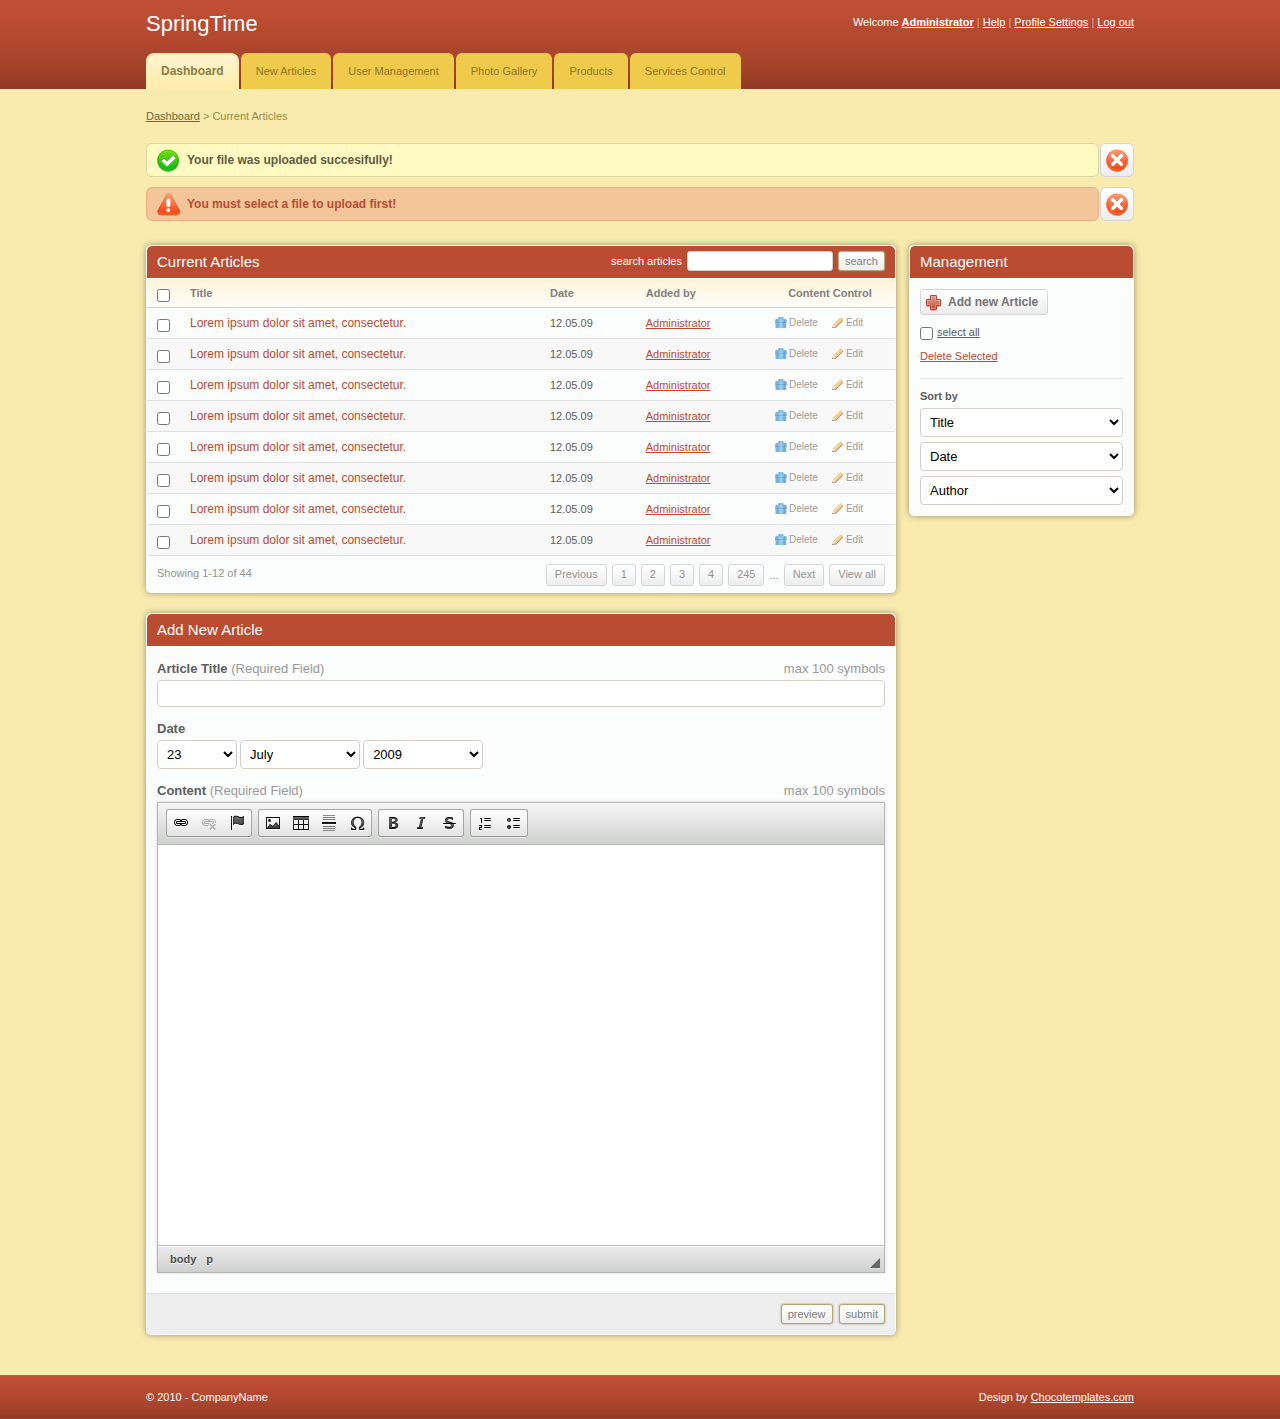
<file: admin/index.html>
<!DOCTYPE html PUBLIC "-//W3C//DTD XHTML 1.0 Transitional//EN" "http://www.w3.org/TR/xhtml1/DTD/xhtml1-transitional.dtd">
<html xmlns="http://www.w3.org/1999/xhtml">
<head>
	<meta http-equiv="Content-type" content="text/html; charset=utf-8" />
	<title>Free CSS template by ChocoTemplates.com</title>
	<link rel="stylesheet" href="css/style.css" type="text/css" media="all" />
	<!-- CKEditor Start -->
	<script type="text/javascript" src="../ckeditor/ckeditor.js"></script>
	<!-- // CKEditor End -->
</head>
<body>
<!-- Header -->
<div id="header">
	<div class="shell">
		<!-- Logo + Top Nav -->
		<div id="top">
			<h1><a href="#">SpringTime</a></h1>
			<div id="top-navigation">
				Welcome <a href="#"><strong>Administrator</strong></a>
				<span>|</span>
				<a href="#">Help</a>
				<span>|</span>
				<a href="#">Profile Settings</a>
				<span>|</span>
				<a href="#">Log out</a>
			</div>
		</div>
		<!-- End Logo + Top Nav -->
		
		<!-- Main Nav -->
		<div id="navigation">
			<ul>
			    <li><a href="#" class="active"><span>Dashboard</span></a></li>
			    <li><a href="#"><span>New Articles</span></a></li>
			    <li><a href="#"><span>User Management</span></a></li>
			    <li><a href="#"><span>Photo Gallery</span></a></li>
			    <li><a href="#"><span>Products</span></a></li>
			    <li><a href="#"><span>Services Control</span></a></li>
			</ul>
		</div>
		<!-- End Main Nav -->
	</div>
</div>
<!-- End Header -->

<!-- Container -->
<div id="container">
	<div class="shell">
		
		<!-- Small Nav -->
		<div class="small-nav">
			<a href="#">Dashboard</a>
			<span>&gt;</span>
			Current Articles
		</div>
		<!-- End Small Nav -->
		
		<!-- Message OK -->		
		<div class="msg msg-ok">
			<p><strong>Your file was uploaded succesifully!</strong></p>
			<a href="#" class="close">close</a>
		</div>
		<!-- End Message OK -->		
		
		<!-- Message Error -->
		<div class="msg msg-error">
			<p><strong>You must select a file to upload first!</strong></p>
			<a href="#" class="close">close</a>
		</div>
		<!-- End Message Error -->
		<br />
		<!-- Main -->
		<div id="main">
			<div class="cl">&nbsp;</div>
			
			<!-- Content -->
			<div id="content">
				
				<!-- Box -->
				<div class="box">
					<!-- Box Head -->
					<div class="box-head">
						<h2 class="left">Current Articles</h2>
						<div class="right">
							<label>search articles</label>
							<input type="text" class="field small-field" />
							<input type="submit" class="button" value="search" />
						</div>
					</div>
					<!-- End Box Head -->	

					<!-- Table -->
					<div class="table">
						<table width="100%" border="0" cellspacing="0" cellpadding="0">
							<tr>
								<th width="13"><input type="checkbox" class="checkbox" /></th>
								<th>Title</th>
								<th>Date</th>
								<th>Added by</th>
								<th width="110" class="ac">Content Control</th>
							</tr>
							<tr>
								<td><input type="checkbox" class="checkbox" /></td>
								<td><h3><a href="#">Lorem ipsum dolor sit amet, consectetur.</a></h3></td>
								<td>12.05.09</td>
								<td><a href="#">Administrator</a></td>
								<td><a href="#" class="ico del">Delete</a><a href="#" class="ico edit">Edit</a></td>
							</tr>
							<tr class="odd">
								<td><input type="checkbox" class="checkbox" /></td>
								<td><h3><a href="#">Lorem ipsum dolor sit amet, consectetur.</a></h3></td>
								<td>12.05.09</td>
								<td><a href="#">Administrator</a></td>
								<td><a href="#" class="ico del">Delete</a><a href="#" class="ico edit">Edit</a></td>
							</tr>
							<tr>
								<td><input type="checkbox" class="checkbox" /></td>
								<td><h3><a href="#">Lorem ipsum dolor sit amet, consectetur.</a></h3></td>
								<td>12.05.09</td>
								<td><a href="#">Administrator</a></td>
								<td><a href="#" class="ico del">Delete</a><a href="#" class="ico edit">Edit</a></td>
							</tr>
							<tr class="odd">
								<td><input type="checkbox" class="checkbox" /></td>
								<td><h3><a href="#">Lorem ipsum dolor sit amet, consectetur.</a></h3></td>
								<td>12.05.09</td>
								<td><a href="#">Administrator</a></td>
								<td><a href="#" class="ico del">Delete</a><a href="#" class="ico edit">Edit</a></td>
							</tr>
							<tr>
								<td><input type="checkbox" class="checkbox" /></td>
								<td><h3><a href="#">Lorem ipsum dolor sit amet, consectetur.</a></h3></td>
								<td>12.05.09</td>
								<td><a href="#">Administrator</a></td>
								<td><a href="#" class="ico del">Delete</a><a href="#" class="ico edit">Edit</a></td>
							</tr>
							<tr class="odd">
								<td><input type="checkbox" class="checkbox" /></td>
								<td><h3><a href="#">Lorem ipsum dolor sit amet, consectetur.</a></h3></td>
								<td>12.05.09</td>
								<td><a href="#">Administrator</a></td>
								<td><a href="#" class="ico del">Delete</a><a href="#" class="ico edit">Edit</a></td>
							</tr>
							<tr>
								<td><input type="checkbox" class="checkbox" /></td>
								<td><h3><a href="#">Lorem ipsum dolor sit amet, consectetur.</a></h3></td>
								<td>12.05.09</td>
								<td><a href="#">Administrator</a></td>
								<td><a href="#" class="ico del">Delete</a><a href="#" class="ico edit">Edit</a></td>
							</tr>
							<tr class="odd">
								<td><input type="checkbox" class="checkbox" /></td>
								<td><h3><a href="#">Lorem ipsum dolor sit amet, consectetur.</a></h3></td>
								<td>12.05.09</td>
								<td><a href="#">Administrator</a></td>
								<td><a href="#" class="ico del">Delete</a><a href="#" class="ico edit">Edit</a></td>
							</tr>
						</table>
						
						
						<!-- Pagging -->
						<div class="pagging">
							<div class="left">Showing 1-12 of 44</div>
							<div class="right">
								<a href="#">Previous</a>
								<a href="#">1</a>
								<a href="#">2</a>
								<a href="#">3</a>
								<a href="#">4</a>
								<a href="#">245</a>
								<span>...</span>
								<a href="#">Next</a>
								<a href="#">View all</a>
							</div>
						</div>
						<!-- End Pagging -->
						
					</div>
					<!-- Table -->
					
				</div>
				<!-- End Box -->
				
				<!-- Box -->
				<div class="box">
					<!-- Box Head -->
					<div class="box-head">
						<h2>Add New Article</h2>
					</div>
					<!-- End Box Head -->
					
					<form action="" method="post">
						
						<!-- Form -->
						<div class="form">
								<p>
									<span class="req">max 100 symbols</span>
									<label>Article Title <span>(Required Field)</span></label>
									<input type="text" class="field size1" />
								</p>	
								<p class="inline-field">
									<label>Date</label>
									<select class="field size2">
										<option value="">23</option>
									</select>
									<select class="field size3">
										<option value="">July</option>
									</select>
									<select class="field size3">
										<option value="">2009</option>
									</select>
								</p>
								
								<p>
									<span class="req">max 100 symbols</span>
									<label>Content <span>(Required Field)</span></label>
									<textarea name="post_description" class="field size1" rows="10" cols="30"></textarea>
									<script type="text/javascript">
                                         if ( typeof CKEDITOR == 'undefined' )
                                         {
                                         	document.write(
                                         	    '<strong><span style="color: #ff0000">Error</span>: CKEditor not found</strong>.' +
                                         	    'This sample assumes that CKEditor (not included with CKFinder) is installed in' +
                                         	    'the "/ckeditor/" path. If you have it installed in a different place, just edit' +
                                         	    'this file, changing the wrong paths in the &lt;head&gt; (line 5) and the "BasePath"' +
                                         	    'value (line 32).' ) ;
                                         }
                                         else
                                         {
                                         	var editor = CKEDITOR.replace( 'post_description' );
                                         	//editor.setData( '<p>Just click the <b>Image</b> or <b>Link</b> button, and then <b>&quot;Browse Server&quot;</b>.</p>' );
                                         }

                                    </script>
								</p>	
							
						</div>
						<!-- End Form -->
						
						<!-- Form Buttons -->
						<div class="buttons">
							<input type="button" class="button" value="preview" />
							<input type="submit" class="button" value="submit" />
						</div>
						<!-- End Form Buttons -->
					</form>
				</div>
				<!-- End Box -->

			</div>
			<!-- End Content -->
			
			<!-- Sidebar -->
			<div id="sidebar">
				
				<!-- Box -->
				<div class="box">
					
					<!-- Box Head -->
					<div class="box-head">
						<h2>Management</h2>
					</div>
					<!-- End Box Head-->
					
					<div class="box-content">
						<a href="#" class="add-button"><span>Add new Article</span></a>
						<div class="cl">&nbsp;</div>
						
						<p class="select-all"><input type="checkbox" class="checkbox" /><label>select all</label></p>
						<p><a href="#">Delete Selected</a></p>
						
						<!-- Sort -->
						<div class="sort">
							<label>Sort by</label>
							<select class="field">
								<option value="">Title</option>
							</select>
							<select class="field">
								<option value="">Date</option>
							</select>
							<select class="field">
								<option value="">Author</option>
							</select>
						</div>
						<!-- End Sort -->
						
					</div>
				</div>
				<!-- End Box -->
			</div>
			<!-- End Sidebar -->
			
			<div class="cl">&nbsp;</div>			
		</div>
		<!-- Main -->
	</div>
</div>
<!-- End Container -->

<!-- Footer -->
<div id="footer">
	<div class="shell">
		<span class="left">&copy; 2010 - CompanyName</span>
		<span class="right">
			Design by <a href="http://chocotemplates.com" target="_blank" title="The Sweetest CSS Templates WorldWide">Chocotemplates.com</a>
		</span>
	</div>
</div>
<!-- End Footer -->
	
</body>
</html>
</file>
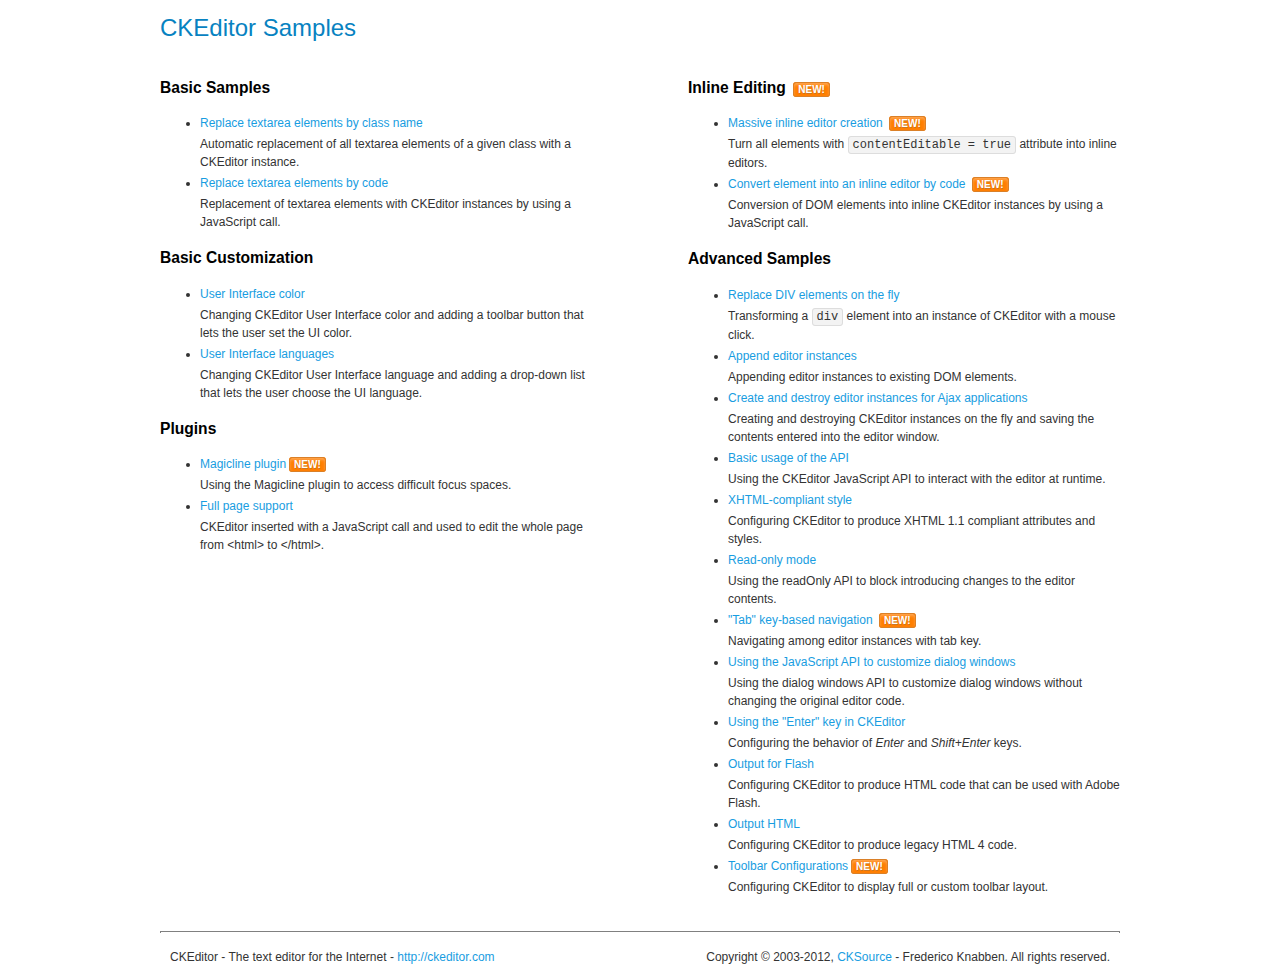
<file: ckeditor/samples/index.html>
<!DOCTYPE html>
<!--
Copyright (c) 2003-2012, CKSource - Frederico Knabben. All rights reserved.
For licensing, see LICENSE.html or http://ckeditor.com/license
-->
<html>
<head>
	<title>CKEditor Samples</title>
	<meta charset="utf-8">
	<link rel="stylesheet" href="sample.css">
</head>
<body>
	<h1 class="samples">
		CKEditor Samples
	</h1>
	<div class="twoColumns">
		<div class="twoColumnsLeft">
			<h2 class="samples">
				Basic Samples
			</h2>
			<dl class="samples">
				<dt><a class="samples" href="replacebyclass.html">Replace textarea elements by class name</a></dt>
				<dd>Automatic replacement of all textarea elements of a given class with a CKEditor instance.</dd>

				<dt><a class="samples" href="replacebycode.html">Replace textarea elements by code</a></dt>
				<dd>Replacement of textarea elements with CKEditor instances by using a JavaScript call.</dd>
			</dl>

			<h2 class="samples">
				Basic Customization
			</h2>
			<dl class="samples">
				<dt><a class="samples" href="uicolor.html">User Interface color</a></dt>
				<dd>Changing CKEditor User Interface color and adding a toolbar button that lets the user set the UI color.</dd>

				<dt><a class="samples" href="uilanguages.html">User Interface languages</a></dt>
				<dd>Changing CKEditor User Interface language and adding a drop-down list that lets the user choose the UI language.</dd>
			</dl>


			<h2 class="samples">Plugins</h2>
<dl class="samples">
<dt><a class="samples" href="plugins/magicline/magicline.html">Magicline plugin</a><span class="new">New!</span></dt>
<dd>Using the Magicline plugin to access difficult focus spaces.</dd>

<dt><a class="samples" href="plugins/wysiwygarea/fullpage.html">Full page support</a></dt>
<dd>CKEditor inserted with a JavaScript call and used to edit the whole page from &lt;html&gt; to &lt;/html&gt;.</dd>
</dl>
		</div>
		<div class="twoColumnsRight">
			<h2 class="samples">
				Inline Editing <span class="new">New!</span>
			</h2>
			<dl class="samples">
				<dt><a class="samples" href="inlineall.html">Massive inline editor creation</a> <span class="new">New!</span></dt>
				<dd>Turn all elements with <code>contentEditable = true</code> attribute into inline editors.</dd>

				<dt><a class="samples" href="inlinebycode.html">Convert element into an inline editor by code</a> <span class="new">New!</span></dt>
				<dd>Conversion of DOM elements into inline CKEditor instances by using a JavaScript call.</dd>

				
			</dl>

			<h2 class="samples">
				Advanced Samples
			</h2>
			<dl class="samples">
				<dt><a class="samples" href="divreplace.html">Replace DIV elements on the fly</a></dt>
				<dd>Transforming a <code>div</code> element into an instance of CKEditor with a mouse click.</dd>

				<dt><a class="samples" href="appendto.html">Append editor instances</a></dt>
				<dd>Appending editor instances to existing DOM elements.</dd>

				<dt><a class="samples" href="ajax.html">Create and destroy editor instances for Ajax applications</a></dt>
				<dd>Creating and destroying CKEditor instances on the fly and saving the contents entered into the editor window.</dd>

				<dt><a class="samples" href="api.html">Basic usage of the API</a></dt>
				<dd>Using the CKEditor JavaScript API to interact with the editor at runtime.</dd>

				<dt><a class="samples" href="xhtmlstyle.html">XHTML-compliant style</a></dt>
				<dd>Configuring CKEditor to produce XHTML 1.1 compliant attributes and styles.</dd>

				<dt><a class="samples" href="readonly.html">Read-only mode</a></dt>
				<dd>Using the readOnly API to block introducing changes to the editor contents.</dd>

				<dt><a class="samples" href="tabindex.html">"Tab" key-based navigation</a> <span class="new">New!</span></dt>
				<dd>Navigating among editor instances with tab key.</dd>


				
<dt><a class="samples" href="plugins/dialog/dialog.html">Using the JavaScript API to customize dialog windows</a></dt>
<dd>Using the dialog windows API to customize dialog windows without changing the original editor code.</dd>

<dt><a class="samples" href="plugins/enterkey/enterkey.html">Using the &quot;Enter&quot; key in CKEditor</a></dt>
<dd>Configuring the behavior of <em>Enter</em> and <em>Shift+Enter</em> keys.</dd>

<dt><a class="samples" href="plugins/htmlwriter/outputforflash.html">Output for Flash</a></dt>
<dd>Configuring CKEditor to produce HTML code that can be used with Adobe Flash.</dd>

<dt><a class="samples" href="plugins/htmlwriter/outputhtml.html">Output HTML</a></dt>
<dd>Configuring CKEditor to produce legacy HTML 4 code.</dd>

<dt><a class="samples" href="plugins/toolbar/toolbar.html">Toolbar Configurations</a><span class="new">New!</span></dt>
<dd>Configuring CKEditor to display full or custom toolbar layout.</dd>

			</dl>
		</div>
	</div>
	<div id="footer">
		<hr>
		<p>
			CKEditor - The text editor for the Internet - <a class="samples" href="http://ckeditor.com/">http://ckeditor.com</a>
		</p>
		<p id="copy">
			Copyright &copy; 2003-2012, <a class="samples" href="http://cksource.com/">CKSource</a> - Frederico Knabben. All rights reserved.
		</p>
	</div>
</body>
</html>
</file>
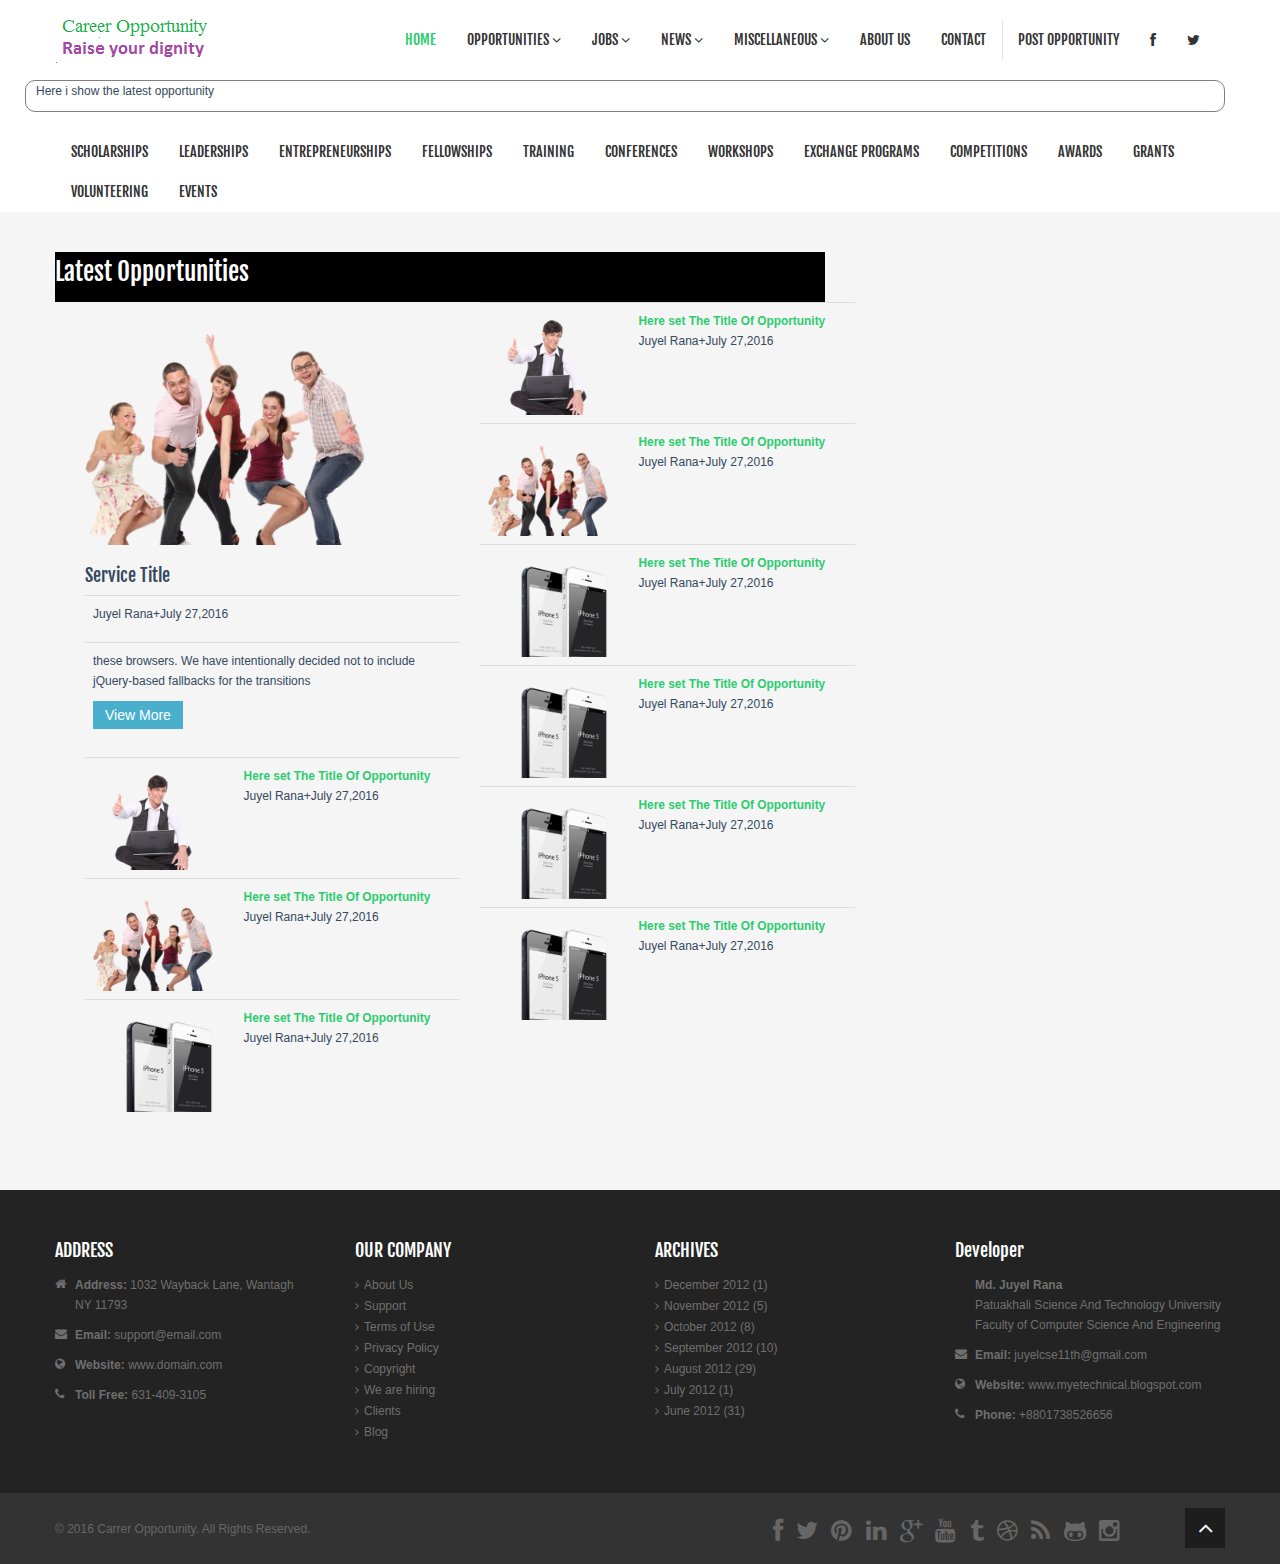
<file: indexTest.html>
<!DOCTYPE html>
<!--[if lt IE 7]>      <html class="no-js lt-ie9 lt-ie8 lt-ie7"> <![endif]-->
<!--[if IE 7]>         <html class="no-js lt-ie9 lt-ie8"> <![endif]-->
<!--[if IE 8]>         <html class="no-js lt-ie9"> <![endif]-->
<!--[if gt IE 8]><!--> <html class="no-js"> <!--<![endif]-->
    <head>
        <meta charset="utf-8">
        <meta http-equiv="X-UA-Compatible" content="IE=edge,chrome=1">
        <title>Home | Career Opportunity</title>
        <meta name="description" content="">
        <meta name="viewport" content="width=device-width">

        <link rel="stylesheet" href="css/bootstrap.min.css">
        <link rel="stylesheet" href="css/bootstrap-responsive.min.css">
        <link rel="stylesheet" href="css/font-awesome.min.css">
        <link rel="stylesheet" href="css/main.css">
        <link rel="stylesheet" href="css/sl-slide.css">

        <script src="js/vendor/modernizr-2.6.2-respond-1.1.0.min.js"></script>

        <!-- Le fav and touch icons -->
        <link rel="shortcut icon" href="images/ico/favicon.png">
        <link rel="apple-touch-icon-precomposed" sizes="144x144" href="images/ico/apple-touch-icon-144-precomposed.png">
        <link rel="apple-touch-icon-precomposed" sizes="114x114" href="images/ico/apple-touch-icon-114-precomposed.png">
        <link rel="apple-touch-icon-precomposed" sizes="72x72" href="images/ico/apple-touch-icon-72-precomposed.png">
        <link rel="apple-touch-icon-precomposed" href="images/ico/apple-touch-icon-57-precomposed.png">
		
		<style type="text/css">
		    .btnSearch{
			    height:50px
			}
			.navbar-custom{
			    margin-top:-80px;
			}
			#latest_opportunity{
			    background-color:black;
				margin-top:-10px;
			}
			#latest_opportunity,h3{
			   color:white;
			}
			.news{
			    border-style: solid;
                border-width: .01px;
				border-color:gray;
				border-radius: 10px;
			}
		</style>
		
    </head>

    <body>

        <!--Header-->
        <header class="navbar navbar-default navbar-static-top">
            <div class="navbar-inner navbar-custom">
                <div class="container">
                    <a class="btn btn-navbar" data-toggle="collapse" data-target=".nav-collapse">
                        <span class="icon-bar"></span>
                        <span class="icon-bar"></span>
                        <span class="icon-bar"></span>
                    </a>
                    <a id="logo" class="pull-left" href="index.php"></a>
                    <div class="nav-collapse collapse pull-right">
                        <ul class="nav">
                            <li class="active"><a href="index.php">Home</a></li>
							<li class="dropdown">
							    <a href="opportunities.php" class="dropdown-toggle" data-toggle="dropdown">Opportunities <i class="icon-angle-down"></i></a>
								<ul class="dropdown-menu">
									<li><a href="opportunities.php">Scholarships</a></li>
									<li><a href="#">Leaderships</a></li>
									<li><a href="#">Entrepreneurships</a></li>
									<li><a href="#">Internships</a></li>
									<li><a href="#">Fellowships</a></li>          
									<li><a href="#">Training</a></li>
									<li><a href="#">Conferences</a></li>
									<li><a href="#">Workshops</a></li>
									<li><a href="#">Exchange Programs</a></li>
									<li><a href="#">Competitions</a></li>
									<li><a href="#">Awards</a></li>
									<li><a href="#">Grants</a></li>
									<li><a href="#">Volunteering</a></li>
									<li><a href="#">Events</a></li>
								</ul>
							</li>
							<li class="dropdown">
							    <a href="#" class="dropdown-toggle" data-toggle="dropdown">Jobs <i class="icon-angle-down"></i></a>
								<ul class="dropdown-menu">
									<li><a href="#">Govt. Organizations</a></li>
									<li><a href="#">Research Institutions</a></li>
									<li><a href="#">NGOs </a></li>
									<li><a href="#">Banks</a></li>
									<li><a href="#">Agriculture</a></li>          
									<li><a href="#">Business Studies</a></li>
									<li><a href="#">Engineering</a></li>
								</ul>
							</li>
							<li class="dropdown">
							    <a href="#" class="dropdown-toggle" data-toggle="dropdown">News <i class="icon-angle-down"></i></a>
								<ul class="dropdown-menu">
									<li><a href="#">Agricultural News</a></li>
									<li><a href="#">Campus News</a></li>
									<li><a href="#">Admissions And Result</a></li>
								</ul>
							</li>
							<li class="dropdown">
							    <a href="#" class="dropdown-toggle" data-toggle="dropdown">Miscellaneous <i class="icon-angle-down"></i></a>
								<ul class="dropdown-menu">
									<li><a href="#">Success Stories</a></li>
									<li><a href="#">Important links</a></li>
								</ul>
							</li>	
                            <li><a href="about.php">About Us</a></li>
                            <li><a href="contact.php">Contact</a></li>
                            <li class="login">
                                <a href="#">Post Opportunity</i></a>
                            </li>
							<li>
                                <a href="#"><i class="icon-facebook"></i></a>
                            </li>
							<li>
                                <a href="#"><i class="icon-twitter"></i></a>
                            </li>
                        </ul> 
						
                    </div><!--/.nav-collapse -->
					<br /><br /><br /><br />
					<div class="container">
	                    <div class="row news">
		                    <p style="margin-left:10px;">Here i show the latest opportunity</p>
		                </div>
	                </div>	
					
					<div class="nav-collapse">
					    <ul class="nav">
					    	<li class="text-muted"><a href="#">Scholarships</a></li>
					    	<li><a href="#">Leaderships</a></li>
					    	<li><a href="#">Entrepreneurships</a></li>
							<li><a href="#">Fellowships</a></li>
					    	<li><a href="#">Training</a></li>
					    	<li><a href="#">Conferences</a></li>
							<li><a href="#">Workshops</a></li>
					    	<li><a href="#">Exchange    Programs</a></li>
					    	<li><a href="#">Competitions</a></li>
							<li><a href="#">Awards</a></li>
					    	<li><a href="#">Grants</a></li>
					    	<li><a href="#">Volunteering</a></li>
							<li><a href="#">Events</a></li>
					    </ul>
					</div>
                </div>
            </div>
        </header>
        <!-- /header -->	

    <!--Start Latest Opportunity,Latest Jobs, Latest News-->
    <section class="container">
	    <div class="row-fluid">
		    <div class="span8" id="latest_opportunity">
			    <h3 class="text-uppercase">Latest Opportunities</h3>
			</div>
		    <div class="span8">
	    	    <div class="span6">
				    <div class="span12">
						    <img src="images/sample/slider/img2.png" alt="nothing" class="img" width="280" height="200"/>
							<br />
							<br />
							<div class="caption">
							    <h4>Service Title</h4>
								
								    <table class="table">
									    <tr>
									        <td><p>Juyel Rana+July 27,2016</p></td>
								        </tr>
									
									    <tr>
										    <td> 
										        <p>these browsers. We have intentionally decided not to include jQuery-based fallbacks for the transitions</p>
										         <a href="" class="btn btn-info">View More</a>  
											</td>
									    </tr>
										
								    </table>
									
									<table class="table">
										<tr>
											<td>
											    <img src="images/sample/slider/img1.png" alt="nothing" class="img-responsive voc_list_preview_img" width="120" height="80"/>
											</td>
											<td>
											    <a href="">
											    	<h6>Here set The Title Of Opportunity</h6>
											    </a>
												<p>Juyel Rana+July 27,2016</p>
											</td>
										</tr>
										
										<tr>
											<td>
											    <img src="images/sample/slider/img2.png" alt="nothing" class="img-responsive voc_list_preview_img" width="120" height="80"/>
											</td>
											<td>
											    <a href="">
											    	<h6>Here set The Title Of Opportunity</h6>
											    </a>
												<p>Juyel Rana+July 27,2016</p>
											</td>
										</tr>
										
										<tr>
											<td>
											    <img src="images/sample/slider/img3.png" alt="nothing" class="img-responsive voc_list_preview_img" width="120" height="80"/>
											</td>
											<td>
											    <a href="">
											    	<h6>Here set The Title Of Opportunity</h6>
											    </a>
												<p>Juyel Rana+July 27,2016</p>
											</td>
										</tr>
									
									</table>
					        </div>
					</div>
			    </div>
			    <div class="span6">
				
			        <table class="table">
				        
						<tr>
						    <td>
							    <img src="images/sample/slider/img1.png" alt="nothing" class="img-responsive voc_list_preview_img" width="120" height="80"/>
					 		</td>
							
							<td>
					            <a href="">
								    <h6>Here set The Title Of Opportunity</h6>
			                    </a>
								<p>Juyel Rana+July 27,2016</p>
				            </td>
						</tr>
										
					    <tr>
						    <td>
								<img src="images/sample/slider/img2.png" alt="nothing" class="img-responsive voc_list_preview_img" width="120" height="80"/>
							</td>
							<td>
							    <a href="">
									<h6>Here set The Title Of Opportunity</h6>
							    </a>
								<p>Juyel Rana+July 27,2016</p>
							</td>
						</tr>
										
					    <tr>
							<td>
								<img src="images/sample/slider/img3.png" alt="nothing" class="img-responsive voc_list_preview_img" width="120" height="80"/>
							</td>
							<td>
								<a href="">
									<h6>Here set The Title Of Opportunity</h6>
								</a>
								<p>Juyel Rana+July 27,2016</p>
							</td>
						</tr>
						
						<tr>
							<td>
								<img src="images/sample/slider/img3.png" alt="nothing" class="img-responsive voc_list_preview_img" width="120" height="80"/>
							</td>
							<td>
								<a href="">
									<h6>Here set The Title Of Opportunity</h6>
								</a>
								<p>Juyel Rana+July 27,2016</p>
							</td>
						</tr>
						
						<tr>
							<td>
								<img src="images/sample/slider/img3.png" alt="nothing" class="img-responsive voc_list_preview_img" width="120" height="80"/>
							</td>
							<td>
								<a href="">
									<h6>Here set The Title Of Opportunity</h6>
								</a>
								<p>Juyel Rana+July 27,2016</p>
							</td>
						</tr>
						
						<tr>
							<td>
								<img src="images/sample/slider/img3.png" alt="nothing" class="img-responsive voc_list_preview_img" width="120" height="80"/>
							</td>
							<td>
								<a href="">
									<h6>Here set The Title Of Opportunity</h6>
								</a>
								<p>Juyel Rana+July 27,2016</p>
							</td>
						</tr>
						
									
					</table>
					
			    </div>
	        </div>
		</div>
    </section>
    <!--End Latest Opportunity,Latest Jobs, Latest News-->

        <!--Bottom-->
        <section id="bottom" class="main">
            <!--Container-->
            <div class="container">

                <!--row-fluids-->
                <div class="row-fluid">

                    <!--Contact Form-->
                    <div class="span3">
                        <h4>ADDRESS</h4>
                        <ul class="unstyled address">
                            <li>
                                <i class="icon-home"></i><strong>Address:</strong> 1032 Wayback Lane, Wantagh<br>NY 11793
                            </li>
                            <li>
                                <i class="icon-envelope"></i>
                                <strong>Email: </strong> support@email.com
                            </li>
                            <li>
                                <i class="icon-globe"></i>
                                <strong>Website:</strong> www.domain.com
                            </li>
                            <li>
                                <i class="icon-phone"></i>
                                <strong>Toll Free:</strong> 631-409-3105
                            </li>
                        </ul>
                    </div>
                    <!--End Contact Form-->

                    <!--Important Links-->
                    <div id="tweets" class="span3">
                        <h4>OUR COMPANY</h4>
                        <div>
                            <ul class="arrow">
                                <li><a href="#">About Us</a></li>
                                <li><a href="#">Support</a></li>
                                <li><a href="#">Terms of Use</a></li>
                                <li><a href="#">Privacy Policy</a></li>
                                <li><a href="#">Copyright</a></li>
                                <li><a href="#">We are hiring</a></li>
                                <li><a href="#">Clients</a></li>
                                <li><a href="#">Blog</a></li>
                            </ul>
                        </div>  
                    </div>
                    <!--Important Links-->

                    <!--Archives-->
                    <div id="archives" class="span3">
                        <h4>ARCHIVES</h4>
                        <div>
                            <ul class="arrow">
                                <li><a href="#">December 2012 (1)</a></li>
                                <li><a href="#">November 2012 (5)</a></li>
                                <li><a href="#">October 2012 (8)</a></li>
                                <li><a href="#">September 2012 (10)</a></li>
                                <li><a href="#">August 2012 (29)</a></li>
                                <li><a href="#">July 2012 (1)</a></li>
                                <li><a href="#">June 2012 (31)</a></li>
                            </ul>
                        </div>
                    </div>
                    <!--End Archives-->

                    <!--Start Developer Form-->
                    <div class="span3">
                        <h4>Developer</h4>
                        <ul class="unstyled address">
						    <li>
                                <i class="icon-name"></i><strong>Md. Juyel Rana</strong><br />Patuakhali Science And Technology University <br />Faculty of Computer Science And Engineering
                            </li>
                            <li>
                                <i class="icon-envelope"></i>
                                <strong>Email: </strong> juyelcse11th@gmail.com
                            </li>
                            <li>
                                <i class="icon-globe"></i>
                                <strong>Website:</strong> www.myetechnical.blogspot.com
                            </li>
                            <li>
                                <i class="icon-phone"></i>
                                <strong>Phone:</strong> +8801738526656
                            </li>
                        </ul>
                    </div>
                    <!--End Developer Form-->

                </div>
                <!--/row-fluid-->
            </div>
            <!--/container-->

        </section>
        <!--/bottom-->

        <!--Footer-->
        <footer id="footer">
            <div class="container">
                <div class="row-fluid">
                    <div class="span5 cp">
                        &copy; 2016 <a target="_blank" href="index.php" title="Career Opportunity">Carrer Opportunity</a>. All Rights Reserved.
                    </div>
                    <!--/Copyright-->

                    <div class="span6">
                        <ul class="social pull-right">
                            <li><a href="https://www.facebook.com/"><i class="icon-facebook"></i></a></li>
                            <li><a href="https://twitter.com/"><i class="icon-twitter"></i></a></li>
                            <li><a href="https://www.pinterest.com/"><i class="icon-pinterest"></i></a></li>
                            <li><a href="https://www.linkedin.com/"><i class="icon-linkedin"></i></a></li>
                            <li><a href="https://plus.google.com/"><i class="icon-google-plus"></i></a></li>                       
                            <li><a href="https://www.youtube.com/"><i class="icon-youtube"></i></a></li>
                            <li><a href="https://www.tumblr.com/"><i class="icon-tumblr"></i></a></li>                        
                            <li><a href="https://dribbble.com/"><i class="icon-dribbble"></i></a></li>
                            <li><a href="https://en.wikipedia.org/wiki/RSS"><i class="icon-rss"></i></a></li>
                            <li><a href="https://github.com/"><i class="icon-github-alt"></i></a></li>
                            <li><a href="https://www.instagram.com/"><i class="icon-instagram"></i></a></li>                   
                        </ul>
                    </div>

                    <div class="span1">
                        <a id="gototop" class="gototop pull-right" href="#"><i class="icon-angle-up"></i></a>
                    </div>
                    <!--/Goto Top-->
                </div>
            </div>
        </footer>
        <!--/Footer-->

        <!--  Login form -->
        <div class="modal hide fade in" id="loginForm" aria-hidden="false">
            <div class="modal-header">
                <i class="icon-remove" data-dismiss="modal" aria-hidden="true"></i>
                <h4>Login Form</h4>
            </div>
            <!--Modal Body-->
            <div class="modal-body">
                <form class="form-inline" action="index.html" method="post" id="form-login">
                    <input type="text" class="input-small" placeholder="Email">
                    <input type="password" class="input-small" placeholder="Password">
                    <label class="checkbox">
                        <input type="checkbox"> Remember me
                    </label>
                    <button type="submit" class="btn btn-primary">Sign in</button>
                </form>
                <a href="#">Forgot your password?</a>
            </div>
            <!--/Modal Body-->
        </div>
        <!--  /Login form -->

        <script src="js/vendor/jquery-1.9.1.min.js"></script>
        <script src="js/vendor/bootstrap.min.js"></script>
        <script src="js/main.js"></script>
        <!-- Required javascript files for Slider -->
        <script src="js/jquery.ba-cond.min.js"></script>
        <script src="js/jquery.slitslider.js"></script>
        <!-- /Required javascript files for Slider -->

        <!-- SL Slider -->
        <script type="text/javascript">
            $(function () {
                var Page = (function () {

                    var $navArrows = $('#nav-arrows'),
                            slitslider = $('#slider').slitslider({
                        autoplay: true
                    }),
                            init = function () {
                                initEvents();
                            },
                            initEvents = function () {
                                $navArrows.children(':last').on('click', function () {
                                    slitslider.next();
                                    return false;
                                });

                                $navArrows.children(':first').on('click', function () {
                                    slitslider.previous();
                                    return false;
                                });
                            };

                    return {init: init};

                })();

                Page.init();
            });
        </script>
        <!-- /SL Slider -->
    </body>
</html>
</file>
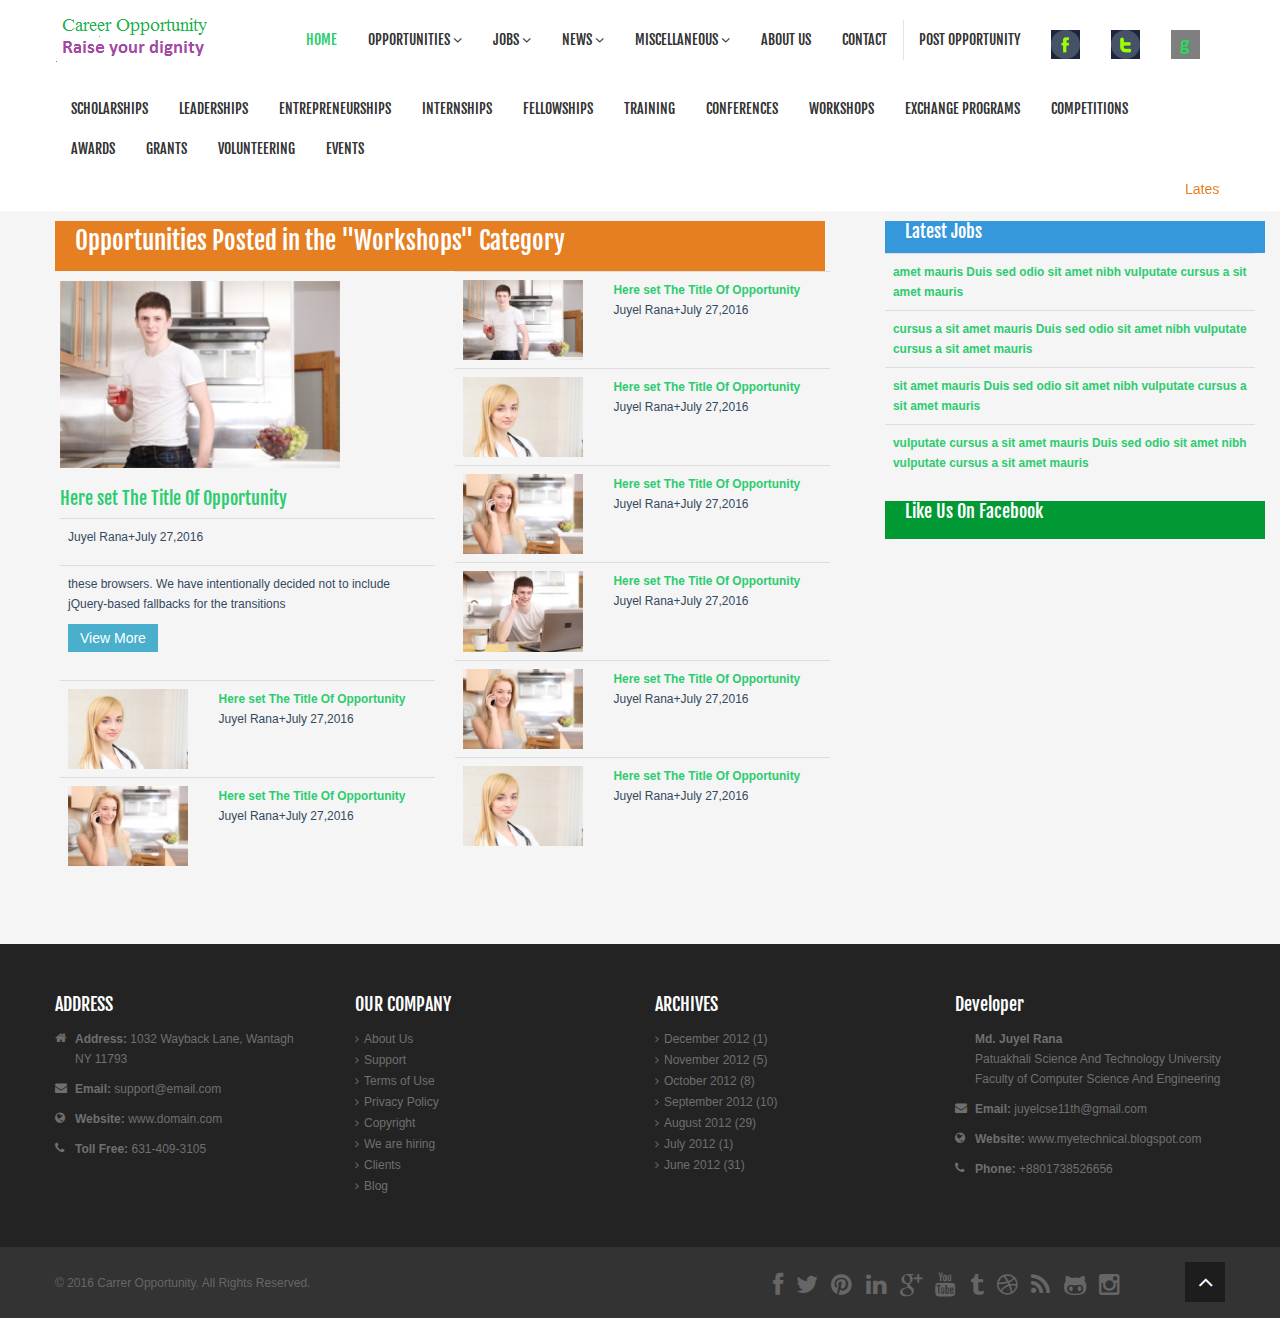
<file: workshops.html>
<!DOCTYPE html>
<!--[if lt IE 7]>      <html class="no-js lt-ie9 lt-ie8 lt-ie7"> <![endif]-->
<!--[if IE 7]>         <html class="no-js lt-ie9 lt-ie8"> <![endif]-->
<!--[if IE 8]>         <html class="no-js lt-ie9"> <![endif]-->
<!--[if gt IE 8]><!--> <html class="no-js"> <!--<![endif]-->
    <head>
        <meta charset="utf-8">
        <meta http-equiv="X-UA-Compatible" content="IE=edge,chrome=1">
        <title>Workshops | Career Opportunity</title>
        <meta name="description" content="">
        <meta name="viewport" content="width=device-width">

        <link rel="stylesheet" href="css/bootstrap.min.css">
        <link rel="stylesheet" href="css/bootstrap-responsive.min.css">
        <link rel="stylesheet" href="css/font-awesome.min.css">
        <link rel="stylesheet" href="css/main.css">
        <link rel="stylesheet" href="css/sl-slide.css">

        <script src="js/vendor/modernizr-2.6.2-respond-1.1.0.min.js"></script>

        <!-- Le fav and touch icons -->
        <link rel="shortcut icon" href="images/ico/favicon.png">
        <link rel="apple-touch-icon-precomposed" sizes="144x144" href="images/ico/apple-touch-icon-144-precomposed.png">
        <link rel="apple-touch-icon-precomposed" sizes="114x114" href="images/ico/apple-touch-icon-114-precomposed.png">
        <link rel="apple-touch-icon-precomposed" sizes="72x72" href="images/ico/apple-touch-icon-72-precomposed.png">
        <link rel="apple-touch-icon-precomposed" href="images/ico/apple-touch-icon-57-precomposed.png">
		
		<style type="text/css">

		    .news{
				margin-left:55px;
				margin-top:10px;
				height: 32px;	
			}

			.navbar-custom{
			    margin-top:-80px;
			}
			#latest_opportunity{
			    background-color:#E67E22;
				margin-top:-40px;
				<!-- margin-left:25px; -->
			}
			#latest_jobs{
			    background-color:#3498DB;
				margin-top:-40px;
				<!-- margin-left:25px; -->
			}
		    #latest_news{
			    background-color:#9B59B6;
				margin-top:-40px;
			}
			
			#latest_jobs_header{
			    background-color:#3498DB;
				margin-left:30px;
				margin-top:-50px;
				height: 32px;
				margin-right:-40px;
			}
			#like_us_on_facebook_header{
			    background-color:#019934;
				margin-left:30px;
				height: 38px;
				margin-right:-40px;
			}

			#latest_jobs_table{
			    margin-left:30px;
			}
		
			.dropdown-menu{
                background-color: #E67E22;  
				<!-- dropdown-menu color -->
				
				font-size:30px;
            }

            .dropdown-menu li:hover {
                background-color: #F2EDE4;
            }

            .dropdown-menu li > a:hover {
                text-decoration: none;
            }
			<!-- Three ads after latest opportunity -->
			#ad_left_Site{
			    margin-left:50px;
			}
			
			<!-- dropdown menu goes to left site -->
			#navcollapse_left{
			    margin-left:-10px;
			}
			.span8{
			    margin-left:-25px;
			}
			
			.span8 table{
			    margin-left:-25px;
			}
			#all_these_goes_to_left_site{
			    margin-left:-25px;
			}
			
		</style>
		
    </head>

    <body>
        <!--Header-->
        <header class="navbar navbar-default navbar-static-top">
            <div class="navbar-inner navbar-custom">
                <div class="container">
                    <a class="btn btn-navbar" data-toggle="collapse" data-target=".nav-collapse">
                        <span class="icon-bar"></span>
                        <span class="icon-bar"></span>
                        <span class="icon-bar"></span>
                    </a>
					<!-- 
                     <a id="logo" class="pull-left" href="index.php" style="margin-right:20px;"></a>
					-->
					
					<a href="index.html" class="pull-left"><img src="images/opportunity/oportunity_logo.png" alt="" style="margin-top:15px;"/></a>
                    
                    <div class="nav-collapse collapse pull-right">
                        <ul class="nav">
                            <li class="active"><a href="index.html">Home</a></li>
							<li class="dropdown">
							    <a href="#" class="dropdown-toggle" data-toggle="dropdown">Opportunities <i class="icon-angle-down"></i></a>
								<ul class="dropdown-menu" style="margin-top:-7px; font-size: 150%;">
									<li><a href="scholarships.html">Scholarships</a></li>
									<!-- <li class="divider" style="background-color:black;"></li> -->
									<li><a href="leaderships.html">Leaderships</a></li>
									<li><a href="enterpreneurships.html">Entrepreneurships</a></li>
									<li><a href="internships.html">Internships</a></li>
									<li><a href="fellowships.html">Fellowships</a></li>          
									<li><a href="training.html">Training</a></li>
									<li><a href="conferences.html">Conferences</a></li>
									<li><a href="workshops.html">Workshops</a></li>
									<li><a href="exchange_programs.html">Exchange Programs</a></li>
									<li><a href="competitions.html">Competitions</a></li>
									<li><a href="awards.html">Awards</a></li>
									<li><a href="grants.html">Grants</a></li>
									<li><a href="volunteering.html">Volunteering</a></li>
									<li><a href="events.html">Events</a></li>
								</ul>
							</li>
							<li class="dropdown">
							    <a href="#" class="dropdown-toggle" data-toggle="dropdown">Jobs <i class="icon-angle-down"></i></a>
								<ul class="dropdown-menu" style="margin-top:-7px; font-size: 150%;">
									<li><a href="govt_organizations.html">Govt. Organizations</a></li>
									<li><a href="research_institutions.html">Research Institutions</a></li>
									<li><a href="ngos.html">NGOs </a></li>
									<li><a href="banks.html">Banks</a></li>
									<li><a href="agricultural_jobs.html">Agriculture</a></li>          
									<li><a href="business_studies.html">Business Studies</a></li>
									<li><a href="engineering.html">Engineering</a></li>
								</ul>
							</li>
							<li class="dropdown">
							    <a href="#" class="dropdown-toggle" data-toggle="dropdown">News <i class="icon-angle-down"></i></a>
								<ul class="dropdown-menu" style="margin-top:-7px; font-size: 150%;">
									<li><a href="agricultural_news.html">Agricultural News</a></li>
									<li><a href="campus_news.html">Campus News</a></li>
									<li><a href="admission_and_result.html">Admissions And Result</a></li>
								</ul>
							</li>
							<li class="dropdown">
							    <a href="#" class="dropdown-toggle" data-toggle="dropdown">Miscellaneous <i class="icon-angle-down"></i></a>
								<ul class="dropdown-menu" style="margin-top:-7px; font-size: 150%;">
									<li><a href="success_stories.html">Success Stories</a></li>
									<li><a href="important_links.html">Important links</a></li>
								</ul>
							</li>	
                            <li><a href="about_us.html">About Us</a></li>
                            <li><a href="contact_us.html">Contact</a></li>
                            <li class="login">
                                <a href="post_opportunity.html">Post Opportunity</i></a>
                            </li>
							<li><a href="https://www.facebook.com/"><img src="images/social/facebook.jpg" alt="" /></a></li>
							<li><a href="https://twitter.com/"><img src="images/social/twitter.jpg" alt="" /></a></li>
							<li><a href="https://mail.google.com/"><img src="images/social/gmail.jpg" alt="" /></a></li>
                        </ul>   <!--nav-->
						
                    </div><!--/.nav-collapse collapse pull-right -->
					
					<div class="nav-collapse" id="navcollapse_left">
					    <ul class="nav">
					    	<li class="text-muted"><a href="#">Scholarships</a></li>
					    	<li><a href="leaderships.html">Leaderships</a></li>
							<li><a href="enterpreneurships.html">Entrepreneurships</a></li>
							<li><a href="internships.html">Internships</a></li>
							<li><a href="fellowships.html">Fellowships</a></li>          
							<li><a href="training.html">Training</a></li>
							<li><a href="conferences.html">Conferences</a></li>
							<li><a href="workshops.html">Workshops</a></li>
							<li><a href="exchange_programs.html">Exchange Programs</a></li>
							<li><a href="competitions.html">Competitions</a></li>
							<li><a href="awards.html">Awards</a></li>
							<li><a href="grants.html">Grants</a></li>
							<li><a href="volunteering.html">Volunteering</a></li>
							<li><a href="events.html">Events</a></li>
					    </ul>
					</div>   <!-- nav-collapse -->
                </div>    <!-- container -->
				
				<div class="span12">
	                 <div class="row news">
					    <a href="">
						    <marquee style="font-size: 14px; color:#E67E22;"  scrolldelay="200" scrollamount="10">Latest Opportunities Here i show the latest opportunity Here i show the latest opportunity Latest Opportunities Here i show the latest opportunity Latest Opportunities Here i show the latest opportunity</marquee>
						</a>
		            </div>		
	            </div>	<!-- span12 -->
            </div>    <!-- navbar-inner navbar-custom -->
        </header>
        <!-- /header -->

    <!--Start Latest Opportunity-->
    <section class="container">
	    <div class="row-fluid">
		    <!--Latest Opportunity-->
		    <div class="span8" id="latest_opportunity">
			    <h3 class="text-uppercase" style="color:white; margin-left:20px;">Opportunities Posted in the "Workshops" Category</h3>
			</div>
		    <div class="span8">
	    	    <div class="span6">
				    <div class="span12">
						<a href="#" id="all_these_goes_to_left_site"><img src="images/opportunity/team1.jpg" alt="nothing" class="img" width="280" height="200"  style="margin-top:10px;"/></a>
						<br />
						<br />
						<div class="caption">
							<a href="">
							    <h4 id="all_these_goes_to_left_site">Here set The Title Of Opportunity</h4>
						    </a>   <!--Show the Opportunity Title from database-->
								
							<table class="table">
								<tr>
								    <td><p>Juyel Rana+July 27,2016</p></td>  <!--Show who add the post and also the post date from database-->
							    </tr>
								
								<tr>
									<td> 
									    <p>these browsers. We have intentionally decided not to include jQuery-based fallbacks for the transitions</p>   <!--show some about the post from database-->
									    <a href="" class="btn btn-info">View More</a>    <!--Click the button to see the total page of that opportunity-->
								    </td>
								</tr>
										
							</table>
							<!--Latest Opportunity-->
									
						    <!--Old Opportunity for show after latest Opportunity-->
						    <table class="table">
							    <tr>
									<td>
										<a href="#"><img src="images/opportunity/team2.jpg" alt="nothing" class="img-responsive voc_list_preview_img" width="120" height="80"/></a>
									</td>
									<td>
										<a href="">
										    <h6>Here set The Title Of Opportunity</h6>  <!--Get the opportunity title from database-->
										</a>
										<p>Juyel Rana+July 27,2016</p>       <!--Get the username and date from database-->
									</td> 
								</tr>
										
								<tr>
									<td>
										<a href="#"><img src="images/opportunity/team3.jpg" alt="nothing" class="img-responsive voc_list_preview_img" width="120" height="80"/></a>
									</td>
									<td>
										<a href="">
										    <h6>Here set The Title Of Opportunity</h6>  <!--Get the opportunity title from database-->
										</a>
										<p>Juyel Rana+July 27,2016</p>       <!--Get the username and date from database-->
									</td> 
								</tr>
									
							</table>
							<!--Old Opportunity for show after latest Opportunity-->
					    </div>  <!-- caption -->
					</div>  <!-- span12 -->
			    </div>  <!-- span6 -->
				
				<!--Old Opportunity for show left side-->
			    <div class="span6">
			        <table class="table">   
						<tr>
						    <td>
							    <a href="#"><img src="images/opportunity/team1.jpg" alt="nothing" class="img-responsive voc_list_preview_img" width="120" height="80"/></a>
					 		</td>
							<td>
								<a href="">
							        <h6>Here set The Title Of Opportunity</h6>  <!--Get the opportunity title from database-->
	     						</a>
								<p>Juyel Rana+July 27,2016</p>       <!--Get the username and date from database-->
							</td> 
						</tr>
										
					    <tr>
						    <td>
								<a href="#"><img src="images/opportunity/team2.jpg" alt="nothing" class="img-responsive voc_list_preview_img" width="120" height="80"/></a>
							</td>
							<td>
								<a href="">
							        <h6>Here set The Title Of Opportunity</h6>  <!--Get the opportunity title from database-->
	     						</a>
								<p>Juyel Rana+July 27,2016</p>       <!--Get the username and date from database-->
							</td>
						</tr>
										
					    <tr>
							<td>
								<a href="#"><img src="images/opportunity/team3.jpg" alt="nothing" class="img-responsive voc_list_preview_img" width="120" height="80"/></a>
							</td>
							<td>
								<a href="">
							        <h6>Here set The Title Of Opportunity</h6>  <!--Get the opportunity title from database-->
	     						</a>
								<p>Juyel Rana+July 27,2016</p>       <!--Get the username and date from database-->
							</td>
						</tr>
						
						<tr>
							<td>
								<a href="#"><img src="images/opportunity/team4.jpg" alt="nothing" class="img-responsive voc_list_preview_img" width="120" height="80"/></a>
							</td>
							<td>
								<a href="">
							        <h6>Here set The Title Of Opportunity</h6>  <!--Get the opportunity title from database-->
	     						</a>
								<p>Juyel Rana+July 27,2016</p>       <!--Get the username and date from database-->
							</td>
						</tr>
						
						<tr>
							<td>
								<a href="#"><img src="images/opportunity/team3.jpg" alt="nothing" class="img-responsive voc_list_preview_img" width="120" height="80"/></a>
							</td>
							<td>
								<a href="">
							        <h6>Here set The Title Of Opportunity</h6>  <!--Get the opportunity title from database-->
	     						</a>
								<p>Juyel Rana+July 27,2016</p>       <!--Get the username and date from database-->
							</td>
						</tr>
						
						<tr>
							<td>
								<a href="#"><img src="images/opportunity/team2.jpg" alt="nothing" class="img-responsive voc_list_preview_img" width="120" height="80"/></a>
							</td>
							<td>
								<a href="">
							        <h6>Here set The Title Of Opportunity</h6>  <!--Get the opportunity title from database-->
	     						</a>
								<p>Juyel Rana+July 27,2016</p>       <!--Get the username and date from database-->
							</td>
						</tr>
						
					</table>
					<!-- table -->
			    </div>
				<!--Old Opportunity for show left side-->
				
	        </div>   <!-- span8 -->
			
			<aside class="row-fluid">
		        <div class="span4">
				
				    <!-- Latest Jobs -->
			        <div class="header" id="latest_jobs_header">
					    <h4 style="color:white; margin-left:20px;">Latest Jobs</h4>
					</div>	
					
					<!-- <marquee direction="up"  scrolldelay="200" scrollamount="5"> -->

                    <table class="table" id="latest_jobs_table"> 
						<tr>
							<td>
							    <div>
                                    <a href="#"><h6>amet mauris Duis sed odio sit amet nibh vulputate cursus a sit amet mauris</h6></a>
                                </div>       <!--Here get the jobs title from database-->
							</td>
						</tr>
						
						<tr>
							<td>
							    <div>
                                    <a href="#"><h6>cursus a sit amet mauris Duis sed odio sit amet nibh vulputate cursus a sit amet mauris</h6></a>
                                </div>     <!--Here get the jobs title from database-->
							</td>
						</tr>
						<tr>
							<td>
							    <div>
                                    <a href="#"><h6>sit amet mauris Duis sed odio sit amet nibh vulputate cursus a sit amet mauris</h6></a>
                                </div>      <!--Here get the jobs title from database-->
							</td>
						</tr>
						
						<tr>
							<td>
							    <div>
                                    <a href="#"><h6>vulputate cursus a sit amet mauris Duis sed odio sit amet nibh vulputate cursus a sit amet mauris</h6></a>
                                </div>       <!--Here get the jobs title from database-->
							</td>
						</tr>
					</table>   <!-- latest_jobs_table -->

                    <!-- </marquee>	 -->
                    <!-- Latest Jobs -->					
					
					<!--Facebook like Option-->
					<div id="like_us_on_facebook_header">
					    <div class="header">
					        <h4 style="color:white; margin-left:20px;">Like Us On Facebook</h4>
					    </div>
					    <iframe src="https://www.facebook.com/plugins/page.php?href=https%3A%2F%2Fwww.facebook.com%2Fcareeropportunity24%2F&tabs=timeline&width=380&height=320&small_header=true&adapt_container_width=true&hide_cover=false&show_facepile=true&appId" width="380" height="320" style="border:none;overflow:hidden" scrolling="no" frameborder="0" allowTransparency="true"></iframe>
					</div>
					<!--Facebook like Option-->					
				<!--Latest News-->
					
				</div><!-- span4 -->
		    </aside>	<!-- row-fluid -->
			
		</div> <!-- row-fluid -->
    </section><!-- container -->
    <!--End Latest Opportunity-->

        <!--Bottom-->
        <section id="bottom" class="main">
            <!--Container-->
            <div class="container">

                <!--row-fluids-->
                <div class="row-fluid">

                    <!--Contact Form-->
                    <div class="span3">
                        <h4>ADDRESS</h4>
                        <ul class="unstyled address">
                            <li>
                                <i class="icon-home"></i><strong>Address:</strong> 1032 Wayback Lane, Wantagh<br>NY 11793
                            </li>
                            <li>
                                <i class="icon-envelope"></i>
                                <strong>Email: </strong> support@email.com
                            </li>
                            <li>
                                <i class="icon-globe"></i>
                                <strong>Website:</strong> www.domain.com
                            </li>
                            <li>
                                <i class="icon-phone"></i>
                                <strong>Toll Free:</strong> 631-409-3105
                            </li>
                        </ul>
                    </div>
                    <!--End Contact Form-->

                    <!--Important Links-->
                    <div id="tweets" class="span3">
                        <h4>OUR COMPANY</h4>
                        <div>
                            <ul class="arrow">
                                <li><a href="#">About Us</a></li>
                                <li><a href="#">Support</a></li>
                                <li><a href="#">Terms of Use</a></li>
                                <li><a href="#">Privacy Policy</a></li>
                                <li><a href="#">Copyright</a></li>
                                <li><a href="#">We are hiring</a></li>
                                <li><a href="#">Clients</a></li>
                                <li><a href="#">Blog</a></li>
                            </ul>
                        </div>  
                    </div>
                    <!--Important Links-->

                    <!--Archives-->
                    <div id="archives" class="span3">
                        <h4>ARCHIVES</h4>
                        <div>
                            <ul class="arrow">
                                <li><a href="#">December 2012 (1)</a></li>
                                <li><a href="#">November 2012 (5)</a></li>
                                <li><a href="#">October 2012 (8)</a></li>
                                <li><a href="#">September 2012 (10)</a></li>
                                <li><a href="#">August 2012 (29)</a></li>
                                <li><a href="#">July 2012 (1)</a></li>
                                <li><a href="#">June 2012 (31)</a></li>
                            </ul>
                        </div>
                    </div>
                    <!--End Archives-->

                    <!--Start Developer Form-->
                    <div class="span3">
                        <h4>Developer</h4>
                        <ul class="unstyled address">
						    <li>
                                <i class="icon-name"></i><strong>Md. Juyel Rana</strong><br />Patuakhali Science And Technology University <br />Faculty of Computer Science And Engineering
                            </li>
                            <li>
                                <i class="icon-envelope"></i>
                                <strong>Email: </strong> juyelcse11th@gmail.com
                            </li>
                            <li>
                                <i class="icon-globe"></i>
                                <strong>Website:</strong> www.myetechnical.blogspot.com
                            </li>
                            <li>
                                <i class="icon-phone"></i>
                                <strong>Phone:</strong> +8801738526656
                            </li>
                        </ul>
                    </div>
                    <!--End Developer Form-->

                </div>
                <!--/row-fluid-->
            </div>
            <!--/container-->

        </section>
        <!--/bottom-->

        <!--Footer-->
        <footer id="footer">
            <div class="container">
                <div class="row-fluid">
                    <div class="span5 cp">
                        &copy; 2016 <a target="_blank" href="index.php" title="Career Opportunity">Carrer Opportunity</a>. All Rights Reserved.
                    </div>
                    <!--/Copyright-->

                    <div class="span6">
                        <ul class="social pull-right">
                            <li><a href="https://www.facebook.com/"><i class="icon-facebook"></i></a></li>
                            <li><a href="https://twitter.com/"><i class="icon-twitter"></i></a></li>
                            <li><a href="https://www.pinterest.com/"><i class="icon-pinterest"></i></a></li>
                            <li><a href="https://www.linkedin.com/"><i class="icon-linkedin"></i></a></li>
                            <li><a href="https://plus.google.com/"><i class="icon-google-plus"></i></a></li>                       
                            <li><a href="https://www.youtube.com/"><i class="icon-youtube"></i></a></li>
                            <li><a href="https://www.tumblr.com/"><i class="icon-tumblr"></i></a></li>                        
                            <li><a href="https://dribbble.com/"><i class="icon-dribbble"></i></a></li>
                            <li><a href="https://en.wikipedia.org/wiki/RSS"><i class="icon-rss"></i></a></li>
                            <li><a href="https://github.com/"><i class="icon-github-alt"></i></a></li>
                            <li><a href="https://www.instagram.com/"><i class="icon-instagram"></i></a></li>                   
                        </ul>
                    </div>

                    <div class="span1">
                        <a id="gototop" class="gototop pull-right" href="#"><i class="icon-angle-up"></i></a>
                    </div>
                    <!--/Goto Top-->
                </div>
            </div>
        </footer>
        <!--/Footer-->

        <!--  Login form -->
        <div class="modal hide fade in" id="loginForm" aria-hidden="false">
            <div class="modal-header">
                <i class="icon-remove" data-dismiss="modal" aria-hidden="true"></i>
                <h4>Login Form</h4>
            </div>
            <!--Modal Body-->
            <div class="modal-body">
                <form class="form-inline" action="index.html" method="post" id="form-login">
                    <input type="text" class="input-small" placeholder="Email">
                    <input type="password" class="input-small" placeholder="Password">
                    <label class="checkbox">
                        <input type="checkbox"> Remember me
                    </label>
                    <button type="submit" class="btn btn-primary">Sign in</button>
                </form>
                <a href="#">Forgot your password?</a>
            </div>
            <!--/Modal Body-->
        </div>
        <!--  /Login form -->

        <script src="js/vendor/jquery-1.9.1.min.js"></script>
        <script src="js/vendor/bootstrap.min.js"></script>
        <script src="js/main.js"></script>
        <!-- Required javascript files for Slider -->
        <script src="js/jquery.ba-cond.min.js"></script>
        <script src="js/jquery.slitslider.js"></script>
        <!-- /Required javascript files for Slider -->
		
		<!-- Auto dropdown menu, just touch the cursor and then dropdown strat -->
		<!-- <script>
            $(function() {
                $(".dropdown").hover(
                    function(){ $(this).addClass('open') },
                    function(){ $(this).removeClass('open') }
                 );
            });
        </script> -->
		<!-- Auto dropdown menu, just touch the cursor and then dropdown strat -->
		
		<script>
            $('.dropdown').hover(
                function() {
                    $(this).find('.dropdown-menu').stop(true, true).delay(200).fadeIn();
                }, 
                function() {
                    $(this).find('.dropdown-menu').stop(true, true).delay(200).fadeOut();
                }
            );

            $('.dropdown-menu').hover(
                function() {
                    $(this).stop(true, true);
                },
                function() { 
                    $(this).stop(true, true).delay(200).fadeOut();
                }
            );
        </script>
		
    </body>
</html>
</file>
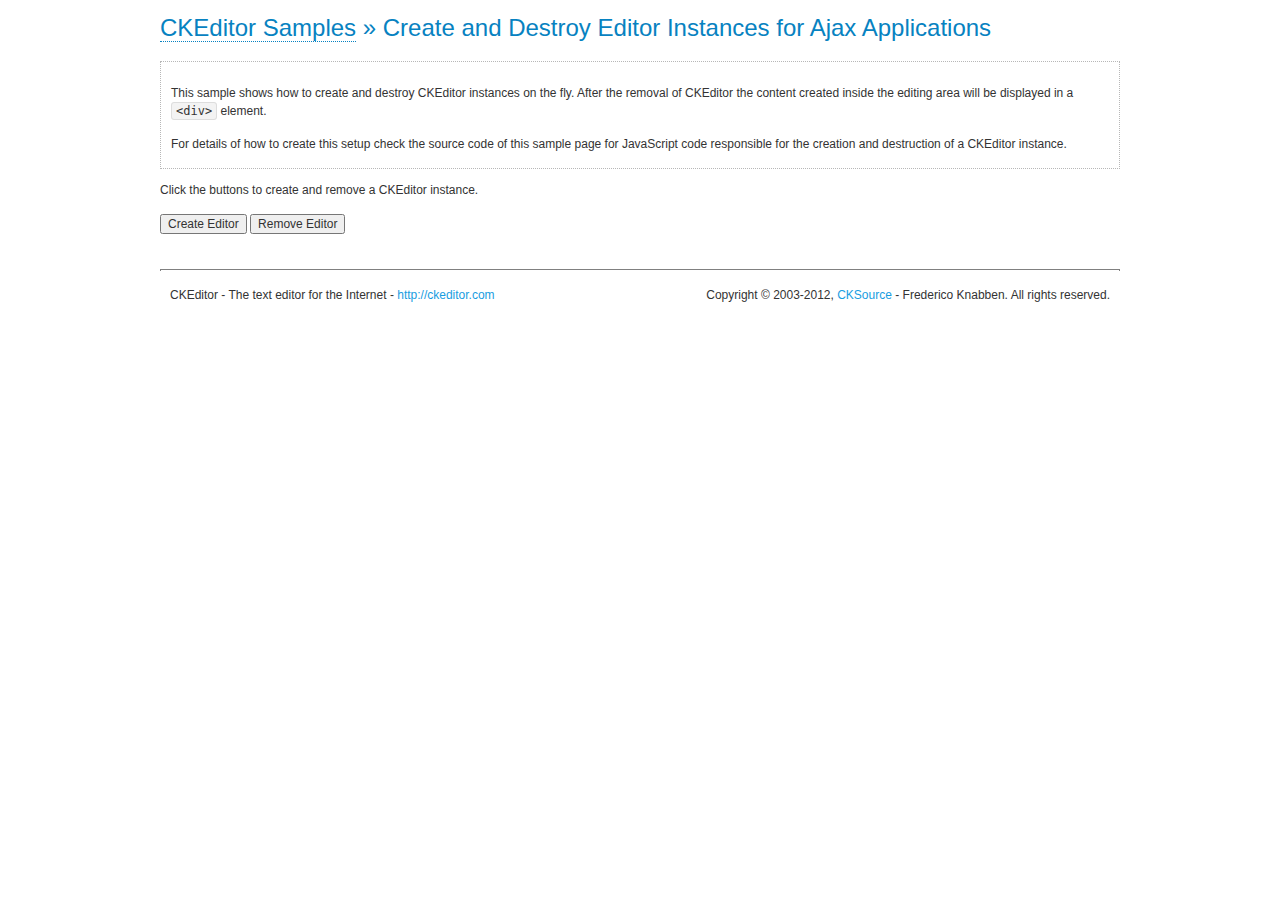
<file: ckeditor/samples/ajax.html>
<!DOCTYPE html>
<!--
Copyright (c) 2003-2012, CKSource - Frederico Knabben. All rights reserved.
For licensing, see LICENSE.html or http://ckeditor.com/license
-->
<html>
<head>
	<title>Ajax &mdash; CKEditor Sample</title>
	<meta charset="utf-8">
	<script src="../ckeditor.js"></script>
	<link rel="stylesheet" href="sample.css">
	<script>

		var editor, html = '';

		function createEditor() {
			if ( editor )
				return;

			// Create a new editor inside the <div id="editor">, setting its value to html
			var config = {};
			editor = CKEDITOR.appendTo( 'editor', config, html );
		}

		function removeEditor() {
			if ( !editor )
				return;

			// Retrieve the editor contents. In an Ajax application, this data would be
			// sent to the server or used in any other way.
			document.getElementById( 'editorcontents' ).innerHTML = html = editor.getData();
			document.getElementById( 'contents' ).style.display = '';

			// Destroy the editor.
			editor.destroy();
			editor = null;
		}

	</script>
</head>
<body>
	<h1 class="samples">
		<a href="index.html">CKEditor Samples</a> &raquo; Create and Destroy Editor Instances for Ajax Applications
	</h1>
	<div class="description">
		<p>
			This sample shows how to create and destroy CKEditor instances on the fly. After the removal of CKEditor the content created inside the editing
			area will be displayed in a <code>&lt;div&gt;</code> element.
		</p>
		<p>
			For details of how to create this setup check the source code of this sample page
			for JavaScript code responsible for the creation and destruction of a CKEditor instance.
		</p>
	</div>
	<p>Click the buttons to create and remove a CKEditor instance.</p>
	<p>
		<input onclick="createEditor();" type="button" value="Create Editor">
		<input onclick="removeEditor();" type="button" value="Remove Editor">
	</p>
	<!-- This div will hold the editor. -->
	<div id="editor">
	</div>
	<div id="contents" style="display: none">
		<p>
			Edited Contents:
		</p>
		<!-- This div will be used to display the editor contents. -->
		<div id="editorcontents">
		</div>
	</div>
	<div id="footer">
		<hr>
		<p>
			CKEditor - The text editor for the Internet - <a class="samples" href="http://ckeditor.com/">http://ckeditor.com</a>
		</p>
		<p id="copy">
			Copyright &copy; 2003-2012, <a class="samples" href="http://cksource.com/">CKSource</a> - Frederico
			Knabben. All rights reserved.
		</p>
	</div>
</body>
</html>
</file>
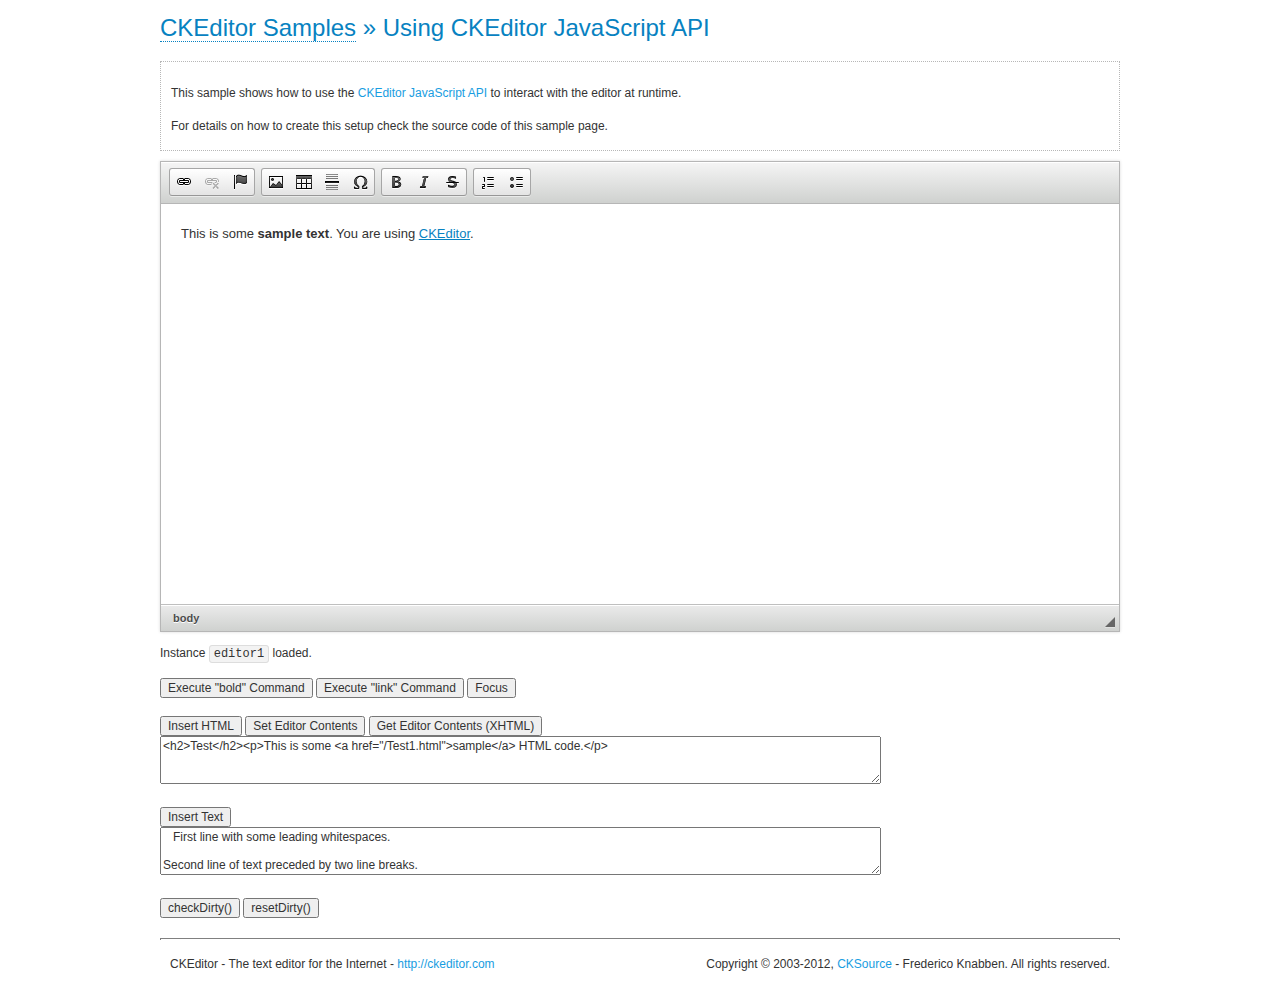
<file: ckeditor/samples/api.html>
<!DOCTYPE html>
<!--
Copyright (c) 2003-2012, CKSource - Frederico Knabben. All rights reserved.
For licensing, see LICENSE.html or http://ckeditor.com/license
-->
<html>
<head>
	<meta charset="utf-8">
	<title>API Usage &mdash; CKEditor Sample</title>
	<script src="../ckeditor.js"></script>
	<link href="sample.css" rel="stylesheet">
	<script>

// The instanceReady event is fired, when an instance of CKEditor has finished
// its initialization.
CKEDITOR.on( 'instanceReady', function( ev ) {
	// Show the editor name and description in the browser status bar.
	document.getElementById( 'eMessage' ).innerHTML = 'Instance <code>' + ev.editor.name + '<\/code> loaded.';

	// Show this sample buttons.
	document.getElementById( 'eButtons' ).style.display = 'block';
});

function InsertHTML() {
	// Get the editor instance that we want to interact with.
	var editor = CKEDITOR.instances.editor1;
	var value = document.getElementById( 'htmlArea' ).value;

	// Check the active editing mode.
	if ( editor.mode == 'wysiwyg' )
	{
		// Insert HTML code.
		// http://docs.ckeditor.com/#!/api/CKEDITOR.editor-method-insertHtml
		editor.insertHtml( value );
	}
	else
		alert( 'You must be in WYSIWYG mode!' );
}

function InsertText() {
	// Get the editor instance that we want to interact with.
	var editor = CKEDITOR.instances.editor1;
	var value = document.getElementById( 'txtArea' ).value;

	// Check the active editing mode.
	if ( editor.mode == 'wysiwyg' )
	{
		// Insert as plain text.
		// http://docs.ckeditor.com/#!/api/CKEDITOR.editor-method-insertText
		editor.insertText( value );
	}
	else
		alert( 'You must be in WYSIWYG mode!' );
}

function SetContents() {
	// Get the editor instance that we want to interact with.
	var editor = CKEDITOR.instances.editor1;
	var value = document.getElementById( 'htmlArea' ).value;

	// Set editor contents (replace current contents).
	// http://docs.ckeditor.com/#!/api/CKEDITOR.editor-method-setData
	editor.setData( value );
}

function GetContents() {
	// Get the editor instance that you want to interact with.
	var editor = CKEDITOR.instances.editor1;

	// Get editor contents
	// http://docs.ckeditor.com/#!/api/CKEDITOR.editor-method-getData
	alert( editor.getData() );
}

function ExecuteCommand( commandName ) {
	// Get the editor instance that we want to interact with.
	var editor = CKEDITOR.instances.editor1;

	// Check the active editing mode.
	if ( editor.mode == 'wysiwyg' )
	{
		// Execute the command.
		// http://docs.ckeditor.com/#!/api/CKEDITOR.editor-method-execCommand
		editor.execCommand( commandName );
	}
	else
		alert( 'You must be in WYSIWYG mode!' );
}

function CheckDirty() {
	// Get the editor instance that we want to interact with.
	var editor = CKEDITOR.instances.editor1;
	// Checks whether the current editor contents present changes when compared
	// to the contents loaded into the editor at startup
	// http://docs.ckeditor.com/#!/api/CKEDITOR.editor-method-checkDirty
	alert( editor.checkDirty() );
}

function ResetDirty() {
	// Get the editor instance that we want to interact with.
	var editor = CKEDITOR.instances.editor1;
	// Resets the "dirty state" of the editor (see CheckDirty())
	// http://docs.ckeditor.com/#!/api/CKEDITOR.editor-method-resetDirty
	editor.resetDirty();
	alert( 'The "IsDirty" status has been reset' );
}

function Focus() {
	CKEDITOR.instances.editor1.focus();
}

function onFocus() {
	document.getElementById( 'eMessage' ).innerHTML = '<b>' + this.name + ' is focused </b>';
}

function onBlur() {
	document.getElementById( 'eMessage' ).innerHTML = this.name + ' lost focus';
}

	</script>

</head>
<body>
	<h1 class="samples">
		<a href="index.html">CKEditor Samples</a> &raquo; Using CKEditor JavaScript API
	</h1>
	<div class="description">
	<p>
		This sample shows how to use the
		<a class="samples" href="http://docs.ckeditor.com/#!/api/CKEDITOR.editor">CKEditor JavaScript API</a>
		to interact with the editor at runtime.
	</p>
	<p>
		For details on how to create this setup check the source code of this sample page.
	</p>
	</div>

	<!-- This <div> holds alert messages to be display in the sample page. -->
	<div id="alerts">
		<noscript>
			<p>
				<strong>CKEditor requires JavaScript to run</strong>. In a browser with no JavaScript
				support, like yours, you should still see the contents (HTML data) and you should
				be able to edit it normally, without a rich editor interface.
			</p>
		</noscript>
	</div>
	<form action="../../../samples/sample_posteddata.php" method="post">
		<textarea cols="100" id="editor1" name="editor1" rows="10">&lt;p&gt;This is some &lt;strong&gt;sample text&lt;/strong&gt;. You are using &lt;a href="http://ckeditor.com/"&gt;CKEditor&lt;/a&gt;.&lt;/p&gt;</textarea>

		<script>
			// Replace the <textarea id="editor1"> with an CKEditor instance.
			CKEDITOR.replace( 'editor1', {
				on: {
					focus: onFocus,
					blur: onBlur,

					// Check for availability of corresponding plugins.
					pluginsLoaded: function( evt ) {
						var doc = CKEDITOR.document, ed = evt.editor;
						if ( !ed.getCommand( 'bold' ) )
							doc.getById( 'exec-bold' ).hide();
						if ( !ed.getCommand( 'link' ) )
							doc.getById( 'exec-link' ).hide();
					}
				}
			});
		</script>

		<p id="eMessage">
		</p>

		<div id="eButtons" style="display: none">
			<input id="exec-bold" onclick="ExecuteCommand('bold');" type="button" value="Execute &quot;bold&quot; Command">
			<input id="exec-link" onclick="ExecuteCommand('link');" type="button" value="Execute &quot;link&quot; Command">
			<input onclick="Focus();" type="button" value="Focus">
			<br><br>
			<input onclick="InsertHTML();" type="button" value="Insert HTML">
			<input onclick="SetContents();" type="button" value="Set Editor Contents">
			<input onclick="GetContents();" type="button" value="Get Editor Contents (XHTML)">
			<br>
			<textarea cols="100" id="htmlArea" rows="3">&lt;h2&gt;Test&lt;/h2&gt;&lt;p&gt;This is some &lt;a href="/Test1.html"&gt;sample&lt;/a&gt; HTML code.&lt;/p&gt;</textarea>
			<br>
			<br>
			<input onclick="InsertText();" type="button" value="Insert Text">
			<br>
			<textarea cols="100" id="txtArea" rows="3">   First line with some leading whitespaces.

Second line of text preceded by two line breaks.</textarea>
			<br>
			<br>
			<input onclick="CheckDirty();" type="button" value="checkDirty()">
			<input onclick="ResetDirty();" type="button" value="resetDirty()">
		</div>
	</form>
	<div id="footer">
		<hr>
		<p>
			CKEditor - The text editor for the Internet - <a class="samples" href="http://ckeditor.com/">http://ckeditor.com</a>
		</p>
		<p id="copy">
			Copyright &copy; 2003-2012, <a class="samples" href="http://cksource.com/">CKSource</a> - Frederico
			Knabben. All rights reserved.
		</p>
	</div>
</body>
</html>
</file>
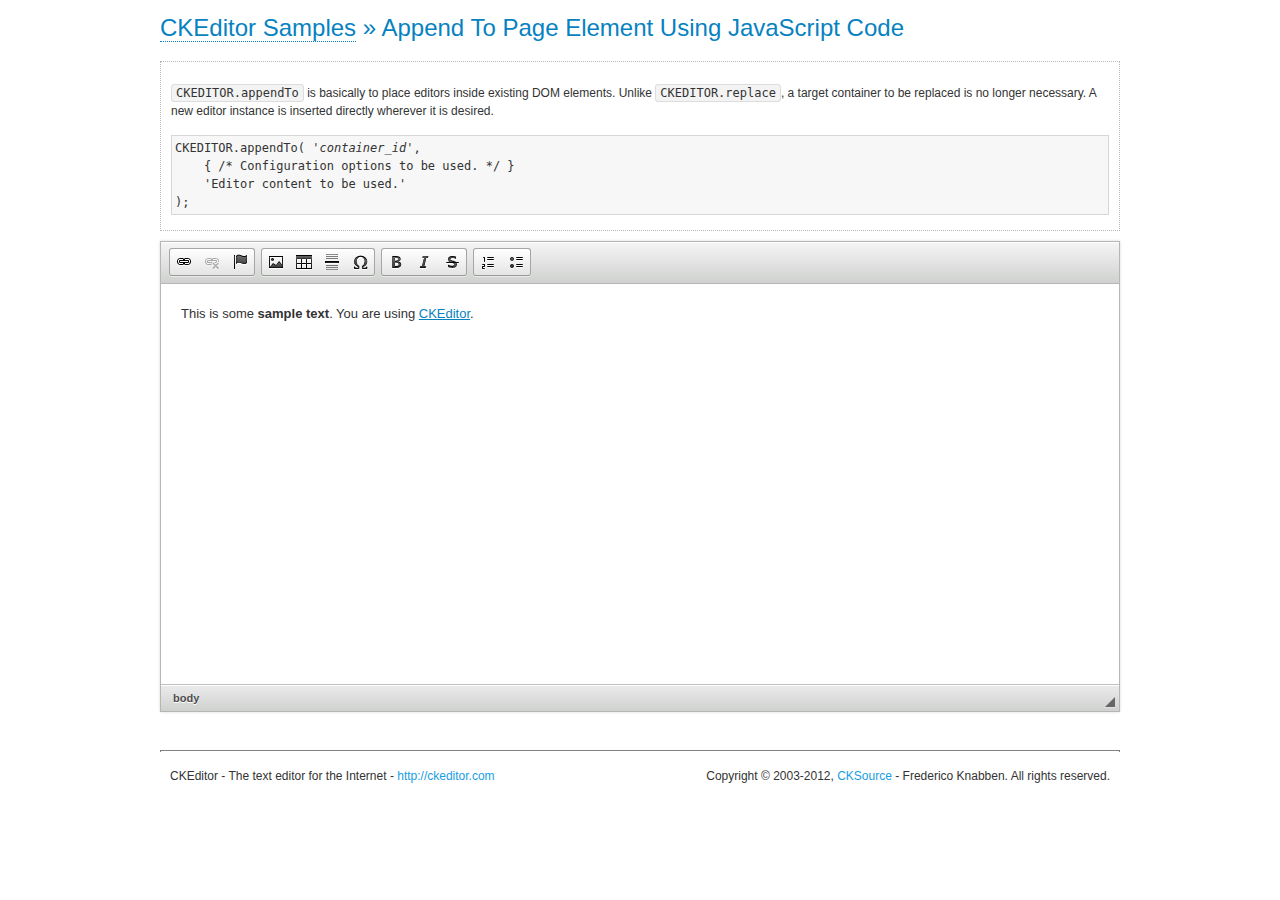
<file: ckeditor/samples/appendto.html>
<!DOCTYPE html>
<!--
Copyright (c) 2003-2012, CKSource - Frederico Knabben. All rights reserved.
For licensing, see LICENSE.html or http://ckeditor.com/license
-->
<html>
<head>
	<title>CKEDITOR.appendTo &mdash; CKEditor Sample</title>
	<meta charset="utf-8">
	<script src="../ckeditor.js"></script>
	<link rel="stylesheet" href="sample.css">
</head>
<body>
	<h1 class="samples">
		<a href="index.html">CKEditor Samples</a> &raquo; Append To Page Element Using JavaScript Code
	</h1>
	<div id="section1">
		<div class="description">
			<p>
				<code>CKEDITOR.appendTo</code> is basically to place editors
				inside existing DOM elements. Unlike <code>CKEDITOR.replace</code>,
				a target container to be replaced is no longer necessary. A new editor
				instance is inserted directly wherever it is desired.
			</p>
<pre class="samples">CKEDITOR.appendTo( '<em>container_id</em>',
	{ /* Configuration options to be used. */ }
	'Editor content to be used.'
);</pre>
		</div>
		<script>

			// This call can be placed at any point after the
			// <textarea>, or inside a <head><script> in a
			// window.onload event handler.

			// Replace the <textarea id="editor"> with an CKEditor
			// instance, using default configurations.
			CKEDITOR.appendTo( 'section1',
				null,
				'<p>This is some <strong>sample text</strong>. You are using <a href="http://ckeditor.com/">CKEditor</a>.</p>'
			);

		</script>
	</div>
	<br>
	<div id="footer">
		<hr>
		<p>
			CKEditor - The text editor for the Internet - <a class="samples" href="http://ckeditor.com/">http://ckeditor.com</a>
		</p>
		<p id="copy">
			Copyright &copy; 2003-2012, <a class="samples" href="http://cksource.com/">CKSource</a> - Frederico
			Knabben. All rights reserved.
		</p>
	</div>
</body>
</html>
</file>
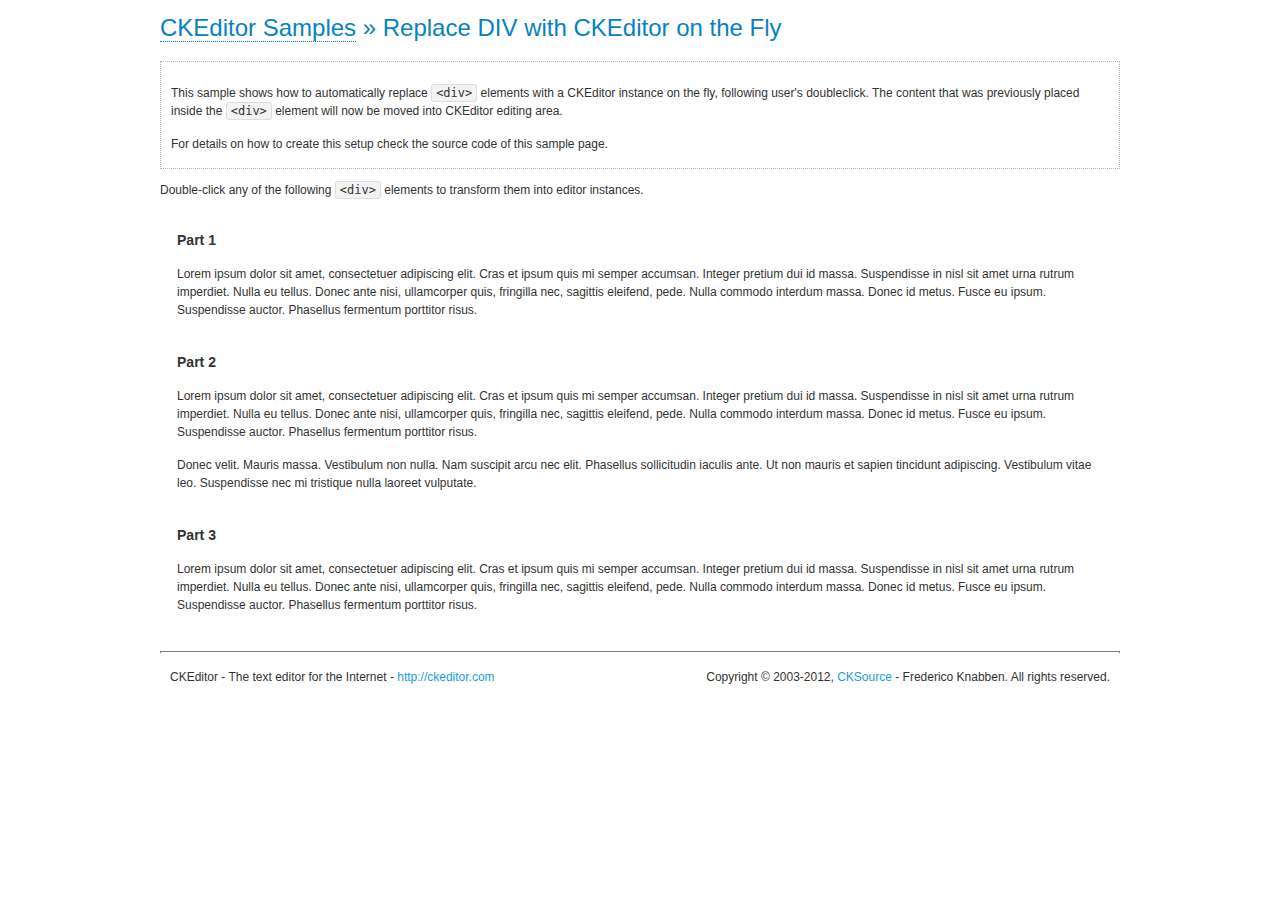
<file: ckeditor/samples/divreplace.html>
<!DOCTYPE html>
<!--
Copyright (c) 2003-2012, CKSource - Frederico Knabben. All rights reserved.
For licensing, see LICENSE.html or http://ckeditor.com/license
-->
<html>
<head>
	<title>Replace DIV &mdash; CKEditor Sample</title>
	<meta charset="utf-8">
	<script src="../ckeditor.js"></script>
	<link href="sample.css" rel="stylesheet">
	<style>

		div.editable
		{
			border: solid 2px Transparent;
			padding-left: 15px;
			padding-right: 15px;
		}

		div.editable:hover
		{
			border-color: black;
		}

	</style>
	<script>

		// Uncomment the following code to test the "Timeout Loading Method".
		// CKEDITOR.loadFullCoreTimeout = 5;

		window.onload = function() {
			// Listen to the double click event.
			if ( window.addEventListener )
				document.body.addEventListener( 'dblclick', onDoubleClick, false );
			else if ( window.attachEvent )
				document.body.attachEvent( 'ondblclick', onDoubleClick );

		};

		function onDoubleClick( ev ) {
			// Get the element which fired the event. This is not necessarily the
			// element to which the event has been attached.
			var element = ev.target || ev.srcElement;

			// Find out the div that holds this element.
			var name;

			do {
				element = element.parentNode;
			}
			while ( element && ( name = element.nodeName.toLowerCase() ) &&
				( name != 'div' || element.className.indexOf( 'editable' ) == -1 ) && name != 'body' );

			if ( name == 'div' && element.className.indexOf( 'editable' ) != -1 )
				replaceDiv( element );
		}

		var editor;

		function replaceDiv( div ) {
			if ( editor )
				editor.destroy();

			editor = CKEDITOR.replace( div );
		}

	</script>
</head>
<body>
	<h1 class="samples">
		<a href="index.html">CKEditor Samples</a> &raquo; Replace DIV with CKEditor on the Fly
	</h1>
	<div class="description">
		<p>
			This sample shows how to automatically replace <code>&lt;div&gt;</code> elements
			with a CKEditor instance on the fly, following user's doubleclick. The content
			that was previously placed inside the <code>&lt;div&gt;</code> element will now
			be moved into CKEditor editing area.
		</p>
		<p>
			For details on how to create this setup check the source code of this sample page.
		</p>
	</div>
	<p>
		Double-click any of the following <code>&lt;div&gt;</code> elements to transform them into
		editor instances.
	</p>
	<div class="editable">
		<h3>
			Part 1
		</h3>
		<p>
			Lorem ipsum dolor sit amet, consectetuer adipiscing elit. Cras et ipsum quis mi
			semper accumsan. Integer pretium dui id massa. Suspendisse in nisl sit amet urna
			rutrum imperdiet. Nulla eu tellus. Donec ante nisi, ullamcorper quis, fringilla
			nec, sagittis eleifend, pede. Nulla commodo interdum massa. Donec id metus. Fusce
			eu ipsum. Suspendisse auctor. Phasellus fermentum porttitor risus.
		</p>
	</div>
	<div class="editable">
		<h3>
			Part 2
		</h3>
		<p>
			Lorem ipsum dolor sit amet, consectetuer adipiscing elit. Cras et ipsum quis mi
			semper accumsan. Integer pretium dui id massa. Suspendisse in nisl sit amet urna
			rutrum imperdiet. Nulla eu tellus. Donec ante nisi, ullamcorper quis, fringilla
			nec, sagittis eleifend, pede. Nulla commodo interdum massa. Donec id metus. Fusce
			eu ipsum. Suspendisse auctor. Phasellus fermentum porttitor risus.
		</p>
		<p>
			Donec velit. Mauris massa. Vestibulum non nulla. Nam suscipit arcu nec elit. Phasellus
			sollicitudin iaculis ante. Ut non mauris et sapien tincidunt adipiscing. Vestibulum
			vitae leo. Suspendisse nec mi tristique nulla laoreet vulputate.
		</p>
	</div>
	<div class="editable">
		<h3>
			Part 3
		</h3>
		<p>
			Lorem ipsum dolor sit amet, consectetuer adipiscing elit. Cras et ipsum quis mi
			semper accumsan. Integer pretium dui id massa. Suspendisse in nisl sit amet urna
			rutrum imperdiet. Nulla eu tellus. Donec ante nisi, ullamcorper quis, fringilla
			nec, sagittis eleifend, pede. Nulla commodo interdum massa. Donec id metus. Fusce
			eu ipsum. Suspendisse auctor. Phasellus fermentum porttitor risus.
		</p>
	</div>
	<div id="footer">
		<hr>
		<p>
			CKEditor - The text editor for the Internet - <a class="samples" href="http://ckeditor.com/">http://ckeditor.com</a>
		</p>
		<p id="copy">
			Copyright &copy; 2003-2012, <a class="samples" href="http://cksource.com/">CKSource</a> - Frederico
			Knabben. All rights reserved.
		</p>
	</div>
</body>
</html>
</file>
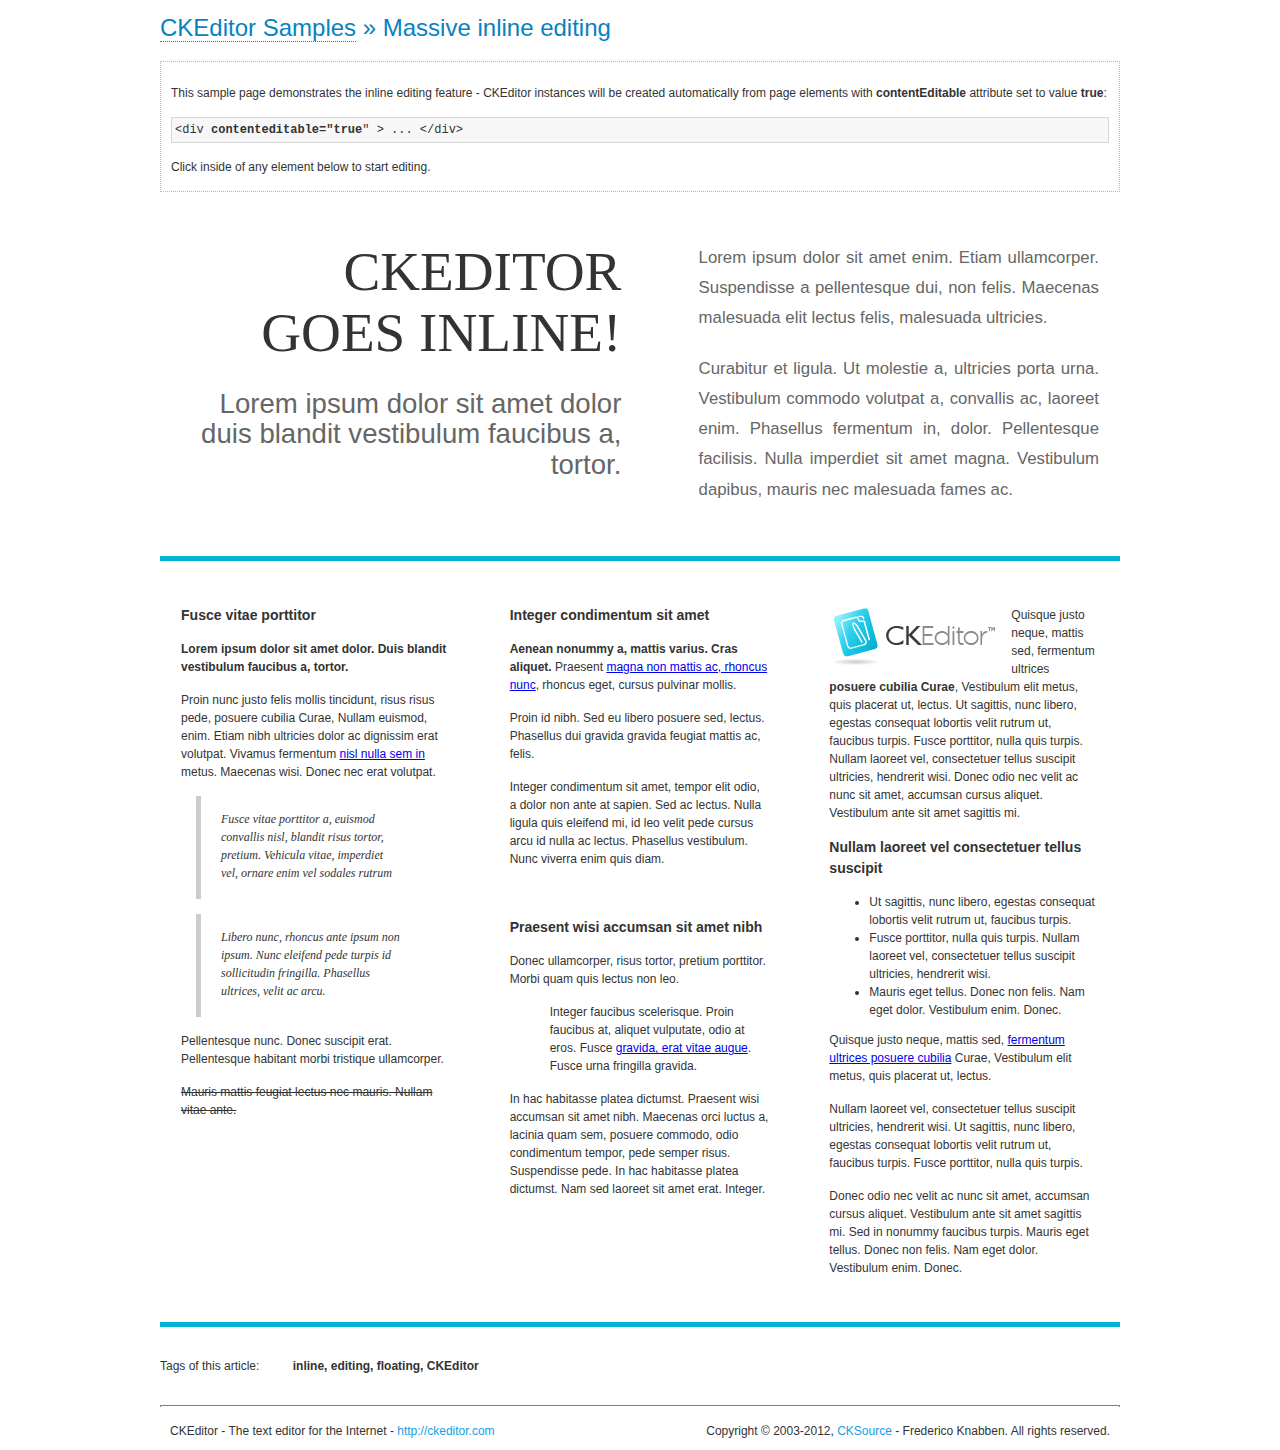
<file: ckeditor/samples/inlineall.html>
<!DOCTYPE html>
<!--
Copyright (c) 2003-2012, CKSource - Frederico Knabben. All rights reserved.
For licensing, see LICENSE.html or http://ckeditor.com/license
-->
<html>
<head>
	<title>Massive inline editing &mdash; CKEditor Sample</title>
	<meta charset="utf-8">
	<script src="../ckeditor.js"></script>
	<script>

		// This code is generally not necessary, but it is here to demonstrate
		// how to customize specific editor instances on the fly. This fits well
		// this demo because we have editable elements (like headers) that
		// require less features.

		// The "instanceCreated" event is fired for every editor instance created.
		CKEDITOR.on( 'instanceCreated', function( event ) {
			var editor = event.editor,
				element = editor.element;

			// Customize editors for headers and tag list.
			// These editors don't need features like smileys, templates, iframes etc.
			if ( element.is( 'h1', 'h2', 'h3' ) || element.getAttribute( 'id' ) == 'taglist' ) {
				// Customize the editor configurations on "configLoaded" event,
				// which is fired after the configuration file loading and
				// execution. This makes it possible to change the
				// configurations before the editor initialization takes place.
				editor.on( 'configLoaded', function() {

					// Remove unnecessary plugins to make the editor simpler.
					editor.config.removePlugins = 'colorbutton,find,flash,font,' +
						'forms,iframe,image,newpage,removeformat,' +
						'smiley,specialchar,stylescombo,templates';

					// Rearrange the layout of the toolbar.
					editor.config.toolbarGroups = [
						{ name: 'editing',		groups: [ 'basicstyles', 'links' ] },
						{ name: 'undo' },
						{ name: 'clipboard',	groups: [ 'selection', 'clipboard' ] },
						{ name: 'about' }
					];
				});
			}
		});

	</script>
	<link href="sample.css" rel="stylesheet">
	<style>

		/* The following styles are just to make the page look nice. */

		/* Workaround to show Arial Black in Firefox. */
		@font-face
		{
			font-family: 'arial-black';
			src: local('Arial Black');
		}

		*[contenteditable="true"]
		{
			padding: 10px;
		}

		#container
		{
			width: 960px;
			margin: 30px auto 0;
		}

		#header
		{
			overflow: hidden;
			padding: 0 0 30px;
			border-bottom: 5px solid #05B2D2;
			position: relative;
		}

		#headerLeft,
		#headerRight
		{
			width: 49%;
			overflow: hidden;
		}

		#headerLeft
		{
			float: left;
			padding: 10px 1px 1px;
		}

		#headerLeft h2,
		#headerLeft h3
		{
			text-align: right;
			margin: 0;
			overflow: hidden;
			font-weight: normal;
		}

		#headerLeft h2
		{
			font-family: "Arial Black",arial-black;
			font-size: 4.6em;
			line-height: 1.1em;
			text-transform: uppercase;
		}

		#headerLeft h3
		{
			font-size: 2.3em;
			line-height: 1.1em;
			margin: .2em 0 0;
			color: #666;
		}

		#headerRight
		{
			float: right;
			padding: 1px;
		}

		#headerRight p
		{
			line-height: 1.8em;
			text-align: justify;
			margin: 0;
		}

		#headerRight p + p
		{
			margin-top: 20px;
		}

		#headerRight > div
		{
			padding: 20px;
			margin: 0 0 0 30px;
			font-size: 1.4em;
			color: #666;
		}

		#columns
		{
			color: #333;
			overflow: hidden;
			padding: 20px 0;
		}

		#columns > div
		{
			float: left;
			width: 33.3%;
		}

		#columns #column1 > div
		{
			margin-left: 1px;
		}

		#columns #column3 > div
		{
			margin-right: 1px;
		}

		#columns > div > div
		{
			margin: 0px 10px;
			padding: 10px 20px;
		}

		#columns blockquote
		{
			margin-left: 15px;
		}

		#tagLine
		{
			border-top: 5px solid #05B2D2;
			padding-top: 20px;
		}

		#taglist {
			display: inline-block;
			margin-left: 20px;
			font-weight: bold;
			margin: 0 0 0 20px;
		}

	</style>
</head>
<body>
<div>
	<h1 class="samples"><a href="index.html">CKEditor Samples</a> &raquo; Massive inline editing</h1>
	<div class="description">
		<p>This sample page demonstrates the inline editing feature - CKEditor instances will be created automatically from page elements with <strong>contentEditable</strong> attribute set to value <strong>true</strong>:</p>
		<pre class="samples">&lt;div <strong>contenteditable="true</strong>" &gt; ... &lt;/div&gt;</pre>
		<p>Click inside of any element below to start editing.</p>
	</div>
</div>
<div id="container">
	<div id="header">
		<div id="headerLeft">
			<h2 id="sampleTitle" contenteditable="true">
				CKEditor<br> Goes Inline!
			</h2>
			<h3 contenteditable="true">
				Lorem ipsum dolor sit amet dolor duis blandit vestibulum faucibus a, tortor.
			</h3>
		</div>
		<div id="headerRight">
			<div contenteditable="true">
				<p>
					Lorem ipsum dolor sit amet enim. Etiam ullamcorper. Suspendisse a pellentesque dui, non felis. Maecenas malesuada elit lectus felis, malesuada ultricies.
				</p>
				<p>
					Curabitur et ligula. Ut molestie a, ultricies porta urna. Vestibulum commodo volutpat a, convallis ac, laoreet enim. Phasellus fermentum in, dolor. Pellentesque facilisis. Nulla imperdiet sit amet magna. Vestibulum dapibus, mauris nec malesuada fames ac.
				</p>
			</div>
		</div>
	</div>
	<div id="columns">
		<div id="column1">
			<div contenteditable="true">
				<h3>
					Fusce vitae porttitor
				</h3>
				<p>
					<strong>
						Lorem ipsum dolor sit amet dolor. Duis blandit vestibulum faucibus a, tortor.
					</strong>
				</p>
				<p>
					Proin nunc justo felis mollis tincidunt, risus risus pede, posuere cubilia Curae, Nullam euismod, enim. Etiam nibh ultricies dolor ac dignissim erat volutpat. Vivamus fermentum <a href="http://ckeditor.com/">nisl nulla sem in</a> metus. Maecenas wisi. Donec nec erat volutpat.
				</p>
				<blockquote>
					<p>
						Fusce vitae porttitor a, euismod convallis nisl, blandit risus tortor, pretium.
						Vehicula vitae, imperdiet vel, ornare enim vel sodales rutrum
					</p>
				</blockquote>
				<blockquote>
					<p>
						Libero nunc, rhoncus ante ipsum non ipsum. Nunc eleifend pede turpis id sollicitudin fringilla. Phasellus ultrices, velit ac arcu.
					</p>
				</blockquote>
				<p>Pellentesque nunc. Donec suscipit erat. Pellentesque habitant morbi tristique ullamcorper.</p>
				<p><strike>Mauris mattis feugiat lectus nec mauris. Nullam vitae ante.</strike></p>
			</div>
		</div>
		<div id="column2">
			<div contenteditable="true">
				<h3>
					Integer condimentum sit amet
				</h3>
				<p>
					<strong>Aenean nonummy a, mattis varius. Cras aliquet.</strong>
					Praesent <a href="http://ckeditor.com/">magna non mattis ac, rhoncus nunc</a>, rhoncus eget, cursus pulvinar mollis.</p>
				<p>Proin id nibh. Sed eu libero posuere sed, lectus. Phasellus dui gravida gravida feugiat mattis ac, felis.</p>
				<p>Integer condimentum sit amet, tempor elit odio, a dolor non ante at sapien. Sed ac lectus. Nulla ligula quis eleifend mi, id leo velit pede cursus arcu id nulla ac lectus. Phasellus vestibulum. Nunc viverra enim quis diam.</p>
			</div>
			<div contenteditable="true">
				<h3>
					Praesent wisi accumsan sit amet nibh
				</h3>
				<p>Donec ullamcorper, risus tortor, pretium porttitor. Morbi quam quis lectus non leo.</p>
				<p style="margin-left: 40px; ">Integer faucibus scelerisque. Proin faucibus at, aliquet vulputate, odio at eros. Fusce <a href="http://ckeditor.com/">gravida, erat vitae augue</a>. Fusce urna fringilla gravida.</p>
				<p>In hac habitasse platea dictumst. Praesent wisi accumsan sit amet nibh. Maecenas orci luctus a, lacinia quam sem, posuere commodo, odio condimentum tempor, pede semper risus. Suspendisse pede. In hac habitasse platea dictumst. Nam sed laoreet sit amet erat. Integer.</p>
			</div>
		</div>
		<div id="column3">
			<div contenteditable="true">
				<p>
					<img src="assets/inlineall/logo.png" alt="CKEditor logo" style="float:left">
				</p>
				<p>Quisque justo neque, mattis sed, fermentum ultrices <strong>posuere cubilia Curae</strong>, Vestibulum elit metus, quis placerat ut, lectus. Ut sagittis, nunc libero, egestas consequat lobortis velit rutrum ut, faucibus turpis. Fusce porttitor, nulla quis turpis. Nullam laoreet vel, consectetuer tellus suscipit ultricies, hendrerit wisi. Donec odio nec velit ac nunc sit amet, accumsan cursus aliquet. Vestibulum ante sit amet sagittis mi.</p>
				<h3>
					Nullam laoreet vel consectetuer tellus suscipit
				</h3>
				<ul>
					<li>Ut sagittis, nunc libero, egestas consequat lobortis velit rutrum ut, faucibus turpis.</li>
					<li>Fusce porttitor, nulla quis turpis. Nullam laoreet vel, consectetuer tellus suscipit ultricies, hendrerit wisi.</li>
					<li>Mauris eget tellus. Donec non felis. Nam eget dolor. Vestibulum enim. Donec.</li>
				</ul>
				<p>Quisque justo neque, mattis sed, <a href="http://ckeditor.com/">fermentum ultrices posuere cubilia</a> Curae, Vestibulum elit metus, quis placerat ut, lectus.</p>
				<p>Nullam laoreet vel, consectetuer tellus suscipit ultricies, hendrerit wisi. Ut sagittis, nunc libero, egestas consequat lobortis velit rutrum ut, faucibus turpis. Fusce porttitor, nulla quis turpis.</p>
				<p>Donec odio nec velit ac nunc sit amet, accumsan cursus aliquet. Vestibulum ante sit amet sagittis mi. Sed in nonummy faucibus turpis. Mauris eget tellus. Donec non felis. Nam eget dolor. Vestibulum enim. Donec.</p>
			</div>
		</div>
	</div>
	<div id="tagLine">
		Tags of this article:
		<p id="taglist" contenteditable="true">
			inline, editing, floating, CKEditor
		</p>
	</div>
</div>
<div id="footer">
	<hr>
	<p>
		CKEditor - The text editor for the Internet - <a class="samples" href="http://ckeditor.com/">
			http://ckeditor.com</a>
	</p>
	<p id="copy">
		Copyright &copy; 2003-2012, <a class="samples" href="http://cksource.com/">CKSource</a>
		- Frederico Knabben. All rights reserved.
	</p>
</div>
</body>
</html>
</file>
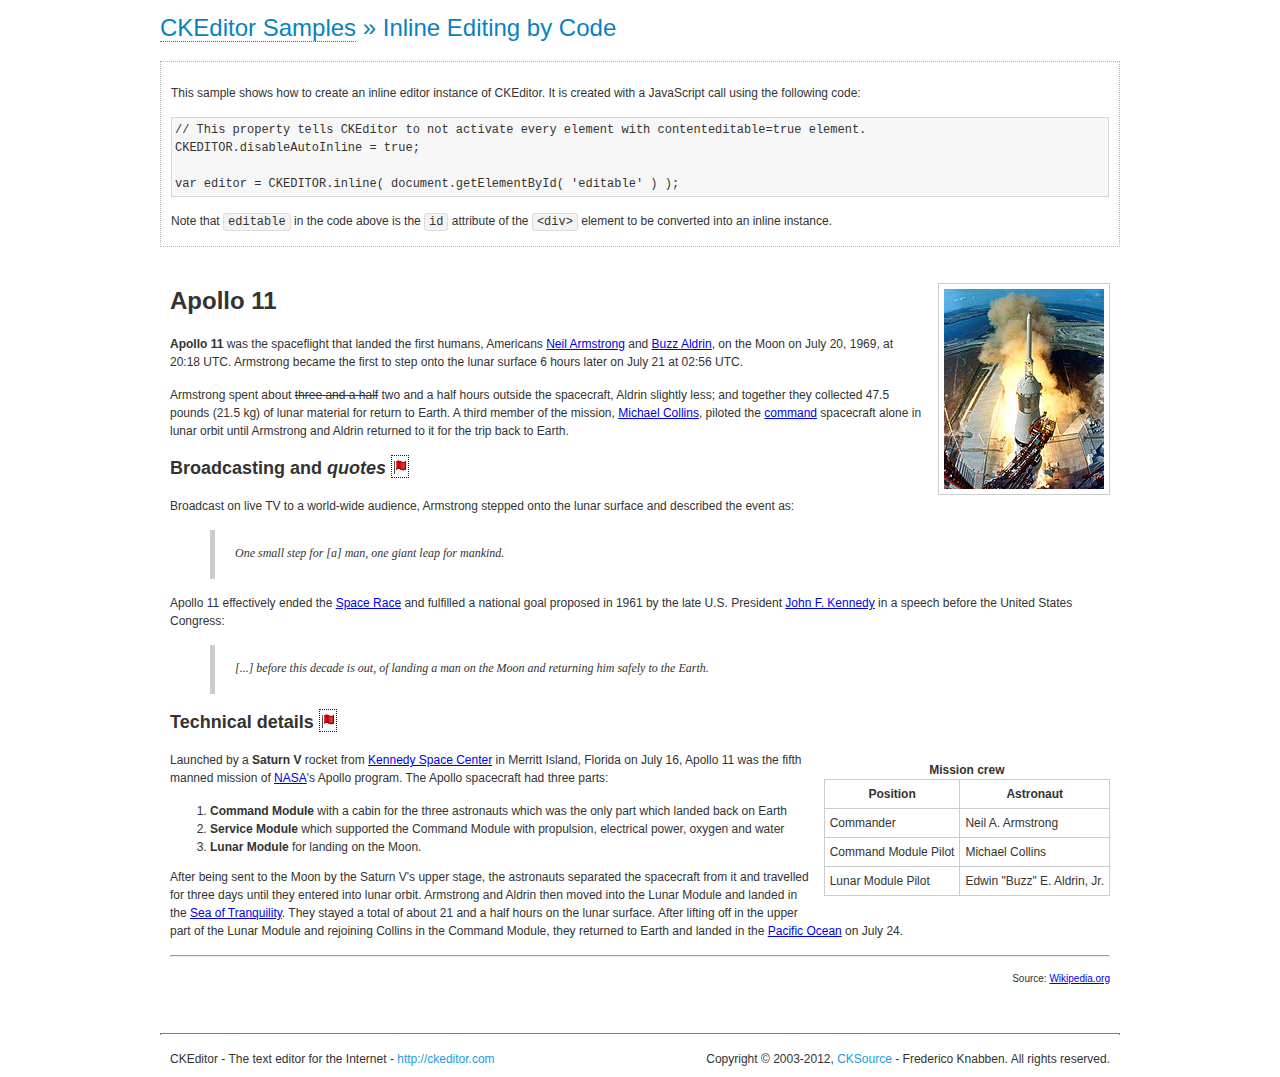
<file: ckeditor/samples/inlinebycode.html>
<!DOCTYPE html>
<!--
Copyright (c) 2003-2012, CKSource - Frederico Knabben. All rights reserved.
For licensing, see LICENSE.html or http://ckeditor.com/license
-->
<html>
<head>
	<title>Inline Editing by Code &mdash; CKEditor Sample</title>
	<meta charset="utf-8">
	<script src="../ckeditor.js"></script>
	<link href="sample.css" rel="stylesheet">
	<style>

		#editable
		{
			padding: 10px;
			float: left;
		}

	</style>
</head>
<body>
	<h1 class="samples">
		<a href="index.html">CKEditor Samples</a> &raquo; Inline Editing by Code
	</h1>
	<div class="description">
		<p>
			This sample shows how to create an inline editor instance of CKEditor. It is created
			with a JavaScript call using the following code:
		</p>
<pre class="samples">
// This property tells CKEditor to not activate every element with contenteditable=true element.
CKEDITOR.disableAutoInline = true;

var editor = CKEDITOR.inline( document.getElementById( 'editable' ) );
</pre>
		<p>
			Note that <code>editable</code> in the code above is the <code>id</code>
			attribute of the <code>&lt;div&gt;</code> element to be converted into an inline instance.
		</p>
	</div>
	<div id="editable" contenteditable="true">
		<h1><img alt="Saturn V carrying Apollo 11" class="right" src="assets/sample.jpg" /> Apollo 11</h1>

		<p><b>Apollo 11</b> was the spaceflight that landed the first humans, Americans <a href="http://en.wikipedia.org/wiki/Neil_Armstrong" title="Neil Armstrong">Neil Armstrong</a> and <a href="http://en.wikipedia.org/wiki/Buzz_Aldrin" title="Buzz Aldrin">Buzz Aldrin</a>, on the Moon on July 20, 1969, at 20:18 UTC. Armstrong became the first to step onto the lunar surface 6 hours later on July 21 at 02:56 UTC.</p>

		<p>Armstrong spent about <strike>three and a half</strike> two and a half hours outside the spacecraft, Aldrin slightly less; and together they collected 47.5 pounds (21.5&nbsp;kg) of lunar material for return to Earth. A third member of the mission, <a href="http://en.wikipedia.org/wiki/Michael_Collins_(astronaut)" title="Michael Collins (astronaut)">Michael Collins</a>, piloted the <a href="http://en.wikipedia.org/wiki/Apollo_Command/Service_Module" title="Apollo Command/Service Module">command</a> spacecraft alone in lunar orbit until Armstrong and Aldrin returned to it for the trip back to Earth.</p>

		<h2>Broadcasting and <em>quotes</em> <a id="quotes" name="quotes"></a></h2>

		<p>Broadcast on live TV to a world-wide audience, Armstrong stepped onto the lunar surface and described the event as:</p>

		<blockquote>
			<p>One small step for [a] man, one giant leap for mankind.</p>
		</blockquote>

		<p>Apollo 11 effectively ended the <a href="http://en.wikipedia.org/wiki/Space_Race" title="Space Race">Space Race</a> and fulfilled a national goal proposed in 1961 by the late U.S. President <a href="http://en.wikipedia.org/wiki/John_F._Kennedy" title="John F. Kennedy">John F. Kennedy</a> in a speech before the United States Congress:</p>

		<blockquote>
			<p>[...] before this decade is out, of landing a man on the Moon and returning him safely to the Earth.</p>
		</blockquote>

		<h2>Technical details <a id="tech-details" name="tech-details"></a></h2>

		<table align="right" border="1" bordercolor="#ccc" cellpadding="5" cellspacing="0" style="border-collapse:collapse;margin:10px 0 10px 15px;">
			<caption><strong>Mission crew</strong></caption>
			<thead>
			<tr>
				<th scope="col">Position</th>
				<th scope="col">Astronaut</th>
			</tr>
			</thead>
			<tbody>
			<tr>
				<td>Commander</td>
				<td>Neil A. Armstrong</td>
			</tr>
			<tr>
				<td>Command Module Pilot</td>
				<td>Michael Collins</td>
			</tr>
			<tr>
				<td>Lunar Module Pilot</td>
				<td>Edwin &quot;Buzz&quot; E. Aldrin, Jr.</td>
			</tr>
			</tbody>
		</table>

		<p>Launched by a <strong>Saturn V</strong> rocket from <a href="http://en.wikipedia.org/wiki/Kennedy_Space_Center" title="Kennedy Space Center">Kennedy Space Center</a> in Merritt Island, Florida on July 16, Apollo 11 was the fifth manned mission of <a href="http://en.wikipedia.org/wiki/NASA" title="NASA">NASA</a>&#39;s Apollo program. The Apollo spacecraft had three parts:</p>

		<ol>
			<li><strong>Command Module</strong> with a cabin for the three astronauts which was the only part which landed back on Earth</li>
			<li><strong>Service Module</strong> which supported the Command Module with propulsion, electrical power, oxygen and water</li>
			<li><strong>Lunar Module</strong> for landing on the Moon.</li>
		</ol>

		<p>After being sent to the Moon by the Saturn V&#39;s upper stage, the astronauts separated the spacecraft from it and travelled for three days until they entered into lunar orbit. Armstrong and Aldrin then moved into the Lunar Module and landed in the <a href="http://en.wikipedia.org/wiki/Mare_Tranquillitatis" title="Mare Tranquillitatis">Sea of Tranquility</a>. They stayed a total of about 21 and a half hours on the lunar surface. After lifting off in the upper part of the Lunar Module and rejoining Collins in the Command Module, they returned to Earth and landed in the <a href="http://en.wikipedia.org/wiki/Pacific_Ocean" title="Pacific Ocean">Pacific Ocean</a> on July 24.</p>

		<hr />
		<p style="text-align: right;"><small>Source: <a href="http://en.wikipedia.org/wiki/Apollo_11">Wikipedia.org</a></small></p>
	</div>
	<script>

		// We need to turn off the automatic editor creation first.
		CKEDITOR.disableAutoInline = true;

		var editor = CKEDITOR.inline( 'editable' );

	</script>
	<div id="footer">
		<hr>
		<p contenteditable="true">
			CKEditor - The text editor for the Internet - <a class="samples" href="http://ckeditor.com/">
				http://ckeditor.com</a>
		</p>
		<p id="copy">
			Copyright &copy; 2003-2012, <a class="samples" href="http://cksource.com/">CKSource</a>
			- Frederico Knabben. All rights reserved.
		</p>
	</div>
</body>
</html>
</file>
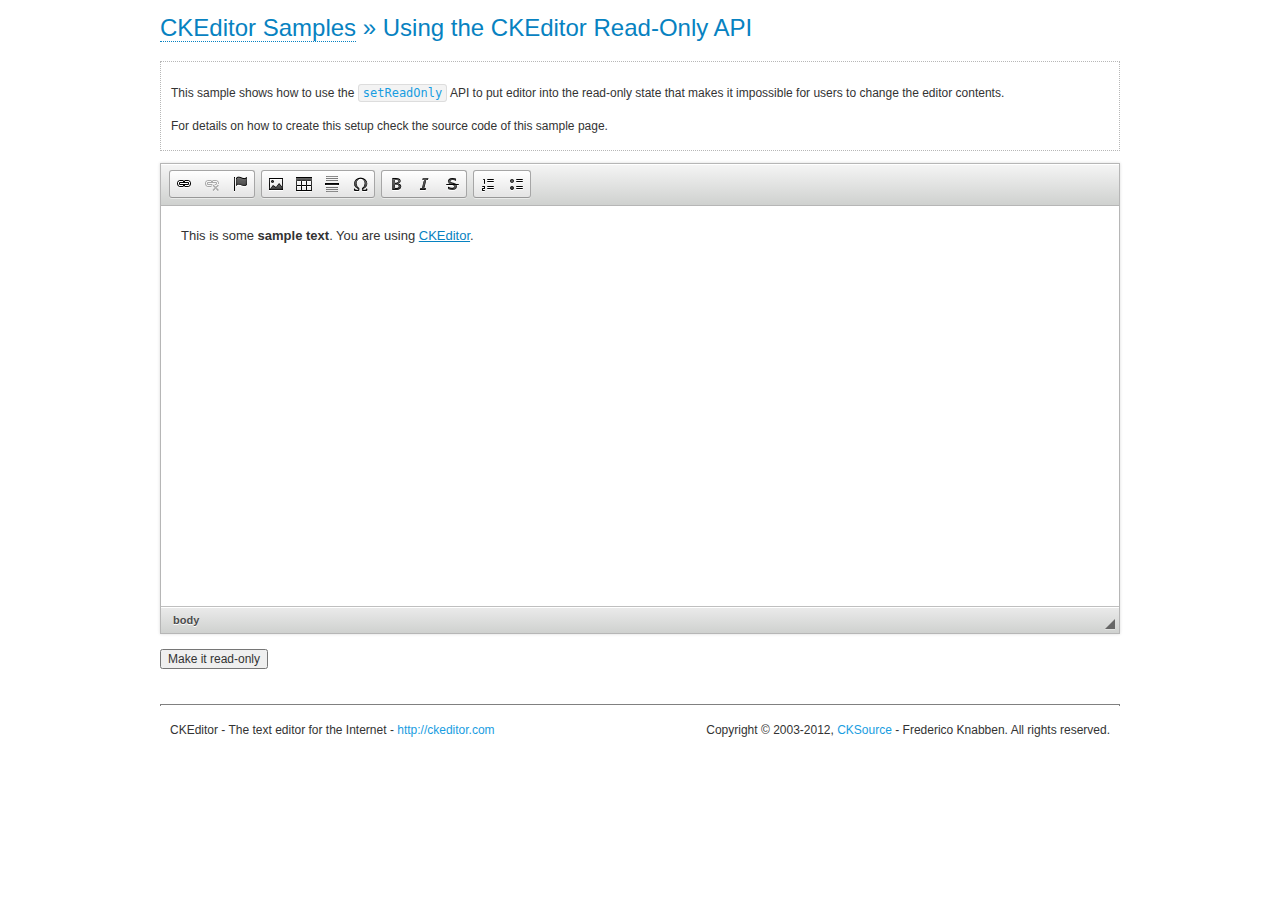
<file: ckeditor/samples/readonly.html>
<!DOCTYPE html>
<!--
Copyright (c) 2003-2012, CKSource - Frederico Knabben. All rights reserved.
For licensing, see LICENSE.html or http://ckeditor.com/license
-->
<html>
<head>
	<title>Using the CKEditor Read-Only API &mdash; CKEditor Sample</title>
	<meta charset="utf-8">
	<script src="../ckeditor.js"></script>
	<link rel="stylesheet" href="sample.css">
	<script>

		var editor;

		// The instanceReady event is fired, when an instance of CKEditor has finished
		// its initialization.
		CKEDITOR.on( 'instanceReady', function( ev ) {
			editor = ev.editor;

			// Show this "on" button.
			document.getElementById( 'readOnlyOn' ).style.display = '';

			// Event fired when the readOnly property changes.
			editor.on( 'readOnly', function() {
				document.getElementById( 'readOnlyOn' ).style.display = this.readOnly ? 'none' : '';
				document.getElementById( 'readOnlyOff' ).style.display = this.readOnly ? '' : 'none';
			});
		});

		function toggleReadOnly( isReadOnly ) {
			// Change the read-only state of the editor.
			// http://docs.ckeditor.com/#!/api/CKEDITOR.editor-method-setReadOnly
			editor.setReadOnly( isReadOnly );
		}

	</script>
</head>
<body>
	<h1 class="samples">
		<a href="index.html">CKEditor Samples</a> &raquo; Using the CKEditor Read-Only API
	</h1>
	<div class="description">
		<p>
			This sample shows how to use the
			<code><a class="samples" href="http://docs.ckeditor.com/#!/api/CKEDITOR.editor-method-setReadOnly">setReadOnly</a></code>
			API to put editor into the read-only state that makes it impossible for users to change the editor contents.
		</p>
		<p>
			For details on how to create this setup check the source code of this sample page.
		</p>
	</div>
	<form action="sample_posteddata.php" method="post">
		<p>
			<textarea class="ckeditor" id="editor1" name="editor1" cols="100" rows="10">&lt;p&gt;This is some &lt;strong&gt;sample text&lt;/strong&gt;. You are using &lt;a href="http://ckeditor.com/"&gt;CKEditor&lt;/a&gt;.&lt;/p&gt;</textarea>
		</p>
		<p>
			<input id="readOnlyOn" onclick="toggleReadOnly();" type="button" value="Make it read-only" style="display:none">
			<input id="readOnlyOff" onclick="toggleReadOnly( false );" type="button" value="Make it editable again" style="display:none">
		</p>
	</form>
	<div id="footer">
		<hr>
		<p>
			CKEditor - The text editor for the Internet - <a class="samples" href="http://ckeditor.com/">http://ckeditor.com</a>
		</p>
		<p id="copy">
			Copyright &copy; 2003-2012, <a class="samples" href="http://cksource.com/">CKSource</a> - Frederico
			Knabben. All rights reserved.
		</p>
	</div>
</body>
</html>
</file>
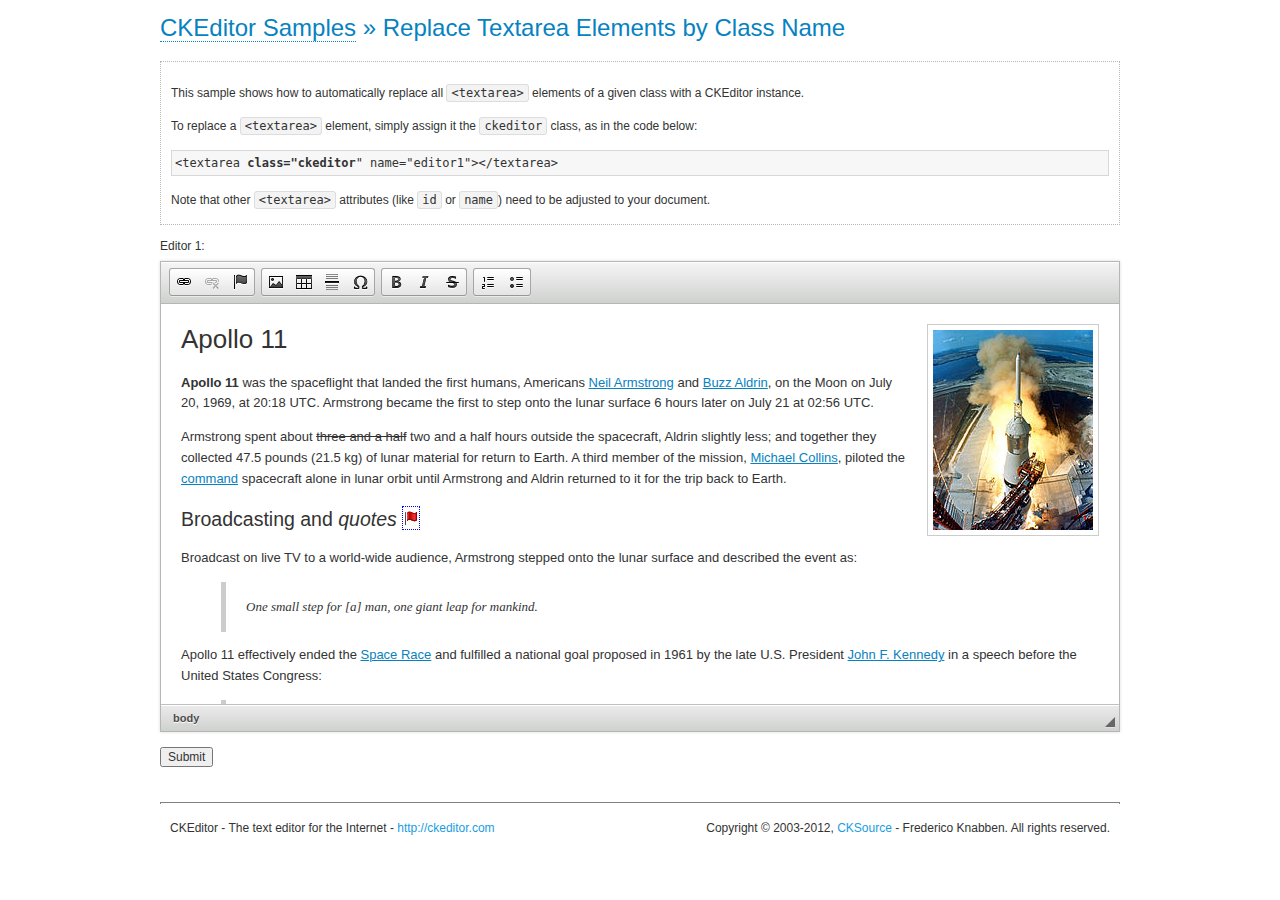
<file: ckeditor/samples/replacebyclass.html>
<!DOCTYPE html>
<!--
Copyright (c) 2003-2012, CKSource - Frederico Knabben. All rights reserved.
For licensing, see LICENSE.html or http://ckeditor.com/license
-->
<html>
<head>
	<title>Replace Textareas by Class Name &mdash; CKEditor Sample</title>
	<meta charset="utf-8">
	<script src="../ckeditor.js"></script>
	<link rel="stylesheet" href="sample.css">
</head>
<body>
	<h1 class="samples">
		<a href="index.html">CKEditor Samples</a> &raquo; Replace Textarea Elements by Class Name
	</h1>
	<div class="description">
		<p>
			This sample shows how to automatically replace all <code>&lt;textarea&gt;</code> elements
			of a given class with a CKEditor instance.
		</p>
		<p>
			To replace a <code>&lt;textarea&gt;</code> element, simply assign it the <code>ckeditor</code>
			class, as in the code below:
		</p>
<pre class="samples">
&lt;textarea <strong>class="ckeditor</strong>" name="editor1"&gt;&lt;/textarea&gt;
</pre>
		<p>
			Note that other <code>&lt;textarea&gt;</code> attributes (like <code>id</code> or <code>name</code>) need to be adjusted to your document.
		</p>
	</div>
	<form action="sample_posteddata.php" method="post">
		<p>
			<label for="editor1">
				Editor 1:
			</label>
			<textarea class="ckeditor" cols="80" id="editor1" name="editor1" rows="10">
				&lt;h1&gt;&lt;img alt=&quot;Saturn V carrying Apollo 11&quot; class=&quot;right&quot; src=&quot;assets/sample.jpg&quot;/&gt; Apollo 11&lt;/h1&gt; &lt;p&gt;&lt;b&gt;Apollo 11&lt;/b&gt; was the spaceflight that landed the first humans, Americans &lt;a href=&quot;http://en.wikipedia.org/wiki/Neil_Armstrong&quot; title=&quot;Neil Armstrong&quot;&gt;Neil Armstrong&lt;/a&gt; and &lt;a href=&quot;http://en.wikipedia.org/wiki/Buzz_Aldrin&quot; title=&quot;Buzz Aldrin&quot;&gt;Buzz Aldrin&lt;/a&gt;, on the Moon on July 20, 1969, at 20:18 UTC. Armstrong became the first to step onto the lunar surface 6 hours later on July 21 at 02:56 UTC.&lt;/p&gt; &lt;p&gt;Armstrong spent about &lt;strike&gt;three and a half&lt;/strike&gt; two and a half hours outside the spacecraft, Aldrin slightly less; and together they collected 47.5 pounds (21.5&amp;nbsp;kg) of lunar material for return to Earth. A third member of the mission, &lt;a href=&quot;http://en.wikipedia.org/wiki/Michael_Collins_(astronaut)&quot; title=&quot;Michael Collins (astronaut)&quot;&gt;Michael Collins&lt;/a&gt;, piloted the &lt;a href=&quot;http://en.wikipedia.org/wiki/Apollo_Command/Service_Module&quot; title=&quot;Apollo Command/Service Module&quot;&gt;command&lt;/a&gt; spacecraft alone in lunar orbit until Armstrong and Aldrin returned to it for the trip back to Earth.&lt;/p&gt; &lt;h2&gt;Broadcasting and &lt;em&gt;quotes&lt;/em&gt; &lt;a id=&quot;quotes&quot; name=&quot;quotes&quot;&gt;&lt;/a&gt;&lt;/h2&gt; &lt;p&gt;Broadcast on live TV to a world-wide audience, Armstrong stepped onto the lunar surface and described the event as:&lt;/p&gt; &lt;blockquote&gt;&lt;p&gt;One small step for [a] man, one giant leap for mankind.&lt;/p&gt;&lt;/blockquote&gt; &lt;p&gt;Apollo 11 effectively ended the &lt;a href=&quot;http://en.wikipedia.org/wiki/Space_Race&quot; title=&quot;Space Race&quot;&gt;Space Race&lt;/a&gt; and fulfilled a national goal proposed in 1961 by the late U.S. President &lt;a href=&quot;http://en.wikipedia.org/wiki/John_F._Kennedy&quot; title=&quot;John F. Kennedy&quot;&gt;John F. Kennedy&lt;/a&gt; in a speech before the United States Congress:&lt;/p&gt; &lt;blockquote&gt;&lt;p&gt;[...] before this decade is out, of landing a man on the Moon and returning him safely to the Earth.&lt;/p&gt;&lt;/blockquote&gt; &lt;h2&gt;Technical details &lt;a id=&quot;tech-details&quot; name=&quot;tech-details&quot;&gt;&lt;/a&gt;&lt;/h2&gt; &lt;table align=&quot;right&quot; border=&quot;1&quot; bordercolor=&quot;#ccc&quot; cellpadding=&quot;5&quot; cellspacing=&quot;0&quot; style=&quot;border-collapse:collapse;margin:10px 0 10px 15px;&quot;&gt; &lt;caption&gt;&lt;strong&gt;Mission crew&lt;/strong&gt;&lt;/caption&gt; &lt;thead&gt; &lt;tr&gt; &lt;th scope=&quot;col&quot;&gt;Position&lt;/th&gt; &lt;th scope=&quot;col&quot;&gt;Astronaut&lt;/th&gt; &lt;/tr&gt; &lt;/thead&gt; &lt;tbody&gt; &lt;tr&gt; &lt;td&gt;Commander&lt;/td&gt; &lt;td&gt;Neil A. Armstrong&lt;/td&gt; &lt;/tr&gt; &lt;tr&gt; &lt;td&gt;Command Module Pilot&lt;/td&gt; &lt;td&gt;Michael Collins&lt;/td&gt; &lt;/tr&gt; &lt;tr&gt; &lt;td&gt;Lunar Module Pilot&lt;/td&gt; &lt;td&gt;Edwin &amp;quot;Buzz&amp;quot; E. Aldrin, Jr.&lt;/td&gt; &lt;/tr&gt; &lt;/tbody&gt; &lt;/table&gt; &lt;p&gt;Launched by a &lt;strong&gt;Saturn V&lt;/strong&gt; rocket from &lt;a href=&quot;http://en.wikipedia.org/wiki/Kennedy_Space_Center&quot; title=&quot;Kennedy Space Center&quot;&gt;Kennedy Space Center&lt;/a&gt; in Merritt Island, Florida on July 16, Apollo 11 was the fifth manned mission of &lt;a href=&quot;http://en.wikipedia.org/wiki/NASA&quot; title=&quot;NASA&quot;&gt;NASA&lt;/a&gt;&amp;#39;s Apollo program. The Apollo spacecraft had three parts:&lt;/p&gt; &lt;ol&gt; &lt;li&gt;&lt;strong&gt;Command Module&lt;/strong&gt; with a cabin for the three astronauts which was the only part which landed back on Earth&lt;/li&gt; &lt;li&gt;&lt;strong&gt;Service Module&lt;/strong&gt; which supported the Command Module with propulsion, electrical power, oxygen and water&lt;/li&gt; &lt;li&gt;&lt;strong&gt;Lunar Module&lt;/strong&gt; for landing on the Moon.&lt;/li&gt; &lt;/ol&gt; &lt;p&gt;After being sent to the Moon by the Saturn V&amp;#39;s upper stage, the astronauts separated the spacecraft from it and travelled for three days until they entered into lunar orbit. Armstrong and Aldrin then moved into the Lunar Module and landed in the &lt;a href=&quot;http://en.wikipedia.org/wiki/Mare_Tranquillitatis&quot; title=&quot;Mare Tranquillitatis&quot;&gt;Sea of Tranquility&lt;/a&gt;. They stayed a total of about 21 and a half hours on the lunar surface. After lifting off in the upper part of the Lunar Module and rejoining Collins in the Command Module, they returned to Earth and landed in the &lt;a href=&quot;http://en.wikipedia.org/wiki/Pacific_Ocean&quot; title=&quot;Pacific Ocean&quot;&gt;Pacific Ocean&lt;/a&gt; on July 24.&lt;/p&gt; &lt;hr/&gt; &lt;p style=&quot;text-align: right;&quot;&gt;&lt;small&gt;Source: &lt;a href=&quot;http://en.wikipedia.org/wiki/Apollo_11&quot;&gt;Wikipedia.org&lt;/a&gt;&lt;/small&gt;&lt;/p&gt;
			</textarea>
		</p>
		<p>
			<input type="submit" value="Submit">
		</p>
	</form>
	<div id="footer">
		<hr>
		<p>
			CKEditor - The text editor for the Internet - <a class="samples" href="http://ckeditor.com/">http://ckeditor.com</a>
		</p>
		<p id="copy">
			Copyright &copy; 2003-2012, <a class="samples" href="http://cksource.com/">CKSource</a> - Frederico
			Knabben. All rights reserved.
		</p>
	</div>
</body>
</html>
</file>
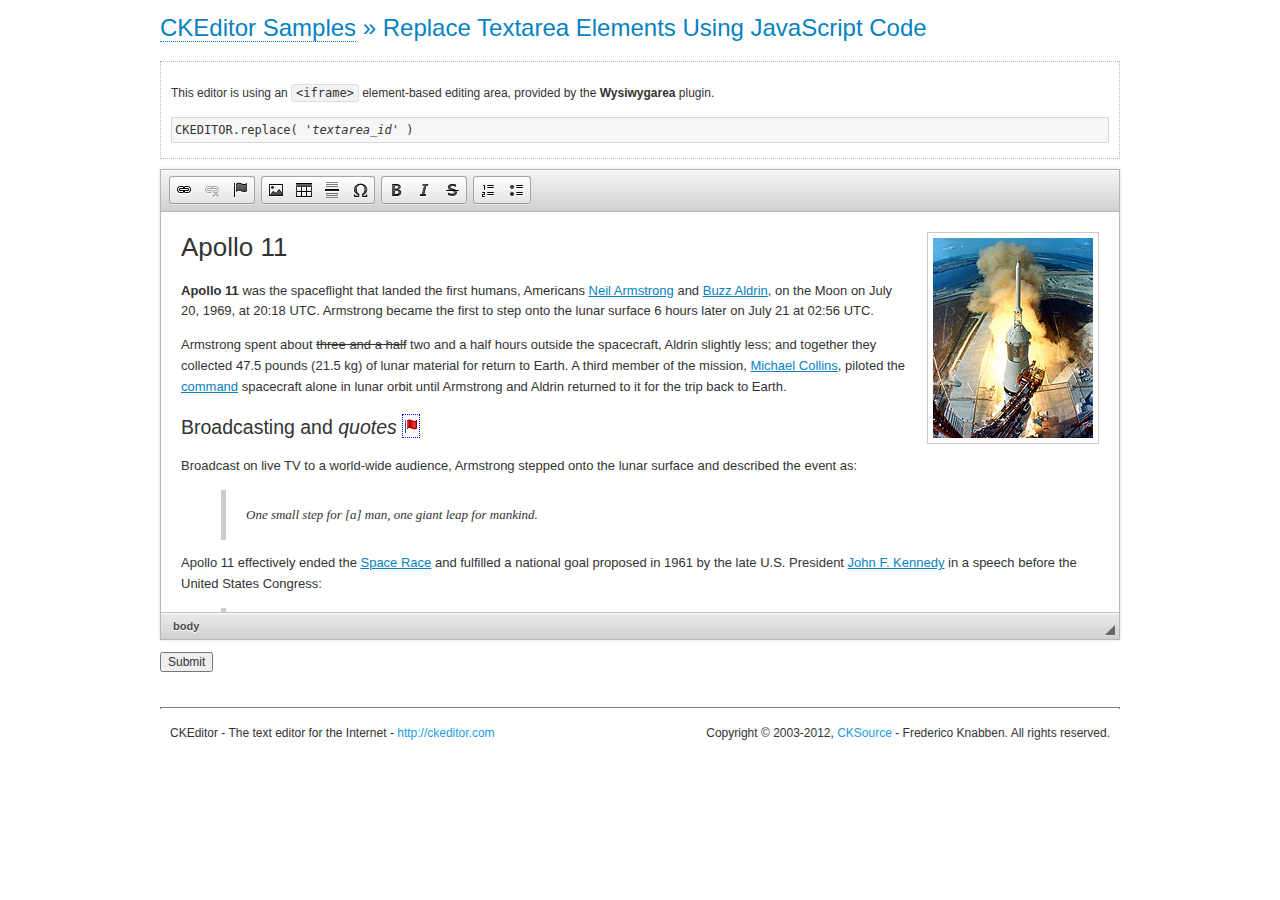
<file: ckeditor/samples/replacebycode.html>
<!DOCTYPE html>
<!--
Copyright (c) 2003-2012, CKSource - Frederico Knabben. All rights reserved.
For licensing, see LICENSE.html or http://ckeditor.com/license
-->
<html>
<head>
	<title>Replace Textarea by Code &mdash; CKEditor Sample</title>
	<meta charset="utf-8">
	<script src="../ckeditor.js"></script>
	<link href="sample.css" rel="stylesheet">
</head>
<body>
	<h1 class="samples">
		<a href="index.html">CKEditor Samples</a> &raquo; Replace Textarea Elements Using JavaScript Code
	</h1>
	<form action="sample_posteddata.php" method="post">
		<div class="description">
			<p>
				This editor is using an <code>&lt;iframe&gt;</code> element-based editing area, provided by the <strong>Wysiwygarea</strong> plugin.
			</p>
<pre class="samples">
CKEDITOR.replace( '<em>textarea_id</em>' )
</pre>
		</div>
		<textarea cols="80" id="editor1" name="editor1" rows="10">
			&lt;h1&gt;&lt;img alt=&quot;Saturn V carrying Apollo 11&quot; class=&quot;right&quot; src=&quot;assets/sample.jpg&quot;/&gt; Apollo 11&lt;/h1&gt; &lt;p&gt;&lt;b&gt;Apollo 11&lt;/b&gt; was the spaceflight that landed the first humans, Americans &lt;a href=&quot;http://en.wikipedia.org/wiki/Neil_Armstrong&quot; title=&quot;Neil Armstrong&quot;&gt;Neil Armstrong&lt;/a&gt; and &lt;a href=&quot;http://en.wikipedia.org/wiki/Buzz_Aldrin&quot; title=&quot;Buzz Aldrin&quot;&gt;Buzz Aldrin&lt;/a&gt;, on the Moon on July 20, 1969, at 20:18 UTC. Armstrong became the first to step onto the lunar surface 6 hours later on July 21 at 02:56 UTC.&lt;/p&gt; &lt;p&gt;Armstrong spent about &lt;strike&gt;three and a half&lt;/strike&gt; two and a half hours outside the spacecraft, Aldrin slightly less; and together they collected 47.5 pounds (21.5&amp;nbsp;kg) of lunar material for return to Earth. A third member of the mission, &lt;a href=&quot;http://en.wikipedia.org/wiki/Michael_Collins_(astronaut)&quot; title=&quot;Michael Collins (astronaut)&quot;&gt;Michael Collins&lt;/a&gt;, piloted the &lt;a href=&quot;http://en.wikipedia.org/wiki/Apollo_Command/Service_Module&quot; title=&quot;Apollo Command/Service Module&quot;&gt;command&lt;/a&gt; spacecraft alone in lunar orbit until Armstrong and Aldrin returned to it for the trip back to Earth.&lt;/p&gt; &lt;h2&gt;Broadcasting and &lt;em&gt;quotes&lt;/em&gt; &lt;a id=&quot;quotes&quot; name=&quot;quotes&quot;&gt;&lt;/a&gt;&lt;/h2&gt; &lt;p&gt;Broadcast on live TV to a world-wide audience, Armstrong stepped onto the lunar surface and described the event as:&lt;/p&gt; &lt;blockquote&gt;&lt;p&gt;One small step for [a] man, one giant leap for mankind.&lt;/p&gt;&lt;/blockquote&gt; &lt;p&gt;Apollo 11 effectively ended the &lt;a href=&quot;http://en.wikipedia.org/wiki/Space_Race&quot; title=&quot;Space Race&quot;&gt;Space Race&lt;/a&gt; and fulfilled a national goal proposed in 1961 by the late U.S. President &lt;a href=&quot;http://en.wikipedia.org/wiki/John_F._Kennedy&quot; title=&quot;John F. Kennedy&quot;&gt;John F. Kennedy&lt;/a&gt; in a speech before the United States Congress:&lt;/p&gt; &lt;blockquote&gt;&lt;p&gt;[...] before this decade is out, of landing a man on the Moon and returning him safely to the Earth.&lt;/p&gt;&lt;/blockquote&gt; &lt;h2&gt;Technical details &lt;a id=&quot;tech-details&quot; name=&quot;tech-details&quot;&gt;&lt;/a&gt;&lt;/h2&gt; &lt;table align=&quot;right&quot; border=&quot;1&quot; bordercolor=&quot;#ccc&quot; cellpadding=&quot;5&quot; cellspacing=&quot;0&quot; style=&quot;border-collapse:collapse;margin:10px 0 10px 15px;&quot;&gt; &lt;caption&gt;&lt;strong&gt;Mission crew&lt;/strong&gt;&lt;/caption&gt; &lt;thead&gt; &lt;tr&gt; &lt;th scope=&quot;col&quot;&gt;Position&lt;/th&gt; &lt;th scope=&quot;col&quot;&gt;Astronaut&lt;/th&gt; &lt;/tr&gt; &lt;/thead&gt; &lt;tbody&gt; &lt;tr&gt; &lt;td&gt;Commander&lt;/td&gt; &lt;td&gt;Neil A. Armstrong&lt;/td&gt; &lt;/tr&gt; &lt;tr&gt; &lt;td&gt;Command Module Pilot&lt;/td&gt; &lt;td&gt;Michael Collins&lt;/td&gt; &lt;/tr&gt; &lt;tr&gt; &lt;td&gt;Lunar Module Pilot&lt;/td&gt; &lt;td&gt;Edwin &amp;quot;Buzz&amp;quot; E. Aldrin, Jr.&lt;/td&gt; &lt;/tr&gt; &lt;/tbody&gt; &lt;/table&gt; &lt;p&gt;Launched by a &lt;strong&gt;Saturn V&lt;/strong&gt; rocket from &lt;a href=&quot;http://en.wikipedia.org/wiki/Kennedy_Space_Center&quot; title=&quot;Kennedy Space Center&quot;&gt;Kennedy Space Center&lt;/a&gt; in Merritt Island, Florida on July 16, Apollo 11 was the fifth manned mission of &lt;a href=&quot;http://en.wikipedia.org/wiki/NASA&quot; title=&quot;NASA&quot;&gt;NASA&lt;/a&gt;&amp;#39;s Apollo program. The Apollo spacecraft had three parts:&lt;/p&gt; &lt;ol&gt; &lt;li&gt;&lt;strong&gt;Command Module&lt;/strong&gt; with a cabin for the three astronauts which was the only part which landed back on Earth&lt;/li&gt; &lt;li&gt;&lt;strong&gt;Service Module&lt;/strong&gt; which supported the Command Module with propulsion, electrical power, oxygen and water&lt;/li&gt; &lt;li&gt;&lt;strong&gt;Lunar Module&lt;/strong&gt; for landing on the Moon.&lt;/li&gt; &lt;/ol&gt; &lt;p&gt;After being sent to the Moon by the Saturn V&amp;#39;s upper stage, the astronauts separated the spacecraft from it and travelled for three days until they entered into lunar orbit. Armstrong and Aldrin then moved into the Lunar Module and landed in the &lt;a href=&quot;http://en.wikipedia.org/wiki/Mare_Tranquillitatis&quot; title=&quot;Mare Tranquillitatis&quot;&gt;Sea of Tranquility&lt;/a&gt;. They stayed a total of about 21 and a half hours on the lunar surface. After lifting off in the upper part of the Lunar Module and rejoining Collins in the Command Module, they returned to Earth and landed in the &lt;a href=&quot;http://en.wikipedia.org/wiki/Pacific_Ocean&quot; title=&quot;Pacific Ocean&quot;&gt;Pacific Ocean&lt;/a&gt; on July 24.&lt;/p&gt; &lt;hr/&gt; &lt;p style=&quot;text-align: right;&quot;&gt;&lt;small&gt;Source: &lt;a href=&quot;http://en.wikipedia.org/wiki/Apollo_11&quot;&gt;Wikipedia.org&lt;/a&gt;&lt;/small&gt;&lt;/p&gt;
		</textarea>
		<script>

			// This call can be placed at any point after the
			// <textarea>, or inside a <head><script> in a
			// window.onload event handler.

			// Replace the <textarea id="editor"> with an CKEditor
			// instance, using default configurations.

			CKEDITOR.replace( 'editor1' );

		</script>
		<p>
			<input type="submit" value="Submit">
		</p>
	</form>
	<div id="footer">
		<hr>
		<p>
			CKEditor - The text editor for the Internet - <a class="samples" href="http://ckeditor.com/">http://ckeditor.com</a>
		</p>
		<p id="copy">
			Copyright &copy; 2003-2012, <a class="samples" href="http://cksource.com/">CKSource</a> - Frederico
			Knabben. All rights reserved.
		</p>
	</div>
</body>
</html>
</file>
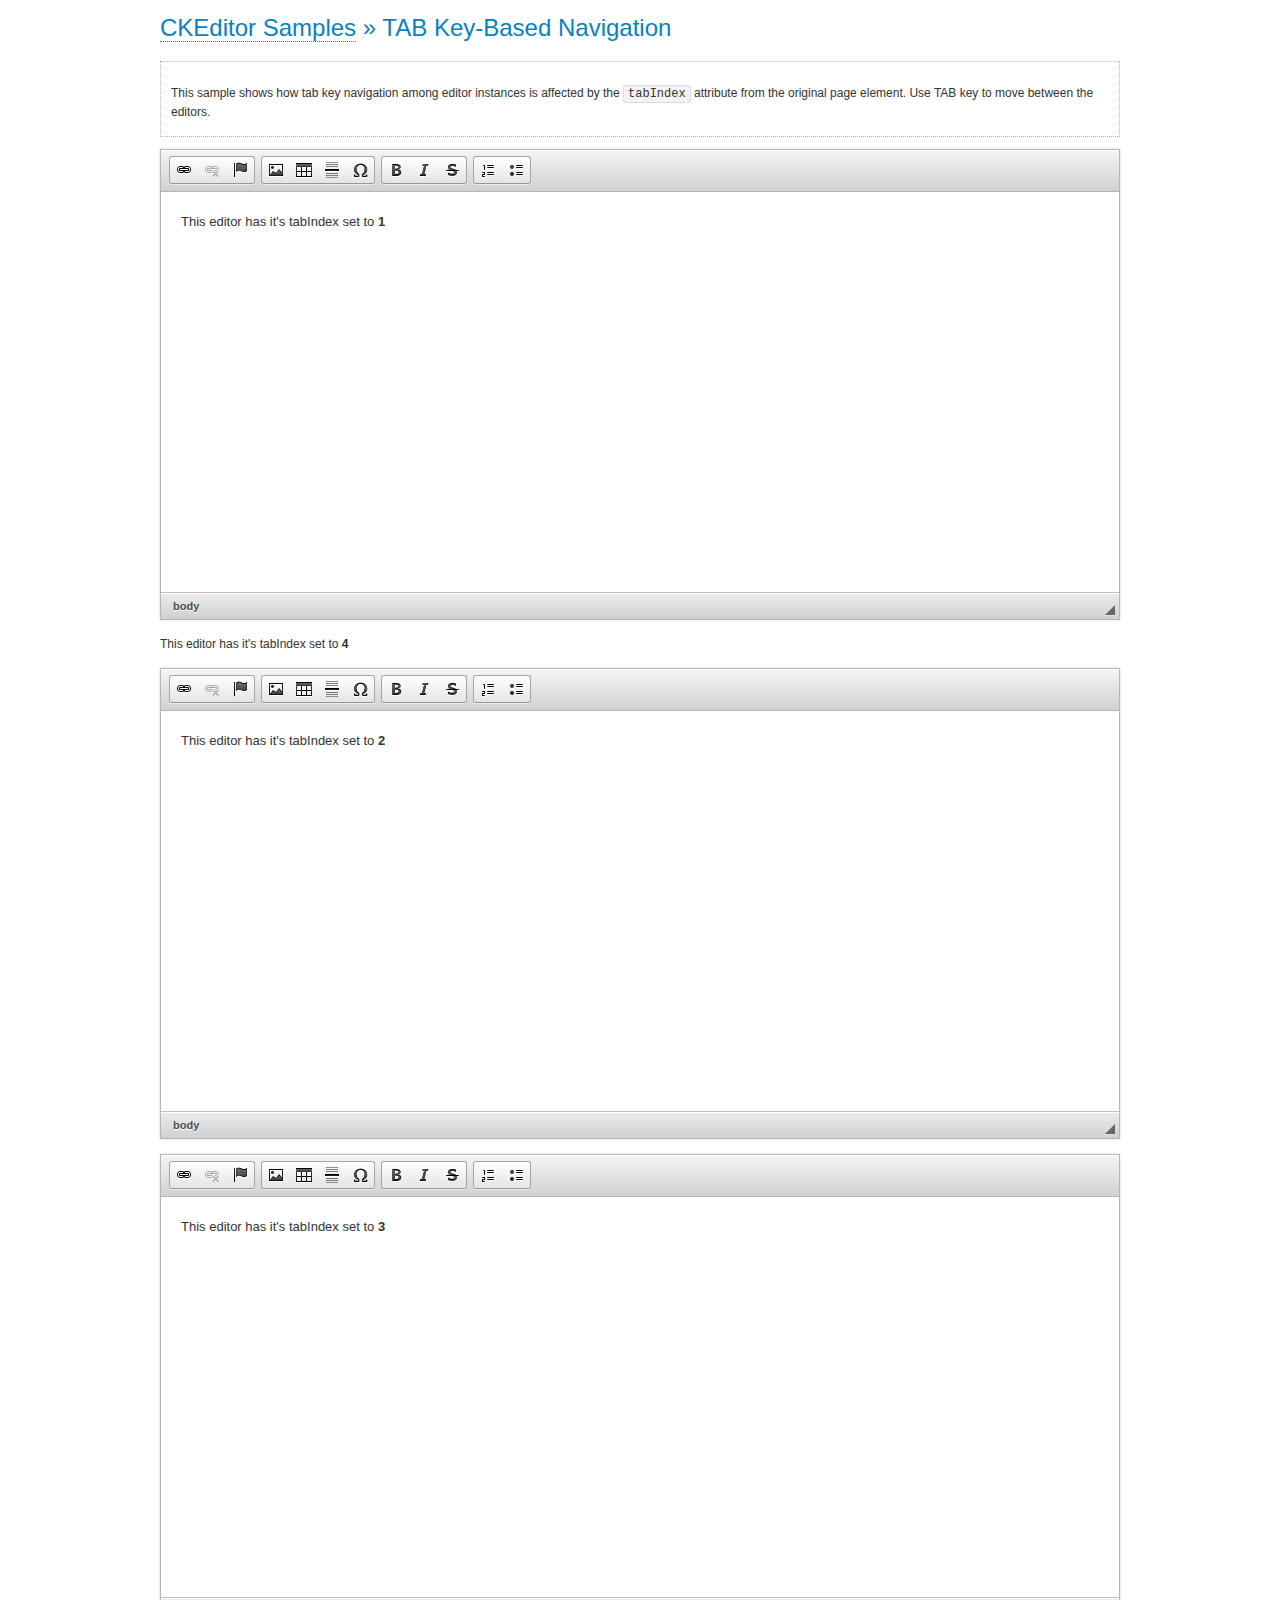
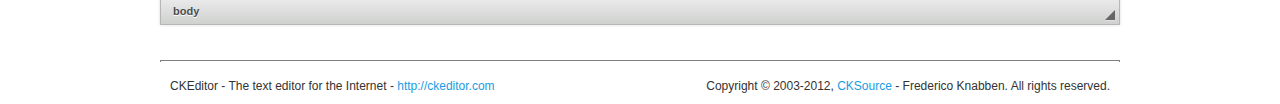
<file: ckeditor/samples/tabindex.html>
<!DOCTYPE html>
<!--
Copyright (c) 2003-2012, CKSource - Frederico Knabben. All rights reserved.
For licensing, see LICENSE.html or http://ckeditor.com/license
-->
<html>
<head>
	<title>TAB Key-Based Navigation &mdash; CKEditor Sample</title>
	<meta charset="utf-8">
	<script src="../ckeditor.js"></script>
	<link href="sample.css" rel="stylesheet">
	<style>

		.cke_focused,
		.cke_editable.cke_focused
		{
			outline: 3px dotted blue !important;
			*border: 3px dotted blue !important;	/* For IE7 */
		}

	</style>
	<script>

		CKEDITOR.on( 'instanceReady', function( evt ) {
			var editor = evt.editor;
			editor.setData( 'This editor has it\'s tabIndex set to <strong>' + editor.tabIndex + '</strong>' );

			// Apply focus class name.
			editor.on( 'focus', function() {
				editor.container.addClass( 'cke_focused' );
			});
			editor.on( 'blur', function() {
				editor.container.removeClass( 'cke_focused' );
			});

			// Put startup focus on the first editor in tab order.
			if ( editor.tabIndex == 1 )
				editor.focus();
		});

	</script>
</head>
<body>
	<h1 class="samples">
		<a href="index.html">CKEditor Samples</a> &raquo; TAB Key-Based Navigation
	</h1>
	<div class="description">
		<p>
			This sample shows how tab key navigation among editor instances is
			affected by the <code>tabIndex</code> attribute from
			the original page element. Use TAB key to move between the editors.
		</p>
	</div>
	<p>
		<textarea class="ckeditor" cols="80" id="editor4" rows="10" tabindex="1"></textarea>
	</p>
	<div class="ckeditor" contenteditable="true" id="editor1" tabindex="4"></div>
	<p>
		<textarea class="ckeditor" cols="80" id="editor2" rows="10" tabindex="2"></textarea>
	</p>
	<p>
		<textarea class="ckeditor" cols="80" id="editor3" rows="10" tabindex="3"></textarea>
	</p>
	<div id="footer">
		<hr>
		<p>
			CKEditor - The text editor for the Internet - <a class="samples" href="http://ckeditor.com/">http://ckeditor.com</a>
		</p>
		<p id="copy">
			Copyright &copy; 2003-2012, <a class="samples" href="http://cksource.com/">CKSource</a> - Frederico
			Knabben. All rights reserved.
		</p>
	</div>
</body>
</html>
</file>
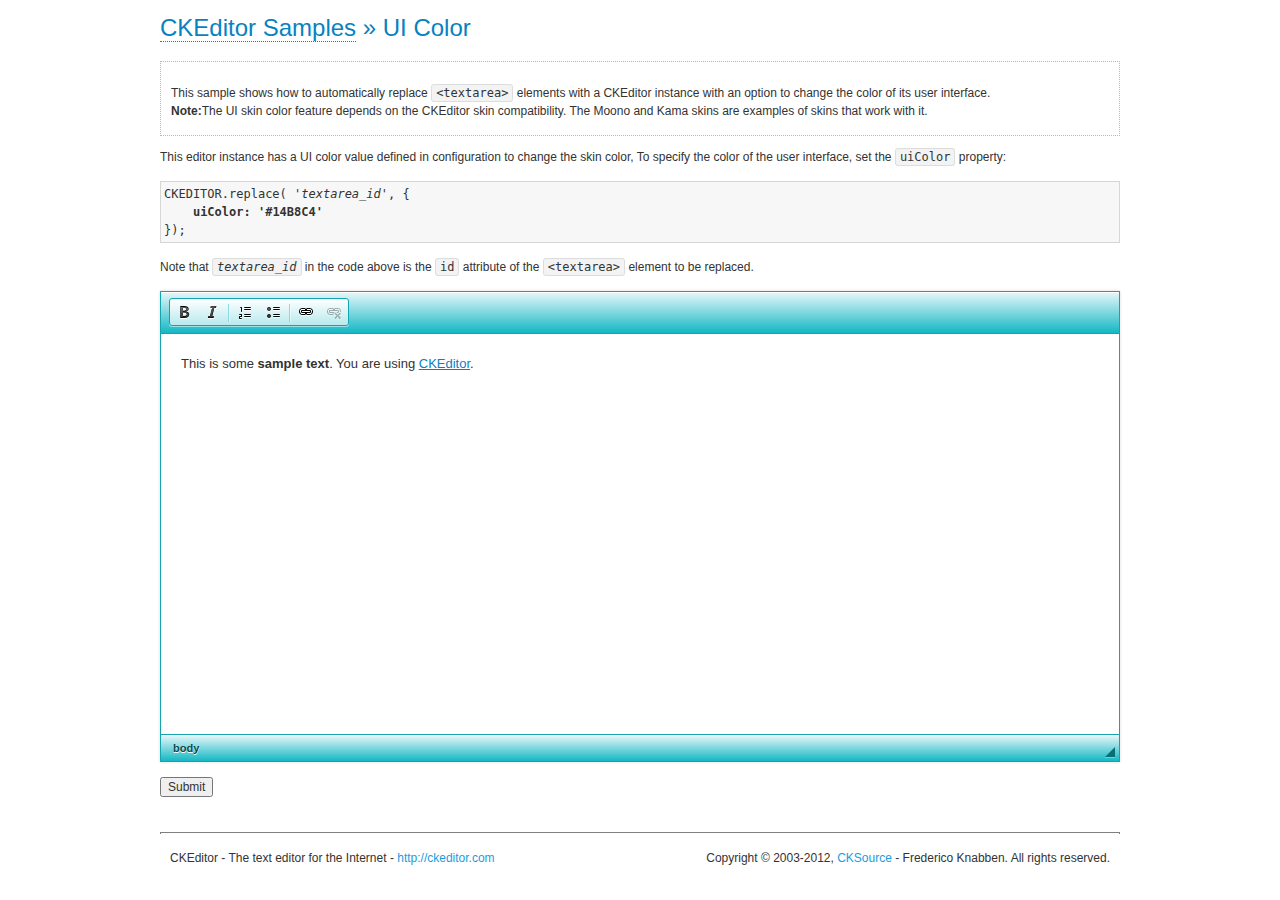
<file: ckeditor/samples/uicolor.html>
<!DOCTYPE html>
<!--
Copyright (c) 2003-2012, CKSource - Frederico Knabben. All rights reserved.
For licensing, see LICENSE.html or http://ckeditor.com/license
-->
<html>
<head>
	<title>UI Color Picker &mdash; CKEditor Sample</title>
	<meta charset="utf-8">
	<script src="../ckeditor.js"></script>
	<link rel="stylesheet" href="sample.css">
</head>
<body>
	<h1 class="samples">
		<a href="index.html">CKEditor Samples</a> &raquo; UI Color
	</h1>
	<div class="description">
		<p>
			This sample shows how to automatically replace <code>&lt;textarea&gt;</code> elements
			with a CKEditor instance with an option to change the color of its user interface.<br>
			<strong>Note:</strong>The UI skin color feature depends on the CKEditor skin
			compatibility. The Moono and Kama skins are examples of skins that work with it.
		</p>
	</div>
	<form action="sample_posteddata.php" method="post">
	<p>
		This editor instance has a UI color value defined in configuration to change the skin color,
		To specify the color of the user interface, set the <code>uiColor</code> property:
	</p>
	<pre class="samples">
CKEDITOR.replace( '<em>textarea_id</em>', {
	<strong>uiColor: '#14B8C4'</strong>
});</pre>
	<p>
		Note that <code><em>textarea_id</em></code> in the code above is the <code>id</code> attribute of
		the <code>&lt;textarea&gt;</code> element to be replaced.
	</p>
	<p>
		<textarea cols="80" id="editor1" name="editor1" rows="10">&lt;p&gt;This is some &lt;strong&gt;sample text&lt;/strong&gt;. You are using &lt;a href="http://ckeditor.com/"&gt;CKEditor&lt;/a&gt;.&lt;/p&gt;</textarea>
		<script>

			// Replace the <textarea id="editor"> with an CKEditor
			// instance, using default configurations.
			CKEDITOR.replace( 'editor1', {
				uiColor: '#14B8C4',
				toolbar: [
					[ 'Bold', 'Italic', '-', 'NumberedList', 'BulletedList', '-', 'Link', 'Unlink' ],
					[ 'FontSize', 'TextColor', 'BGColor' ],
					[ 'UIColor' ]
				]
			});

		</script>
	</p>
	<p>
		<input type="submit" value="Submit">
	</p>
	</form>
	<div id="footer">
		<hr>
		<p>
			CKEditor - The text editor for the Internet - <a class="samples" href="http://ckeditor.com/">http://ckeditor.com</a>
		</p>
		<p id="copy">
			Copyright &copy; 2003-2012, <a class="samples" href="http://cksource.com/">CKSource</a> - Frederico
			Knabben. All rights reserved.
		</p>
	</div>
</body>
</html>
</file>
<file: admin/css/style.css>
* { padding:0; margin:0; outline:0; }
body {
	background:#f9ebae;
	font-family: Verdana, sans-serif;
	font-size:11px;
	line-height:14px;
	color:#5e5e5e;
}
input, textarea, select { font-family: Verdana, sans-serif; font-size:13px; }
textarea { overflow:hidden; }

.field { border:solid 1px #d3cfc7; background:#fff; padding:5px; }
.small-field { border:solid 1px #d3cfc7; background:#fff; padding:3px 1px; font-size:11px; }

.checkbox { width:13px; height:13px; vertical-align:top; position:relative; top:2px; }

.button { background:#eee url(images/button.gif) repeat-x 0 0; border:solid 1px #b1a874; color:#7f7f7f; font-size:11px; padding:2px 6px 2px 6px; cursor:pointer; line-height:14px !important; }
.button:hover { color:#333; border-color:#857b42; }


.field:focus { color:#000; border-color:#857b42;}

a img { border:0; }

a { color:#ba4c32; text-decoration: underline; cursor:pointer; }
a:hover { color:#8d341f; text-decoration: none;}

.left, .alignleft { float:left; display:inline; }
.right, .alignright { float:right; display:inline; }

.cl { font-size:0; line-height:0; clear:both; display:block; height:0; }

.al { text-align: left; }
.ar { text-align: right; }
.ac { text-align: center !important; }

h1{ font-size:22px; line-height:24px; color:#fff; font-weight: normal;}
h1 a{ color:#fff; text-decoration: none; }
h2 { font-size:15px; font-weight: normal; }
h3 { font-size:12px; line-height:14px; font-weight: normal; }
h3 a{ text-decoration: none; }



.shell { width:988px; margin:0 auto; }

#header { height:89px; background:url(images/header.gif); white-space:nowrap; }
#header h1{ float:left; display:inline; padding-top:12px; }
#top-navigation { float:right; white-space:nowrap; color:#fff; padding-top:15px; }
#top-navigation a{ color:#fff; }
#top-navigation span{ color:#dca598; }
#top { height:53px; }

#navigation { height:36px;}
#navigation ul{ list-style-type: none;}
#navigation ul li{ float:left; display:inline; margin-right:2px;}
#navigation ul li a,
#navigation ul li a span { float:left; height:36px; background:url(images/tab.gif) no-repeat 0 0; padding:0 0 0 15px;}
#navigation ul li a span { background-position:right 0; padding:0 15px 0 0;}
#navigation ul li a { line-height:36px; color:#907525; text-decoration: none; }

#navigation ul li a.active,
#navigation ul li a:hover { background-position:0 bottom;}

#navigation ul li a.active span,
#navigation ul li a:hover span{ background-position:right bottom;}

#navigation ul li a.active { font-size:12px; font-weight: bold; color:#887e42; }


#container { padding:20px 0;}

.small-nav { color:#978b48; padding-bottom:20px; }
.small-nav a{ color:#6f6636; }


#main {}
#content { float:left; width:750px; }
#sidebar { float:right; width:225px; }


.table {}
.table th{ background:#fffdfa url(images/th.gif) repeat-x 0 0; color:#818181; text-align: left; padding:7px 10px; border-bottom:solid 1px #d2d1cb;}
.table td{ background:#fbfcfc;  border-bottom:solid 1px #e0e0e0; padding:8px 10px; }
.table tr.odd td{ background:#f8f8f8; }
.table tr:hover td{ background:#fff9e1; }
.table a.ico{ }

.box { background:#fbfcfc; height:100%; padding:1px; margin-bottom:20px; }
.box-head { background:#ba4c32; height:32px; color:#fff; padding: 0 10px; line-height:32px; white-space:nowrap; border-bottom:solid 1px #fff; }
.box-head .right{ padding-top:5px; line-height:13px;}
.box-head .right label,
.box-head .right input { float:left; }
.box-head .right label { padding:4px 0 0 0;}
.box-head .right input { margin-left:5px;}

.pagging { height:20px; padding:8px 10px; line-height:19px; color:#949494; }
.pagging a{ background:url(images/pagging.gif) repeat-x 0 0; height:20px; float:left; padding:0 8px; border:solid 1px #d5d5d5; text-decoration: none; color:#949494; margin-left:5px;  }
.pagging a:hover { border-color:#8c3521; background:#ba4c32; color:#fff; }
.pagging span{ float:left; margin-left:5px; padding-top:2px; }


a.ico { color:#9d9c9a; font-size:10px; text-decoration: none; padding:0 0 0 14px; background-repeat:no-repeat; background-position:0 0; }
a.ico:hover { color:#333;}
a.del { background-image:url(images/del.gif)}
a.edit { background-image:url(images/edit.gif); margin-left:14px;}


.form { padding:15px 10px 5px 10px; }
.form label{ display:block; font-weight: bold; font-size:13px; padding-bottom:4px; }
.form label span{ color:#999; font-weight: normal;}
.form .field { display:block; }
.form .inline-field .field { display:inline;}
.form .req { font-size:13px; float:right; white-space:nowrap; color:#999;  }
.form p{ padding-bottom:15px; }

.size1 { width:716px; }
.size2 { width:80px; }
.size3 { width:120px; }
textarea.size1 { height:180px; }

.buttons { text-align: right; padding:10px; background:#eee; border-top:solid 1px #e0e0e0; }
.buttons .button{ margin-left:3px;}

.box-content { padding:10px; }

.sort { border-top:solid 1px #e0e0e0; padding-top:10px; margin-top:15px;   }
.sort label{ display:block; font-weight: bold;}
.sort .field{ display:block; margin-top:5px; }
.sort select.field{ width:203px; }


.box-content p { padding-top:10px; }
.select-all{}
.select-all label{ text-decoration: underline; padding-left:4px; }

.add-button,
.add-button span { float:left; height:26px; background:url(images/add-button.gif) no-repeat 0 0; padding:0 0 0 28px; }
.add-button span { background-position:right 0; padding:0 10px 0 0; }
.add-button { font-weight: bold; font-size:12px; color:#747474; text-decoration: none; line-height:26px; }
.add-button:hover { color:#333;}


#footer { height:44px; background:url(images/footer.gif); line-height:44px; color:#fff;}
#footer a{ color:#fff; }


.msg { position:relative; padding-right:35px; margin-bottom:10px; }
.msg p{ padding:9px 10px 9px 40px; font-size:12px; background-repeat:no-repeat; background-position:10px 5px;}
.msg a.close{ font-size:0; line-height:0; position:absolute; top:0; right:0; width:34px; height:34px; background:url(images/close.gif); text-indent: -4000px;}

.msg-ok p{ background-color:#fffac2; border:solid 1px #dbd6a2; color:#5e5c40; background-image:url(images/msg-ok.gif); }
.msg-error p{ background-color:#f3c598; border:solid 1px #e8b084; color:#ba4c32; background-image:url(images/msg-error.gif);  }

/*** CSS3 ***/
.box { -moz-border-radius:5px; -webkit-border-radius:5px; -moz-box-shadow: 0 0 6px #978f6c; -webkit-box-shadow: 0 0 6px #978f6c;}
.box-head { -moz-border-radius-topleft:5px; -moz-border-radius-topright:5px; -webkit-border-top-left-radius:5px; -webkit-border-top-right-radius:5px; }

.field, .button { -moz-border-radius:4px; -webkit-border-radius:4px; }
.small-field, .button, .pagging a { -moz-border-radius:3px; -webkit-border-radius:3px; }

.msg p { -moz-border-radius:6px; -webkit-border-radius:6px; }

.button { -moz-box-shadow: 0 0 2px #978f6c; -webkit-box-shadow: 0 0 2px #978f6c;}
</file>
<file: ckeditor/samples/sample.css>
/*
Copyright (c) 2003-2012, CKSource - Frederico Knabben. All rights reserved.
For licensing, see LICENSE.html or http://ckeditor.com/license
*/

html, body, h1, h2, h3, h4, h5, h6, div, span, blockquote, p, address, form, fieldset, img, ul, ol, dl, dt, dd, li, hr, table, td, th, strong, em, sup, sub, dfn, ins, del, q, cite, var, samp, code, kbd, tt, pre
{
	line-height: 1.5em;
}

body
{
	padding: 10px 30px;
}

input, textarea, select, option, optgroup, button, td, th
{
	font-size: 100%;
}

pre, code, kbd, samp, tt
{
	font-family: monospace,monospace;
	font-size: 1em;
}

body {
    width: 960px;
    margin: 0 auto;
}

code
{
	background: #f3f3f3;
	border: 1px solid #ddd;
	padding: 1px 4px;

	-moz-border-radius: 3px;
	-webkit-border-radius: 3px;
	border-radius: 3px;
}

.new
{
	background: #FF7E00;
	border: 1px solid #DA8028;
	color: #fff;
	font-size: 10px;
	font-weight: bold;
	padding: 1px 4px;
	text-shadow: 0 1px 0 #C97626;
	text-transform: uppercase;
	margin: 0 0 0 3px;

	-moz-border-radius: 3px;
	-webkit-border-radius: 3px;
	border-radius: 3px;

	-moz-box-shadow: 0 2px 3px 0 #FFA54E inset;
	-webkit-box-shadow: 0 2px 3px 0 #FFA54E inset;
	box-shadow: 0 2px 3px 0 #FFA54E inset;
}

h1.samples
{
	color: #0782C1;
	font-size: 200%;
	font-weight: normal;
	margin: 0;
	padding: 0;
}

h1.samples a
{
	color: #0782C1;
	text-decoration: none;
	border-bottom: 1px dotted #0782C1;
}

.samples a:hover
{
	border-bottom: 1px dotted #0782C1;
}

h2.samples
{
	color: #000000;
	font-size: 130%;
	margin: 15px 0 0 0;
	padding: 0;
}

p, blockquote, address, form, pre, dl, h1.samples, h2.samples
{
	margin-bottom: 15px;
}

ul.samples
{
	margin-bottom: 15px;
}

.clear
{
	clear: both;
}

fieldset
{
	margin: 0;
	padding: 10px;
}

body, input, textarea
{
	color: #333333;
	font-family: Arial, Helvetica, sans-serif;
}

body
{
	font-size: 75%;
}

a.samples
{
	color: #189DE1;
	text-decoration: none;
}

form
{
	margin: 0;
	padding: 0;
}

pre.samples
{
	background-color: #F7F7F7;
	border: 1px solid #D7D7D7;
	overflow: auto;
	padding: 0.25em;
	white-space: pre-wrap; /* CSS 2.1 */
	word-wrap: break-word; /* IE7 */
	-moz-tab-size: 4;
	-o-tab-size: 4;
	-webkit-tab-size: 4;
	tab-size: 4;
}

#footer
{
	clear: both;
	padding-top: 10px;
}

#footer hr
{
	margin: 10px 0 15px 0;
	height: 1px;
	border: solid 1px gray;
	border-bottom: none;
}

#footer p
{
	margin: 0 10px 10px 10px;
	float: left;
}

#footer #copy
{
	float: right;
}

#outputSample
{
	width: 100%;
	table-layout: fixed;
}

#outputSample thead th
{
	color: #dddddd;
	background-color: #999999;
	padding: 4px;
	white-space: nowrap;
}

#outputSample tbody th
{
	vertical-align: top;
	text-align: left;
}

#outputSample pre
{
	margin: 0;
	padding: 0;
}

.description
{
	border: 1px dotted #B7B7B7;
	margin-bottom: 10px;
	padding: 10px 10px 0;
	overflow: hidden;
}

label
{
	display: block;
	margin-bottom: 6px;
}

/**
 *	CKEditor editables are automatically set with the "cke_editable" class
 *	plus cke_editable_(inline|themed) depending on the editor type.
 */

/* Style a bit the inline editables. */
.cke_editable.cke_editable_inline
{
	cursor: pointer;
}

/* Once an editable element gets focused, the "cke_focus" class is
   added to it, so we can style it differently. */
.cke_editable.cke_editable_inline.cke_focus
{
	box-shadow: inset 0px 0px 20px 3px #ddd, inset 0 0 1px #000;
	outline: none;
	background: #eee;
	cursor: text;
}

/* Avoid pre-formatted overflows inline editable. */
.cke_editable_inline pre
{
	white-space: pre-wrap;
	word-wrap: break-word;
}

/**
 *	Samples index styles.
 */

.twoColumns,
.twoColumnsLeft,
.twoColumnsRight
{
	overflow: hidden;
}

.twoColumnsLeft,
.twoColumnsRight
{
	width: 45%;
}

.twoColumnsLeft
{
	float: left;
}

.twoColumnsRight
{
	float: right;
}

dl.samples
{
	padding: 0 0 0 40px;
}
dl.samples > dt
{
	display: list-item;
	list-style-type: disc;
	list-style-position: outside;
	margin: 0 0 3px;
}
dl.samples > dd
{
	margin: 0 0 3px;
}
.warning
{
    color: #ff0000;
	background-color: #FFCCBA;
    border: 2px dotted #ff0000;
	padding: 15px 10px;
	margin: 10px 0;
}

/* Used on inline samples */

blockquote
{
	font-style: italic;
	font-family: Georgia, Times, "Times New Roman", serif;
	padding: 2px 0;
	border-style: solid;
	border-color: #ccc;
	border-width: 0;
}

.cke_contents_ltr blockquote
{
	padding-left: 20px;
	padding-right: 8px;
	border-left-width: 5px;
}

.cke_contents_rtl blockquote
{
	padding-left: 8px;
	padding-right: 20px;
	border-right-width: 5px;
}

img.right {
    border: 1px solid #ccc;
    float: right;
    margin-left: 15px;
    padding: 5px;
}

img.left {
    border: 1px solid #ccc;
    float: left;
    margin-right: 15px;
    padding: 5px;
}
</file>
<file: css/main.css>
@import url(http://fonts.googleapis.com/css?family=Fjalla+One);.clearfix{*zoom:1}.clearfix:before,.clearfix:after{display:table;content:"";line-height:0}.clearfix:after{clear:both}.hide-text{font:0/0 a;color:transparent;text-shadow:none;background-color:transparent;border:0}.input-block-level{display:block;width:100%;min-height:30px;-webkit-box-sizing:border-box;-moz-box-sizing:border-box;box-sizing:border-box}body{padding-top:80px;font-size:12px;color:#34495e;background:#f5f5f5}body h1,body h2,body h3,body h4,body .created{font-family:"Fjalla One";font-weight:normal}body h5,body h6{margin:0}body h3,body h4{margin-top:0}.btn{-webkit-border-radius:0;-moz-border-radius:0;border-radius:0;border:0;background-image:none;text-shadow:none;-webkit-box-shadow:none;-moz-box-shadow:none;box-shadow:none}.btn.btn-transparent{border:3px solid #fff;background:transparent;color:#fff}.btn.btn-transparent:hover{border-color:rgba(255,255,255,0.5)}.btn.btn-link{color:#2dcc70;padding:0}.btn.btn-link:hover{text-decoration:none}.btn-primary{background-color:#2dcc70}.btn-primary:hover{background-color:#24a259}a{color:#2dcc70;-webkit-transition:300ms;-moz-transition:300ms;-o-transition:300ms;transition:300ms}a:hover,a:focus{color:#005580;text-decoration:none;outline:0}.dropdown-menu{margin-top:-1px;min-width:180px}body>section{padding:50px 0}body>section#slide-show{padding:0}#recent-works{background:#2dcc70;color:#fff}#recent-works .links>a{background:#fff;color:#2dcc70;text-shadow:none}#clients{background:#fff}#clients h4{color:#999}#clients .carousel{margin-bottom:0}#clients .clients ul.thumbnails{margin:0}#clients .clients ul.thumbnails>li{text-align:center;margin-bottom:0}#clients .prev,#clients .next{color:#999}.title{background:#2dcc70;color:#fff;padding:20px 0}.center{text-align:center}.box{background-color:#fff;border-top:1px solid #f0f0f0;-webkit-box-shadow:0 1px 2px 0 rgba(0,0,0,0.1);box-shadow:0 1px 2px 0 rgba(0,0,0,0.1);padding:10px;-webkit-border-radius:4px;-moz-border-radius:4px;border-radius:4px}.progress{margin-bottom:10px}.progress,.progress .bar{-webkit-border-radius:0;-moz-border-radius:0;border-radius:0;background-image:none;-webkit-box-shadow:none;-moz-box-shadow:none;box-shadow:none;text-shadow:none;height:30px;line-height:30px}.label,.badge{font-weight:300;font-size:90%}ul.breadcrumb{margin:12px 0 0;background:transparent}ul.breadcrumb>li{text-shadow:none}ul.breadcrumb>li>a,ul.breadcrumb>li .divider{color:#fff}ul.breadcrumb>li.active{color:rgba(255,255,255,0.7)}ul.tag-cloud li{display:inline-block;margin:0 0 2px 0}.btn-social{border:0;color:#fff;text-shadow:0 1px rgba(0,0,0,0.5)}.btn-social.btn-facebook{background:#4f7dd4}.btn-social.btn-facebook:hover{background:#789bde}.btn-social.btn-twitter{background:#5bceff}.btn-social.btn-twitter:hover{background:#8eddff}.btn-social.btn-linkedin{background:#21a6d8}.btn-social.btn-linkedin:hover{background:#49b9e3}.btn-social.btn-google-plus{background:#dc422b}.btn-social.btn-google-plus:hover{background:#e36957}.btn-social:hover{color:#fff}header.navbar .navbar-inner{background:#fff!important;border:0;-webkit-box-shadow:none;-moz-box-shadow:none;box-shadow:none}header #logo{width:220px;height:80px;background:url(../images/oportunity_logo.png) no-repeat 0 50%}header.navbar{margin-bottom:0}header.navbar .nav{margin-top:20px}header.navbar .nav>li{margin-left:1px}header.navbar .nav>li>a{padding-top:10px;padding-bottom:10px;color:#333;font-family:"Fjalla One";font-size:14px;text-transform:uppercase;text-shadow:none}header.navbar .nav>li>a:hover{background:transparent;color:#2dcc70;-webkit-box-shadow:none;-moz-box-shadow:none;box-shadow:none}header.navbar .nav>li.active>a,header.navbar .nav>li.active>a:hover{background:transparent;color:#2dcc70;-webkit-box-shadow:none;-moz-box-shadow:none;box-shadow:none}header.navbar .nav>li.dropdown.open>a.dropdown-toggle{background:transparent;color:#2dcc70}header.navbar .nav>li.login>a{border-left:1px solid #e5e5e5}header .dropdown-menu{margin-top:20px}header .dropdown-menu:before{display:none!important}.navbar .nav li.dropdown.open>.dropdown-toggle,.navbar .nav li.dropdown.active>.dropdown-toggle,.navbar .nav li.dropdown.open.active>.dropdown-toggle{background-color:transparent;color:#2dcc70}.navbar .nav>.active>a,.navbar .nav>.active>a:hover,.navbar .nav>.active>a:focus{-webkit-box-shadow:none;-moz-box-shadow:none;box-shadow:none}.navbar .nav>li>a:focus,.navbar .nav>li>a:hover{color:#2dcc70}.dropdown-menu{-webkit-border-radius:0;-moz-border-radius:0;border-radius:0;-webkit-box-shadow:none;-moz-box-shadow:none;box-shadow:none;padding:0;border:0}.dropdown-menu>.active>a,.dropdown-menu>.active>a:hover,.dropdown-menu>.active>a:focus,.dropdown-menu>li>a:hover,.dropdown-menu>li>a:focus,.dropdown-submenu:hover>a,.dropdown-submenu:focus>a{background:#24a259}.main-info{background-color:#fff;color:#999}.main-info h4{color:#999}.icon-medium{font-size:18px;width:18px;line-height:18px;text-align:center;display:inline-block;background:#2dcc70;padding:10px;-webkit-border-radius:100%;-moz-border-radius:100%;border-radius:100%;color:#fff}.modal{border:0}.modal#loginForm{width:600px;margin-left:-300px}.modal .modal-header{border:0;padding:20px 20px 0}.modal .modal-header>h4{font-weight:300;font-size:14px;color:#848484;text-transform:uppercase;margin:0}.modal .modal-body{padding:20px}.modal input[type="text"],.modal input[type="password"]{padding:5px 10px;min-height:30px;width:130px;margin-right:10px}.modal .icon-remove{color:#848484;position:absolute;right:-5px;top:-5px;width:16px;height:16px;line-height:16px;text-align:center;display:block;background:#ebebeb;-webkit-border-radius:100%;-moz-border-radius:100%;border-radius:100%;cursor:pointer}.modal button{margin-left:10px;border:0}.gap{margin-bottom:50px}.big-gap{margin-bottom:100px}.no-margin{margin:0;padding:0}#services{background:#252525;color:#999}#services h1,#services h2,#services h3,#services h4,#services h5,#services h6{color:#fff}#main-contents{margin-top:20px}#main-contents .blog-news .created{font-size:18px;color:#2dcc70}.registration-form{border:0;background-color:#fff;border-top:1px solid #f0f0f0;-webkit-box-shadow:0 1px 2px 0 rgba(0,0,0,0.1);-moz-box-shadow:0 1px 2px 0 rgba(0,0,0,0.1);box-shadow:0 1px 2px 0 rgba(0,0,0,0.1);padding:20px;display:inline-block}#bottom{background:#232323;color:#6f6f6f}#bottom h4{margin-top:0;margin-bottom:15px}#bottom h1,#bottom h2,#bottom h3,#bottom h4,#bottom h5,#bottom h6{color:#fff}#bottom a{color:#6f6f6f}#bottom a:hover{color:#2dcc70}#bottom ul.address>li{position:relative;padding-left:20px;margin-top:10px}#bottom ul.address>li:first-child{margin-top:0}#bottom ul.address>li>i{position:absolute;top:3px;left:0}#bottom ul.thumbnails{margin-bottom:0}#bottom ul.thumbnails li{margin-bottom:5px}ul.arrow,ul.arrow-double,ul.tick,ul.cross,ul.star,ul.rss{list-style:none;padding:0;margin:0}ul.arrow li::before,ul.arrow-double li::before,ul.tick li::before,ul.cross li::before,ul.star li::before,ul.rss li::before,ul.arrow li::after,ul.arrow-double li::after,ul.tick li::after,ul.cross li::after,ul.star li::after,ul.rss li::after{font-family:FontAwesome;font-size:11px}ul.arrow li::before,ul.arrow-double li::before,ul.tick li::before,ul.cross li::before,ul.star li::before,ul.rss li::before{margin-right:5px}ul.arrow li::before{content:"\f105"}ul.arrow-double li::before{content:"\f101"}ul.tick li::before{content:"\f00c"}ul.cross li::before{content:"\f00d"}ul.star li::before{content:"\f006"}ul.rss li::before{content:"\f09e"}#footer{background:#333;padding-top:15px;padding-bottom:15px;color:#666}#footer a{color:#666}#footer a:hover{color:#2dcc70}#footer #gototop{height:40px;line-height:40px;width:40px;text-align:center;display:inline-block;background:#1d1d1d;font-size:24px;color:#fff}#footer #gototop:hover{background:#2b2b2b;text-decoration:none}#footer .cp{margin-top:11px}ul.social{list-style:none;margin:10px 0 0;padding:0;display:inline-block}ul.social>li{display:inline-block;margin:0 5px}ul.social>li>a{font-size:24px;color:#666}ul.social>li>a:hover{color:#999}.box-border{padding:15px}.accordion-group{background-color:#fff;border-top:1px solid #f0f0f0}.accordion-heading .accordion-toggle{color:#666;font-weight:700}.accordion-inner{border-top:0}.blog .blog-item h2{margin-top:0}.blog .blog-item .date span{display:block;text-align:center}.blog .blog-item .date span.day{font-size:50px;line-height:50px;padding-top:10px;font-family:"Fjalla One",sans-serif}.blog .blog-item .date span.month{font-size:18px}.blog .blog-item .tag{margin-top:5px}.blog .blog-item .avatar{margin-top:5px}select,textarea,input[type="text"],input[type="password"],input[type="datetime"],input[type="datetime-local"],input[type="date"],input[type="month"],input[type="time"],input[type="week"],input[type="number"],input[type="email"],input[type="url"],input[type="search"],input[type="tel"],input[type="color"],.uneditable-input{-webkit-border-radius:3px;-moz-border-radius:3px;border-radius:3px;-webkit-box-shadow:none;-moz-box-shadow:none;box-shadow:none;min-height:50px;padding:0 15px;border:3px solid #ededed}select:focus,textarea:focus,input[type="text"]:focus,input[type="password"]:focus,input[type="datetime"]:focus,input[type="datetime-local"]:focus,input[type="date"]:focus,input[type="month"]:focus,input[type="time"]:focus,input[type="week"]:focus,input[type="number"]:focus,input[type="email"]:focus,input[type="url"]:focus,input[type="search"]:focus,input[type="tel"]:focus,input[type="color"]:focus,.uneditable-input:focus{border-color:#2dcc70;-webkit-box-shadow:none;-moz-box-shadow:none;box-shadow:none}.input-block-level{min-height:50px}textarea#message{padding:10px 15px;height:219px}.widget{margin-bottom:30px}.widget>h3{font-size:16px;margin-top:0}.widget h5{margin-top:10px}.widget .date{margin-top:5px;padding:8px 10px;background:#2dcc70}.widget .date>span{display:block;text-align:center;font-family:"Fjalla One";color:#fff}.widget .date>span.month{font-size:14px;line-height:14px;font-weight:700;text-transform:uppercase}.widget .date>span.day{font-size:18px;line-height:18px}#pricing-table{margin-top:20px;margin-bottom:30px}#pricing-table .plan{list-style:none;margin:0;padding:0;color:#fff}#pricing-table .plan.featured{-webkit-transform:scale(1.1);-moz-transform:scale(1.1);-ms-transform:scale(1.1);-o-transform:scale(1.1);transform:scale(1.1)}#pricing-table .plan>li{padding:10px 15px}#pricing-table .plan>li.plan-name{background:rgba(0,0,0,0.1)}#pricing-table .plan>li.plan-name h3{margin:10px 0}#pricing-table .plan>li.plan-action{padding:20px 0}#pricing-table .plan1{background:#1abc9c}#pricing-table .plan2{background:#e74c3c}#pricing-table .plan3{background:#3498db}#pricing-table .plan4{background:#9b59b6}ul.gallery{display:block;margin:-15px}ul.gallery.col-1 li{width:100%}ul.gallery.col-2 li{width:50%}ul.gallery.col-3 li{width:33.3333%}ul.gallery.col-4 li{width:25%}ul.gallery li{display:block;padding:0;margin:0;float:left}ul.gallery li .desc{margin:15px}ul.gallery li .preview{margin:15px;display:block;position:relative}ul.gallery li .preview .overlay{width:100%;height:100%;position:absolute;left:0;top:0;background:rgba(0,0,0,0.6);opacity:0;filter:alpha(opacity=0);-webkit-transition:opacity 300ms;-moz-transition:opacity 300ms;-o-transition:opacity 300ms;transition:opacity 300ms}ul.gallery li .preview .links{width:104px;height:40px;position:absolute;top:50%;left:50%;margin-top:-20px;margin-left:-52px;opacity:0;filter:alpha(opacity=0);-webkit-transform:translate(0,-50px);-moz-transform:translate(0,-50px);-ms-transform:translate(0,-50px);-o-transform:translate(0,-50px);transform:translate(0,-50px);-webkit-transition:300ms;-moz-transition:300ms;-o-transition:300ms;transition:300ms}ul.gallery li .preview .links>a{width:50px;height:40px;line-height:40px;display:inline-block;text-align:center;background:#2dcc70;color:#fff;text-shadow:0 1px rgba(0,0,0,0.3);font-size:18px;margin:0 1px}ul.gallery li .preview:hover .overlay,ul.gallery li .preview:hover .links{opacity:1;filter:alpha(opacity=100)}ul.gallery li .preview:hover .links{-webkit-transform:translate(0,0);-moz-transform:translate(0,0);-ms-transform:translate(0,0);-o-transform:translate(0,0);transform:translate(0,0)}ul.faq{list-style:none;margin:0}ul.faq li{margin-top:30px}ul.faq li:first-child{margin-top:0}ul.faq li span.number{display:block;float:left;width:50px;height:50px;line-height:50px;text-align:center;background:#2dcc70;color:#fff;font-size:24px}ul.faq li>div{margin-left:70px}ul.faq li>div h3{margin-top:0}#error{text-align:center;margin-top:150px;margin-bottom:150px}
</file>
<file: css/sl-slide.css>
.sl-slider-wrapper {
	width: 100%;
	height: 520px;
	position: relative;
	overflow: hidden;
}

.sl-slide,
.sl-slides-wrapper,
.sl-slide-inner {
	position: absolute;
	width: 100%;
	height: 100%;
	top: 0;
	left: 0;
} 

.sl-slide {
	z-index: 1;
}

/* The duplicate parts/slices */

.sl-content-slice {
	overflow: hidden;
	position: absolute;
	-webkit-box-sizing: content-box;
	-moz-box-sizing: content-box;
	box-sizing: content-box;
	background: #fff;
	-webkit-backface-visibility: hidden;
	-moz-backface-visibility: hidden;
	-o-backface-visibility: hidden;
	-ms-backface-visibility: hidden;
	backface-visibility: hidden;
	opacity : 1;
}

/* Horizontal slice */

.sl-slide-horizontal .sl-content-slice {
	width: 100%;
	height: 50%;
	left: -200px;
	-webkit-transform: translateY(0%) scale(1);
	-moz-transform: translateY(0%) scale(1);
	-o-transform: translateY(0%) scale(1);
	-ms-transform: translateY(0%) scale(1);
	transform: translateY(0%) scale(1);
}

.sl-slide-horizontal .sl-content-slice:first-child {
	top: -200px;
	padding: 200px 200px 0px 200px;
}

.sl-slide-horizontal .sl-content-slice:nth-child(2) {
	top: 50%;
	padding: 0px 200px 200px 200px;
}

/* Vertical slice */

.sl-slide-vertical .sl-content-slice {
	width: 50%;
	height: 100%;
	top: -200px;
	-webkit-transform: translateX(0%) scale(1);
	-moz-transform: translateX(0%) scale(1);
	-o-transform: translateX(0%) scale(1);
	-ms-transform: translateX(0%) scale(1);
	transform: translateX(0%) scale(1);
}

.sl-slide-vertical .sl-content-slice:first-child {
	left: -200px;
	padding: 200px 0px 200px 200px;
}

.sl-slide-vertical .sl-content-slice:nth-child(2) {
	left: 50%;
	padding: 200px 200px 200px 0px;
}

/* Content wrapper */
/* Width and height is set dynamically */
.sl-content-wrapper {
	position: absolute;
}

.sl-content {
	width: 100%;
	height: 100%;
	background: #fff;
}

/* Default styles for background colors */
.sl-slide{
	display: none;
}
.sl-slide-horizontal .sl-slide-inner {
	background: #3498DB;
}

.sl-slide-vertical .sl-slide-inner {
	background: #E67E22;
}

.item3 .sl-slide-inner {
	background: #9B59B6;
}

.sl-slider h2 {
	padding: 170px 0 0;
	margin: 0;
	position: relative;
	font-size: 60px;
	line-height: normal;
	z-index: 100;
}

.sl-slider h2, .sl-slider h3{
	color: #fff;
}

.sl-slider h3 {
	margin-top: 0;
	position: relative;
	line-height: normal;
	z-index: 100;
}

/* Custom navigation arrows */
.nav-arrows{
	position: absolute;
	width: 100%;
	top: 50%;
	margin-top: -40px;
	height: 80px;
	display: block;
	z-index: 2000;
}
.nav-arrows span {
	position: absolute;
	cursor: pointer;
	width: 50px;
	height: 80px;
	display: block;
	line-height: 80px;
	font-size: 48px;
	color: rgba(255,255,255,.3);
	text-align: center;
	cursor: pointer;
	-webkit-transition: 300ms;
	-moz-transition: 300ms;
	-o-transition: 300ms;
	-ms-transition: 300ms;
	transition: 300ms;
}
.nav-arrows span:hover {
	color: #fff;	
}
.nav-arrows span.nav-arrow-prev {
	left: 0;
}

.nav-arrows span.nav-arrow-next {
	right: 0;
}

/* Animations for content elements */

@-webkit-keyframes roll{
	0% {-webkit-transform: translateX(500px) rotate(360deg);}
	100% {-webkit-transform: translateX(0px) rotate(0deg);}
}
@-moz-keyframes roll{
	0% {-moz-transform: translateX(500px) rotate(360deg); opacity: 0;}
	100% {-moz-transform: translateX(0px) rotate(0deg); opacity: 1;}
}
@-o-keyframes roll{
	0% {-o-transform: translateX(500px) rotate(360deg); opacity: 0;}
	100% {-o-transform: translateX(0px) rotate(0deg); opacity: 1;}
}
@-ms-keyframes roll{
	0% {-ms-transform: translateX(500px) rotate(360deg); opacity: 0;}
	100% {-ms-transform: translateX(0px) rotate(0deg); opacity: 1;}
}
@keyframes roll{
	0% {transform: translateX(500px) rotate(360deg); opacity: 0;}
	100% {transform: translateX(0px) rotate(0deg); opacity: 1;}
}
@-webkit-keyframes moveUp{
	0% {-webkit-transform: translateY(40px);}
	100% {-webkit-transform: translateY(0px);}
}
@-moz-keyframes moveUp{
	0% {-moz-transform: translateY(40px);}
	100% {-moz-transform: translateY(0px);}
}
@-o-keyframes moveUp{
	0% {-o-transform: translateY(40px);}
	100% {-o-transform: translateY(0px);}
}
@-ms-keyframes moveUp{
	0% {-ms-transform: translateY(40px);}
	100% {-ms-transform: translateY(0px);}
}
@keyframes moveUp{
	0% {transform: translateY(40px);}
	100% {transform: translateY(0px);}
}
@-webkit-keyframes fadeIn{
	0% {opacity: 0;}
	100% {opacity: 1;}
}
@-moz-keyframes fadeIn{
	0% {opacity: 0;}
	100% {opacity: 1;}
}
@-o-keyframes fadeIn{
	0% {opacity: 0;}
	100% {opacity: 1;}
}
@-ms-keyframes fadeIn{
	0% {opacity: 0;}
	100% {opacity: 1;}
}
@keyframes fadeIn{
	0% {opacity: 0;}
	100% {opacity: 1;}
}
@-webkit-keyframes scaleDown{
	0% {-webkit-transform: scale(1);}
	100% {-webkit-transform: scale(0.5);}
}
@-moz-keyframes scaleDown{
	0% {-moz-transform: scale(1);}
	100% {-moz-transform: scale(0.5);}
}
@-o-keyframes scaleDown{
	0% {-o-transform: scale(1);}
	100% {-o-transform: scale(0.5);}
}
@-ms-keyframes scaleDown{
	0% {-ms-transform: scale(1);}
	100% {-ms-transform: scale(0.5);}
}
@keyframes scaleDown{
	0% {transform: scale(1);}
	100% {transform: scale(0.5);}
}
@-webkit-keyframes fadeOut{
	0% {opacity: 1;}
	100% {opacity: 0;}
}
@-moz-keyframes fadeOut{
	0% {opacity: 1;}
	100% {opacity: 0;}
}
@-o-keyframes fadeOut{
	0% {opacity: 1;}
	100% {opacity: 0;}
}
@-ms-keyframes fadeOut{
	0% {opacity: 1;}
	100% {opacity: 0;}
}
@keyframes fadeOut{
	0% {opacity: 1;}
	100% {opacity: 0;}
}


/* Media Queries for custom slider */

@media screen and (max-width: 660px) {
	.demo-1 .deco {
		width: 130px;
		height: 130px;
		margin-left: -65px;
		margin-bottom: 50px;
	}

	.demo-1 [data-icon]:after {
		width: 110px;
		height: 110px;
		line-height: 110px;
		font-size: 40px;
		margin: -55px 0 0 -55px;
	}

	.demo-1 .sl-slide blockquote {
		margin-bottom: -120px;
	}

	.demo-1 .sl-slide h2 {
		line-height: 22px;
		font-size: 18px;
		margin-bottom: -40px;
		letter-spacing: 8px;
	}

	.demo-1 .sl-slide blockquote p:before {
		line-height: 10px;
		width: 40px;
		height: 40px;
		font-size: 120px;
		left: -45px;
	}

	.demo-2 .sl-slider-wrapper {
		height: 500px;
	}

	.demo-2 .sl-slider h2 {
		font-size: 36px;
	}

	.demo-2 .sl-slider blockquote {
		font-size: 16px;
	}

}
</file>
